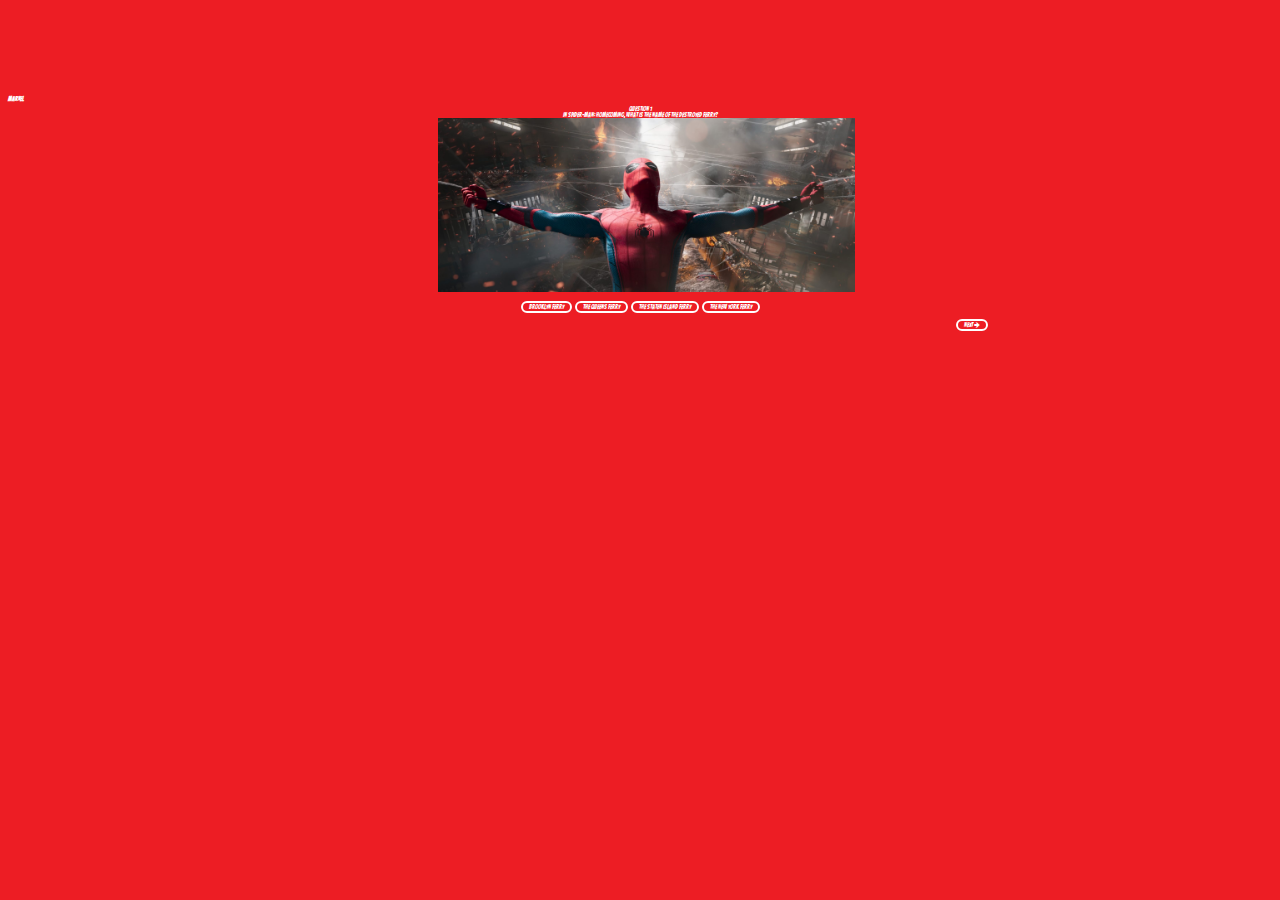
<file: index.html>
<!DOCTYPE html>
<html lang="en" dir="ltr">
  <head>
    <meta charset="utf-8">
    <!-- <meta name="viewport" content="width=device-width, initial-scale=1.0" charset="utf-8"> -->
    <link rel="preconnect" href="https://fonts.googleapis.com">
    <link rel="preconnect" href="https://fonts.gstatic.com" crossorigin>
    <link href="https://fonts.googleapis.com/css2?family=Bangers&family=Merriweather&family=Montserrat:wght@400;900&family=Press+Start+2P&family=Sacramento&family=Ubuntu&display=swap" rel="stylesheet">
    <!-- <link rel="stylesheet" href="styles.css"> -->
    <link rel="stylesheet" media="screen and (min-width: 1295px)" href="styles.css">
    <link rel="stylesheet" media="screen and (max-width: 1294px)" href="stylesS.css">
    <title>Marvel Trivia</title>
    <link rel="icon" type="favicon image" href="images/favicon-32x32.png">
  </head>
  <body>

    <h1 class="title txt"> <a class="title" href="welcome.html">Marvel</a></h1>


    <div class="question-title txt" id="title">

    </div>
    <div class="question-container txt" id="question">

    </div>

    <div class="marvel-pics">
      <img class="ques-pics" src="images\black-widow.jpg" alt="black-widow">
    </div>
    <div class="btn-group">
      <button class="btn option txt first" id="op1">Steve Rogers</button>  <button class="btn option txt second" id="op2">Clark Kent</button>
      <button class="btn option txt third" id="op3">Clint Barton</button>  <button class="btn option txt fourth" id="op4">Tony Stark</button>
    </div>

    <button class="option txt next">Next 🡺</button>
    <button class="option txt previous">Previous 🡸</button>
    <button class="txt submit">Submit</a>
    <!-- <script src="index.js"></script> -->
    <script src="index.js"></script>

  </body>
</html>

<!-- arrow icon: <a href="https://www.flaticon.com/free-icons/arrows" title="arrows icons">Arrows icons created by Andrean Prabowo - Flaticon</a> -->
</file>
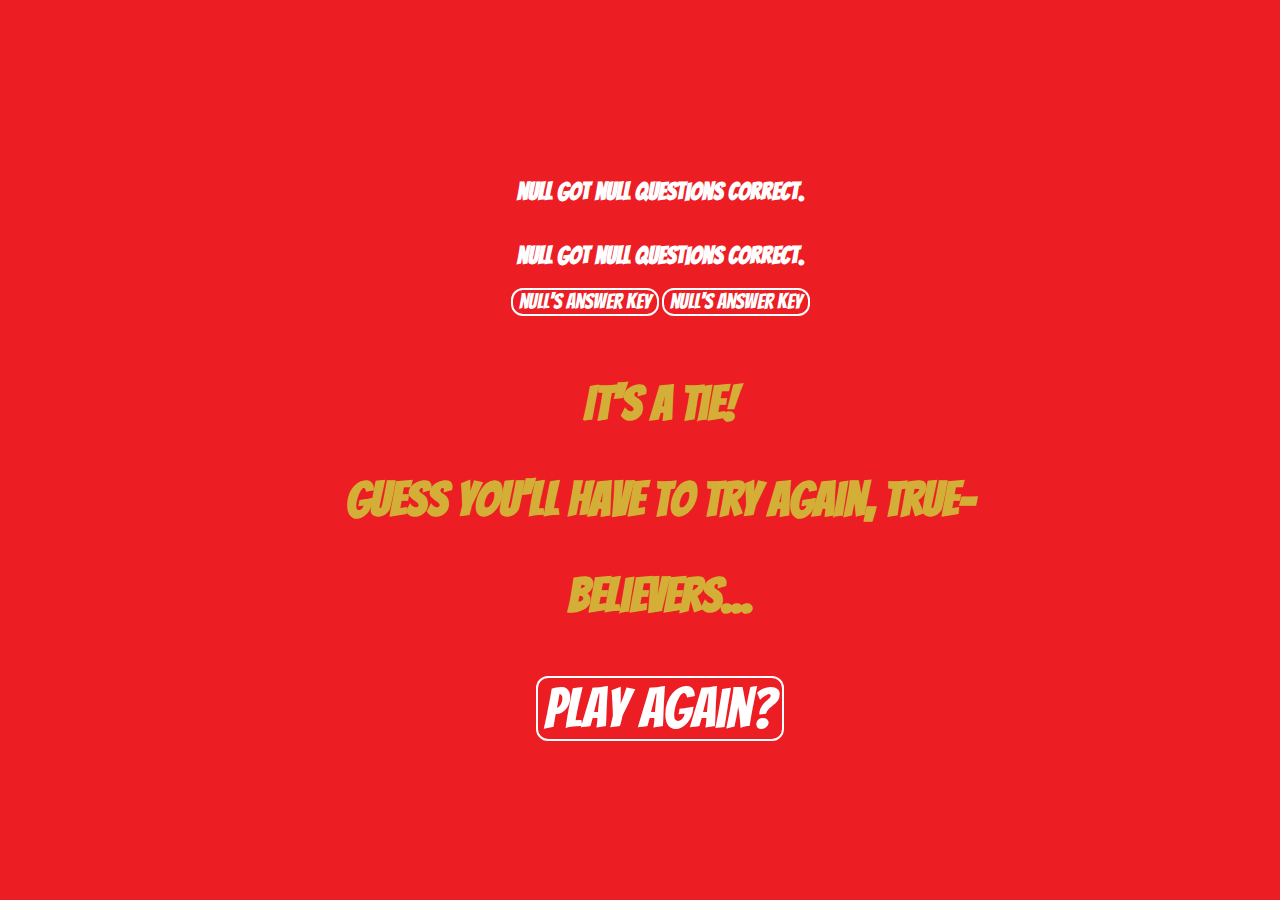
<file: compare.html>
<!DOCTYPE html>
<html lang="en" dir="ltr">
  <head>
    <meta charset="utf-8">
    <link rel="preconnect" href="https://fonts.googleapis.com">
    <link rel="preconnect" href="https://fonts.gstatic.com" crossorigin>
    <link href="https://fonts.googleapis.com/css2?family=Bangers&family=Merriweather&family=Montserrat:wght@400;900&family=Press+Start+2P&family=Sacramento&family=Ubuntu&display=swap" rel="stylesheet">
    <title>Compare Scores</title>
    <link rel="icon" type="favicon image" href="images/favicon-32x32.png">
    <link rel="stylesheet" href="compare.css">
  </head>
  <body>

    <div class="playerGreeting txt">

    </div>

    <div class="answerKey">

    <button class="oneAnswer option txt answers">Player One's Answer Key</button>
    <button class="twoAnswer option txt answers">Player Two's Answer Key</button>
    
    </div>

    <div class="winner txt">

    </div>

    <div class="play-again">
      <button class="again option txt">Play Again?</button>
    </div>

    <script src = "compare.js"></script>
  </body>
</html>
</file>
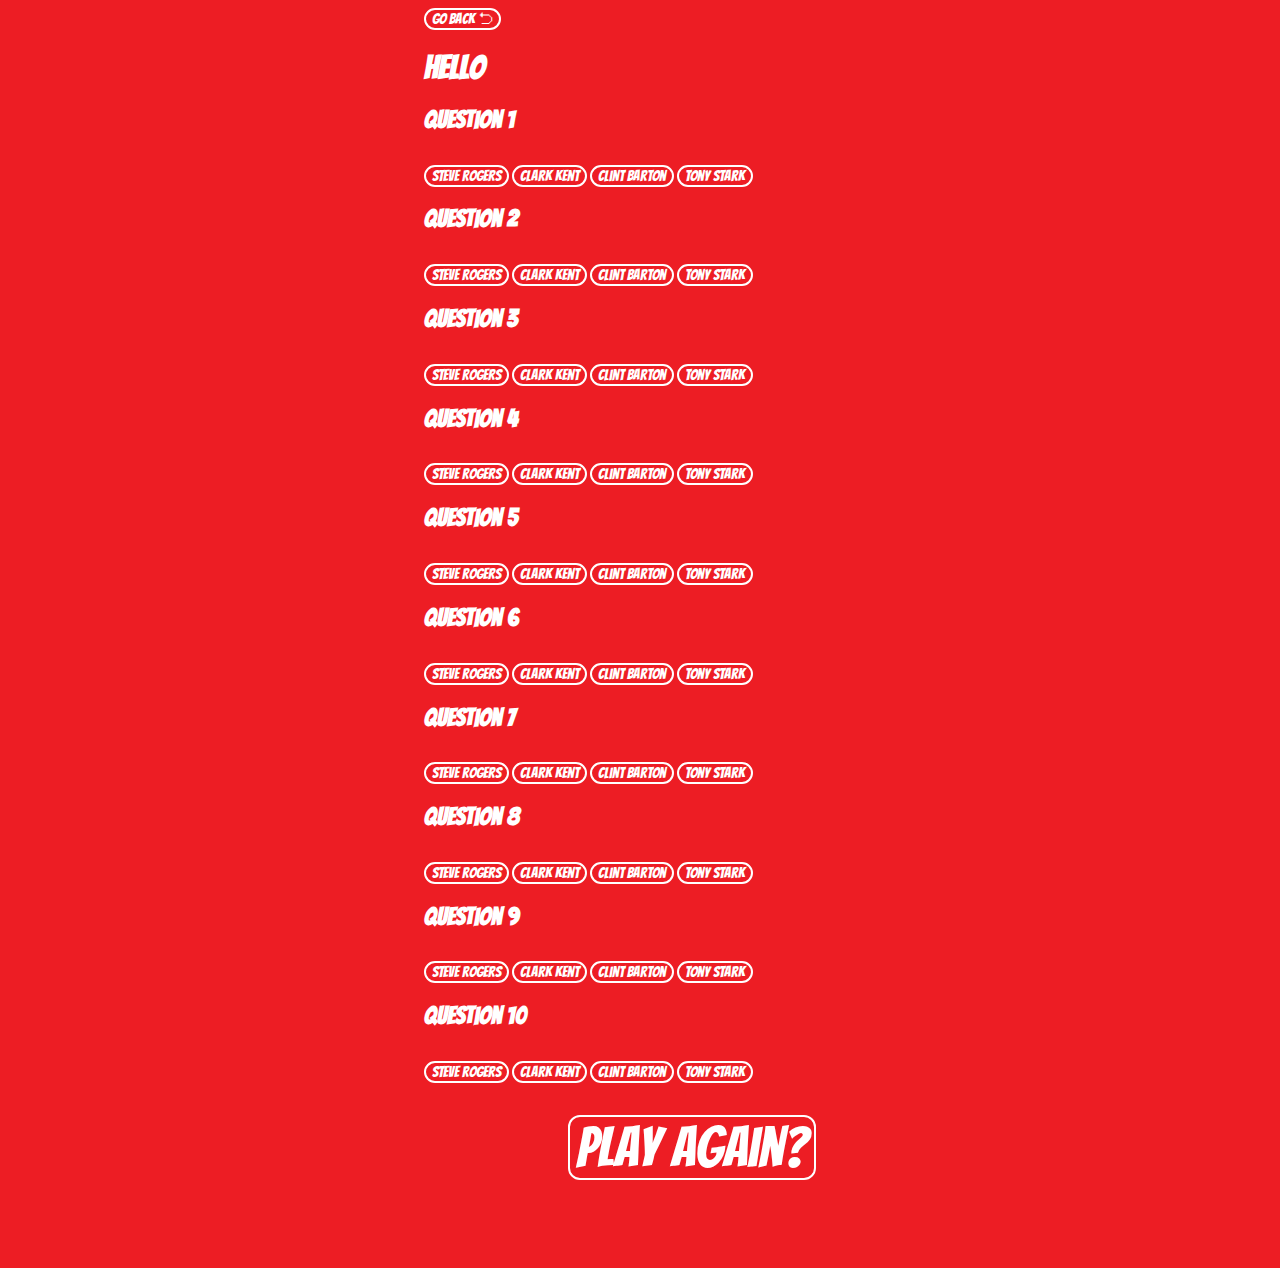
<file: oneAnswerKey.html>
<!DOCTYPE html>
<html lang="en" dir="ltr">
  <head>
    <meta charset="utf-8">
    <link rel="preconnect" href="https://fonts.googleapis.com">
    <link rel="preconnect" href="https://fonts.gstatic.com" crossorigin>
    <link href="https://fonts.googleapis.com/css2?family=Bangers&family=Merriweather&family=Montserrat:wght@400;900&family=Press+Start+2P&family=Sacramento&family=Ubuntu&display=swap" rel="stylesheet">
    <link rel="stylesheet" href="oneAnswerKey.css">
    <title>Submit Page</title>
    <link rel="icon" type="favicon image" href="images/favicon-32x32.png">
  </head>
  <body>

    <button class="return option txt">Go Back ⮌</button>

    <h1 class="one txt">hello</h1>

    <h2>Question 1</h2>
    <div class="questions question-title1 txt">
    </div>

    <button class="btn1 option txt">Steve Rogers</button>  <button class="btn2 option txt" id="op2">Clark Kent</button>
    <button class="btn3 option txt">Clint Barton</button>  <button class="btn4 option txt" id="op4">Tony Stark</button>

    <h2>Question 2</h2>
    <div class="questions question-title2 txt">

    </div>

    <button class="btn5 option txt">Steve Rogers</button>  <button class="btn6 option txt" id="op2">Clark Kent</button>
    <button class="btn7 option txt">Clint Barton</button>  <button class="btn8 option txt" id="op4">Tony Stark</button>

    <h2>Question 3</h2>
    <div class="questions question-title3 txt">

    </div>

    <button class="btn9 option txt">Steve Rogers</button>  <button class="btn10 option txt" id="op2">Clark Kent</button>
    <button class="btn11 option txt">Clint Barton</button>  <button class="btn12 option txt" id="op4">Tony Stark</button>

    <h2>Question 4</h2>
    <div class="questions question-title4 txt">

    </div>

    <button class="btn13 option txt">Steve Rogers</button>  <button class="btn14 option txt" id="op2">Clark Kent</button>
    <button class="btn15 option txt">Clint Barton</button>  <button class="btn16 option txt" id="op4">Tony Stark</button>

    <h2>Question 5</h2>
    <div class="questions question-title5 txt">

    </div>

    <button class="btn17 option txt">Steve Rogers</button>  <button class="btn18 option txt" id="op2">Clark Kent</button>
    <button class="btn19 option txt">Clint Barton</button>  <button class="btn20 option txt" id="op4">Tony Stark</button>

    <h2>Question 6</h2>
    <div class="questions question-title6 txt">

    </div>

    <button class="btn21 option txt">Steve Rogers</button>  <button class="btn22 option txt" id="op2">Clark Kent</button>
    <button class="btn23 option txt">Clint Barton</button>  <button class="btn24 option txt" id="op4">Tony Stark</button>

    <h2>Question 7</h2>
    <div class="questions question-title7 txt">

    </div>

    <button class="btn25 option txt">Steve Rogers</button>  <button class="btn26 option txt" id="op2">Clark Kent</button>
    <button class="btn27 option txt">Clint Barton</button>  <button class="btn28 option txt" id="op4">Tony Stark</button>

    <h2>Question 8</h2>
    <div class="questions question-title8 txt">

    </div>
    <button class="btn29 option txt">Steve Rogers</button>  <button class="btn30 option txt" id="op2">Clark Kent</button>
    <button class="btn31 option txt">Clint Barton</button>  <button class="btn32 option txt" id="op4">Tony Stark</button>

    <h2>Question 9</h2>
    <div class="questions question-title9 txt">

    </div>

    <button class="btn33 option txt">Steve Rogers</button>  <button class="btn34 option txt" id="op2">Clark Kent</button>
    <button class="btn35 option txt">Clint Barton</button>  <button class="btn36 option txt" id="op4">Tony Stark</button>

    <h2>Question 10</h2>
    <div class="questions question-title10 txt">

    </div>

    <button class="btn37 option txt">Steve Rogers</button>  <button class="btn38 option txt" id="op2">Clark Kent</button>
    <button class="btn39 option txt">Clint Barton</button>  <button class="btn40 option txt" id="op4">Tony Stark</button>

    <div class="play-again">
      <button class="again option txt">Play Again?</button>
    </div>

  <script src="oneAnswerKey.js"></script>
  </body>
</html>
</file>
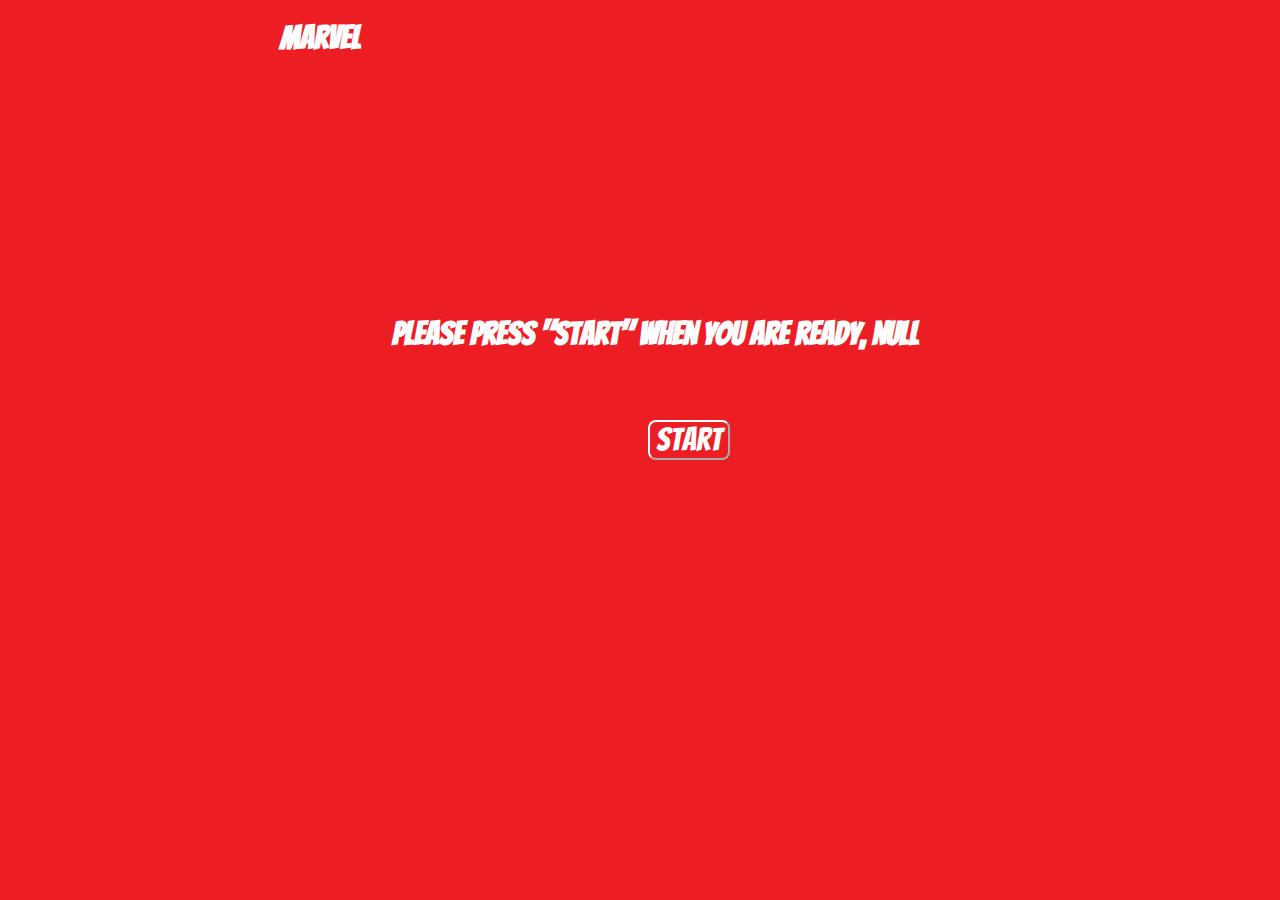
<file: playerOne.html>
<!DOCTYPE html>
<html lang="en" dir="ltr">
  <head>
    <meta name="viewport" content="width=device-width, initial-scale=1.0" charset="utf-8">
    <link rel="preconnect" href="https://fonts.googleapis.com">
    <link rel="preconnect" href="https://fonts.gstatic.com" crossorigin>
    <link href="https://fonts.googleapis.com/css2?family=Bangers&family=Merriweather&family=Montserrat:wght@400;900&family=Press+Start+2P&family=Sacramento&family=Ubuntu&display=swap" rel="stylesheet">
    <link rel="stylesheet" href="playerOne.css">
    <title>Marvel Trivia</title>
    <link rel="icon" type="favicon image" href="images/favicon-32x32.png">
  </head>
  <body>

    <h1 class="title txt"> <a class="title" href="welcome.html">Marvel</a></h1>

    <h1 class="player-greeting txt intro">Player Greeting</h1>

    <button class="greeting txt intro">Start</button>

    <div class="question-title txt game" id="title">

    </div>
    <div class="question-container txt game" id="question">

    </div>

    <div class="marvel-pics game">
      <img class="ques-pics game" src="images\black-widow.jpg" alt="black-widow">
    </div>

    <button class="btn option txt first game" id="op1">Steve Rogers</button>  <button class="btn option txt second game" id="op2">Clark Kent</button>
    <button class="btn option txt third game" id="op3">Clint Barton</button>  <button class="btn option txt fourth game" id="op4">Tony Stark</button>

    <button class="option txt next game">Next 🡺</button>
    <button class="option txt previous game">Previous 🡸</button>
    <button class="txt submit game">Submit</a>
    <!-- <script src="index.js"></script> -->
    <script src="playerOne.js"></script>

  </body>
</html>

<!-- arrow icon: <a href="https://www.flaticon.com/free-icons/arrows" title="arrows icons">Arrows icons created by Andrean Prabowo - Flaticon</a> -->
</file>
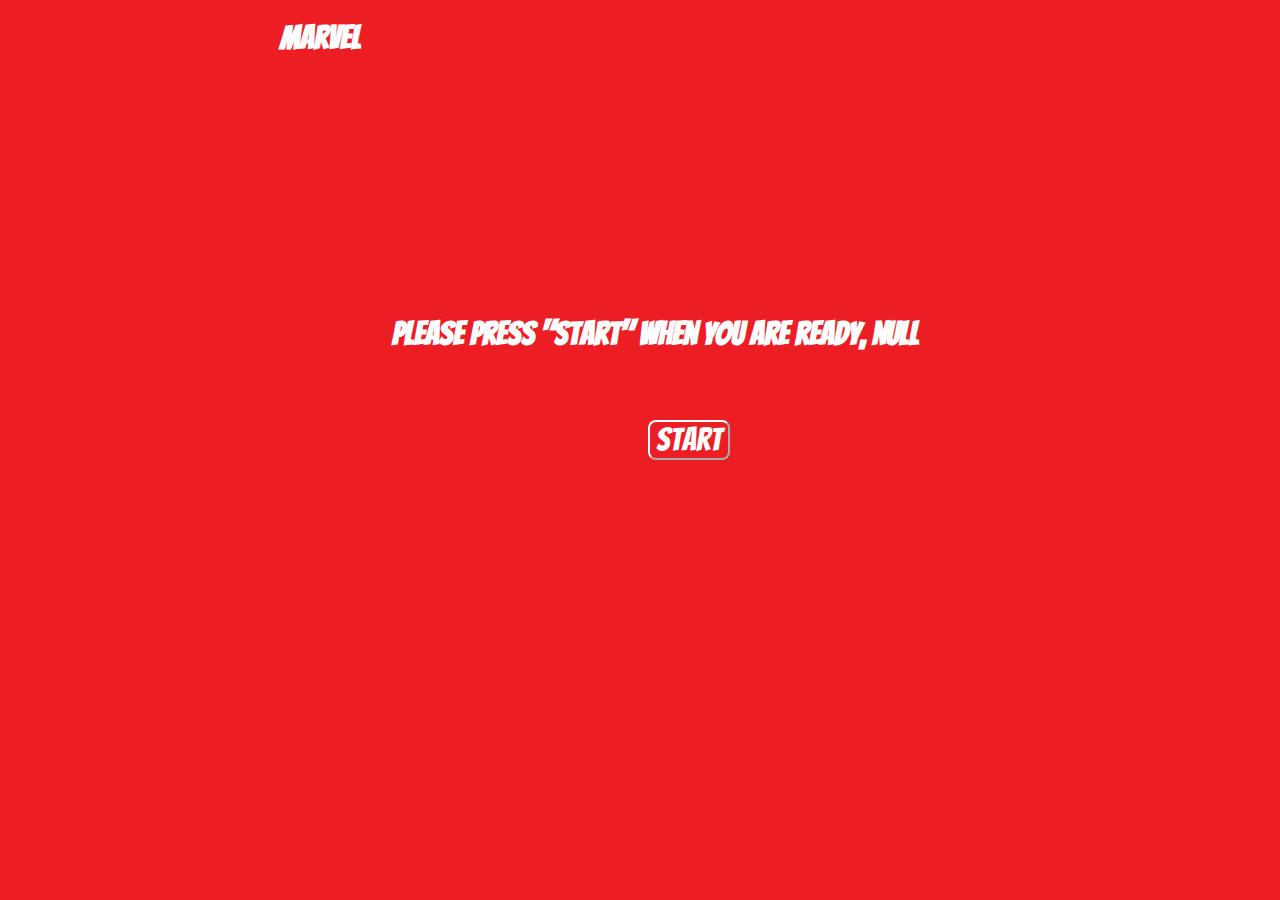
<file: playerTwo.html>
<!DOCTYPE html>
<html lang="en" dir="ltr">
  <head>
    <meta name="viewport" content="width=device-width, initial-scale=1.0" charset="utf-8">
    <link rel="preconnect" href="https://fonts.googleapis.com">
    <link rel="preconnect" href="https://fonts.gstatic.com" crossorigin>
    <link href="https://fonts.googleapis.com/css2?family=Bangers&family=Merriweather&family=Montserrat:wght@400;900&family=Press+Start+2P&family=Sacramento&family=Ubuntu&display=swap" rel="stylesheet">
    <link rel="stylesheet" href="playerOne.css">
    <title>Marvel Trivia</title>
    <link rel="icon" type="favicon image" href="images/favicon-32x32.png">
  </head>
  <body>

    <h1 class="title txt"> <a class="title" href="welcome.html">Marvel</a></h1>

    <h1 class="player-greeting txt">Player Greeting</h1>

    <button class="greeting txt">Start</button>


    <div class="question-title txt game" id="title">

    </div>
    <div class="question-container txt game" id="question">

    </div>

    <div class="marvel-pics game">
      <img class="ques-pics game" src="images\black-widow.jpg" alt="black-widow">
    </div>

    <button class="btn option txt first game" id="op1">Steve Rogers</button>  <button class="btn option txt second game" id="op2">Clark Kent</button>
    <button class="btn option txt third game" id="op3">Clint Barton</button>  <button class="btn option txt fourth game" id="op4">Tony Stark</button>

    <button class="option txt next game">Next 🡺</button>
    <button class="option txt previous game">Previous 🡸</button>
    <button class="txt submit game">Submit</a>
    <!-- <script src="index.js"></script> -->
    <script src="playerTwo.js"></script>

  </body>
</html>

<!-- arrow icon: <a href="https://www.flaticon.com/free-icons/arrows" title="arrows icons">Arrows icons created by Andrean Prabowo - Flaticon</a> -->
</file>
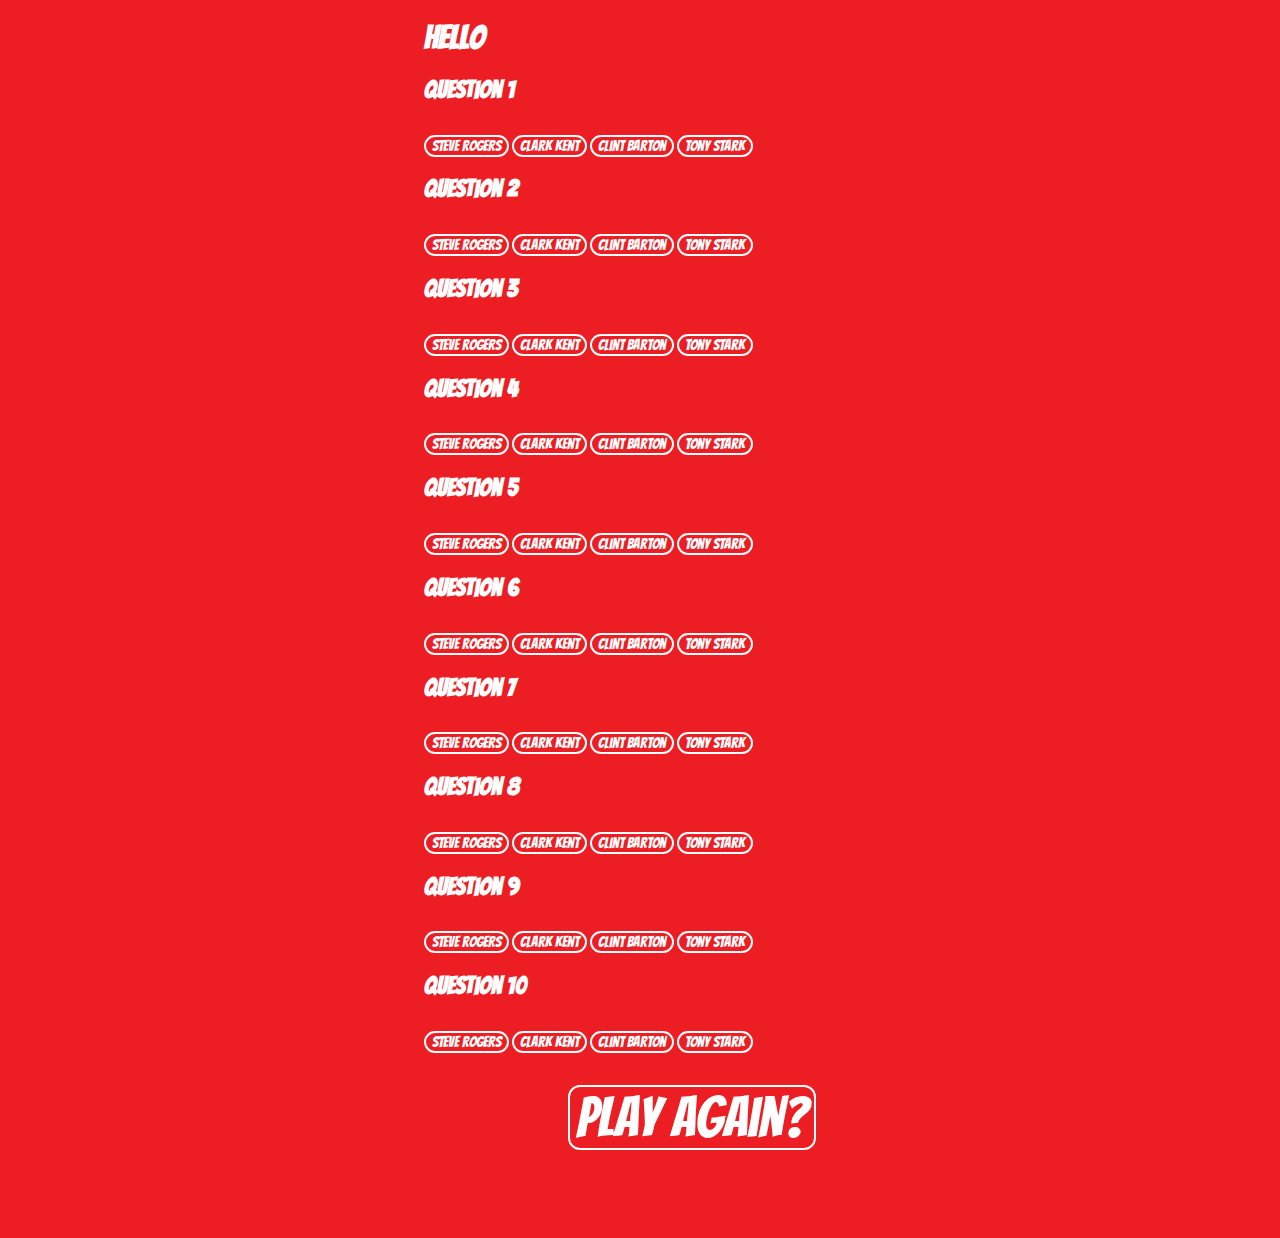
<file: submit.html>
<!DOCTYPE html>
<html lang="en" dir="ltr">
  <head>
    <meta charset="utf-8">
    <link rel="preconnect" href="https://fonts.googleapis.com">
    <link rel="preconnect" href="https://fonts.gstatic.com" crossorigin>
    <link href="https://fonts.googleapis.com/css2?family=Bangers&family=Merriweather&family=Montserrat:wght@400;900&family=Press+Start+2P&family=Sacramento&family=Ubuntu&display=swap" rel="stylesheet">
    <link rel="stylesheet" href="submit.css">
    <title>Submit Page</title>
    <link rel="icon" type="favicon image" href="images/favicon-32x32.png">
  </head>
  <body>
    <h1 class="playerMessage txt">hello</h1>

    <h2>Question 1</h2>
    <div class="questions question-title1 txt">
    </div>

    <button class="btn1 option txt">Steve Rogers</button>  <button class="btn2 option txt" id="op2">Clark Kent</button>
    <button class="btn3 option txt">Clint Barton</button>  <button class="btn4 option txt" id="op4">Tony Stark</button>

    <h2>Question 2</h2>
    <div class="questions question-title2 txt">

    </div>

    <button class="btn5 option txt">Steve Rogers</button>  <button class="btn6 option txt" id="op2">Clark Kent</button>
    <button class="btn7 option txt">Clint Barton</button>  <button class="btn8 option txt" id="op4">Tony Stark</button>

    <h2>Question 3</h2>
    <div class="questions question-title3 txt">

    </div>

    <button class="btn9 option txt">Steve Rogers</button>  <button class="btn10 option txt" id="op2">Clark Kent</button>
    <button class="btn11 option txt">Clint Barton</button>  <button class="btn12 option txt" id="op4">Tony Stark</button>

    <h2>Question 4</h2>
    <div class="questions question-title4 txt">

    </div>

    <button class="btn13 option txt">Steve Rogers</button>  <button class="btn14 option txt" id="op2">Clark Kent</button>
    <button class="btn15 option txt">Clint Barton</button>  <button class="btn16 option txt" id="op4">Tony Stark</button>

    <h2>Question 5</h2>
    <div class="questions question-title5 txt">

    </div>

    <button class="btn17 option txt">Steve Rogers</button>  <button class="btn18 option txt" id="op2">Clark Kent</button>
    <button class="btn19 option txt">Clint Barton</button>  <button class="btn20 option txt" id="op4">Tony Stark</button>

    <h2>Question 6</h2>
    <div class="questions question-title6 txt">

    </div>

    <button class="btn21 option txt">Steve Rogers</button>  <button class="btn22 option txt" id="op2">Clark Kent</button>
    <button class="btn23 option txt">Clint Barton</button>  <button class="btn24 option txt" id="op4">Tony Stark</button>

    <h2>Question 7</h2>
    <div class="questions question-title7 txt">

    </div>

    <button class="btn25 option txt">Steve Rogers</button>  <button class="btn26 option txt" id="op2">Clark Kent</button>
    <button class="btn27 option txt">Clint Barton</button>  <button class="btn28 option txt" id="op4">Tony Stark</button>

    <h2>Question 8</h2>
    <div class="questions question-title8 txt">

    </div>
    <button class="btn29 option txt">Steve Rogers</button>  <button class="btn30 option txt" id="op2">Clark Kent</button>
    <button class="btn31 option txt">Clint Barton</button>  <button class="btn32 option txt" id="op4">Tony Stark</button>

    <h2>Question 9</h2>
    <div class="questions question-title9 txt">

    </div>

    <button class="btn33 option txt">Steve Rogers</button>  <button class="btn34 option txt" id="op2">Clark Kent</button>
    <button class="btn35 option txt">Clint Barton</button>  <button class="btn36 option txt" id="op4">Tony Stark</button>

    <h2>Question 10</h2>
    <div class="questions question-title10 txt">

    </div>

    <button class="btn37 option txt">Steve Rogers</button>  <button class="btn38 option txt" id="op2">Clark Kent</button>
    <button class="btn39 option txt">Clint Barton</button>  <button class="btn40 option txt" id="op4">Tony Stark</button>

    <div class="play-again">
      <button class="again option txt">Play Again?</button>
    </div>

  <script src="submit.js"></script>
  </body>
</html>
</file>
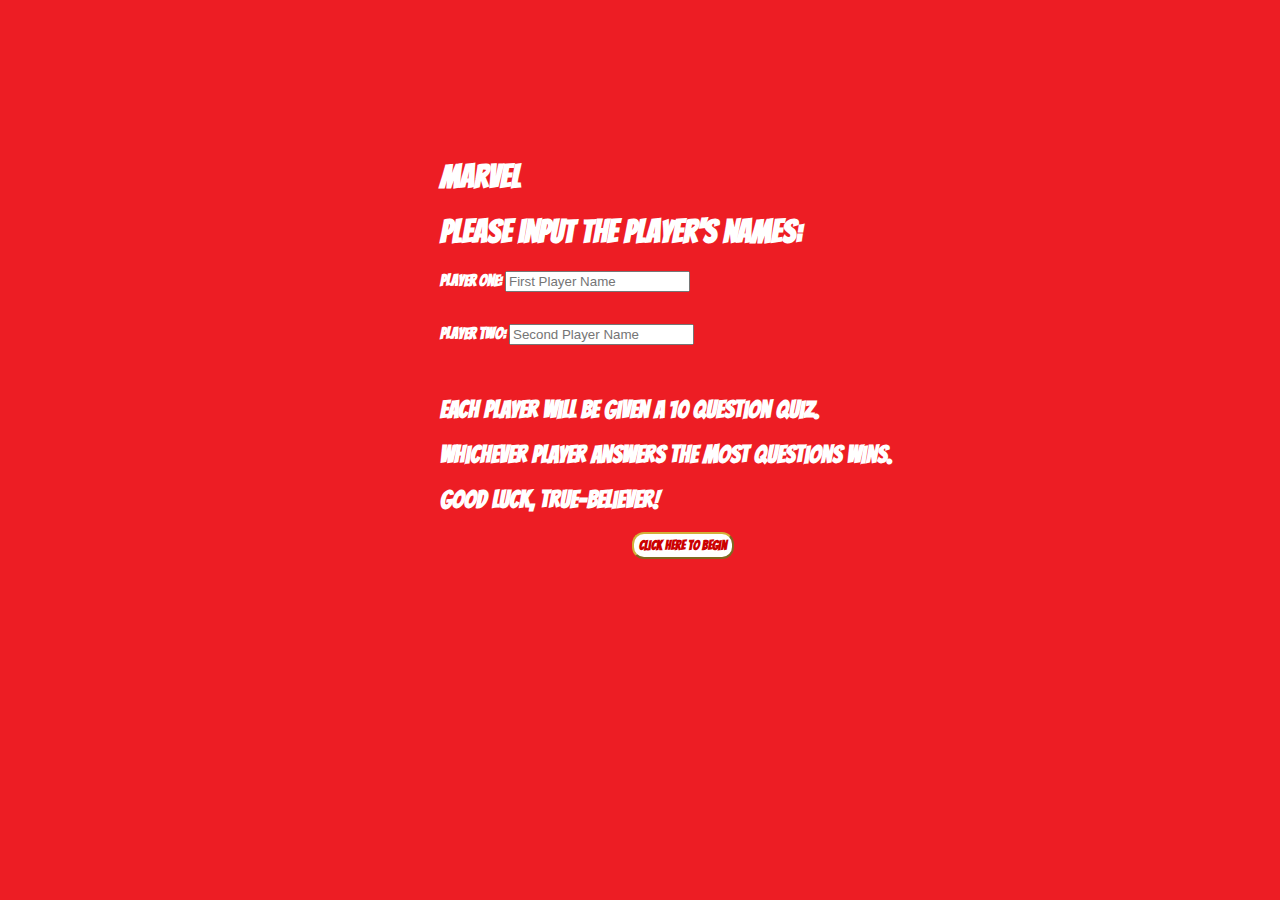
<file: two_players.html>
<!DOCTYPE html>
<html lang="en" dir="ltr">
  <head>
    <meta charset="utf-8">
    <link rel="preconnect" href="https://fonts.googleapis.com">
    <link rel="preconnect" href="https://fonts.gstatic.com" crossorigin>
    <link href="https://fonts.googleapis.com/css2?family=Bangers&family=Merriweather&family=Montserrat:wght@400;900&family=Press+Start+2P&family=Sacramento&family=Ubuntu&display=swap" rel="stylesheet">
    <title>Marvel Trivia</title>
    <link rel="icon" type="favicon image" href="images/favicon-32x32.png">
    <link rel="stylesheet" href="two_players.css">
  </head>
  <body>
    <h1 class="title txt"> <a class="title" href="welcome.html">Marvel</a></h1>


    <h1>Please input the player's names:</h1>

    <div class="player-one txt">
      Player One: <input id="playerOne" type="text" placeholder="First Player Name">
    </div>

    <div class="player-two txt">
      Player Two: <input id="playerTwo" type="text" placeholder="Second Player Name">
    </div>

    <h2 class="txt">Each player will be given a 10 question quiz.</h2>
    <h2 class="txt">Whichever player answers the most questions wins.</h2>
    <h2 class="txt">Good luck, true-believer!</h2>

    <button class="confirm txt">Click Here to Begin</button>
    <script src="two_players.js"></script>
  </body>
</html>
</file>
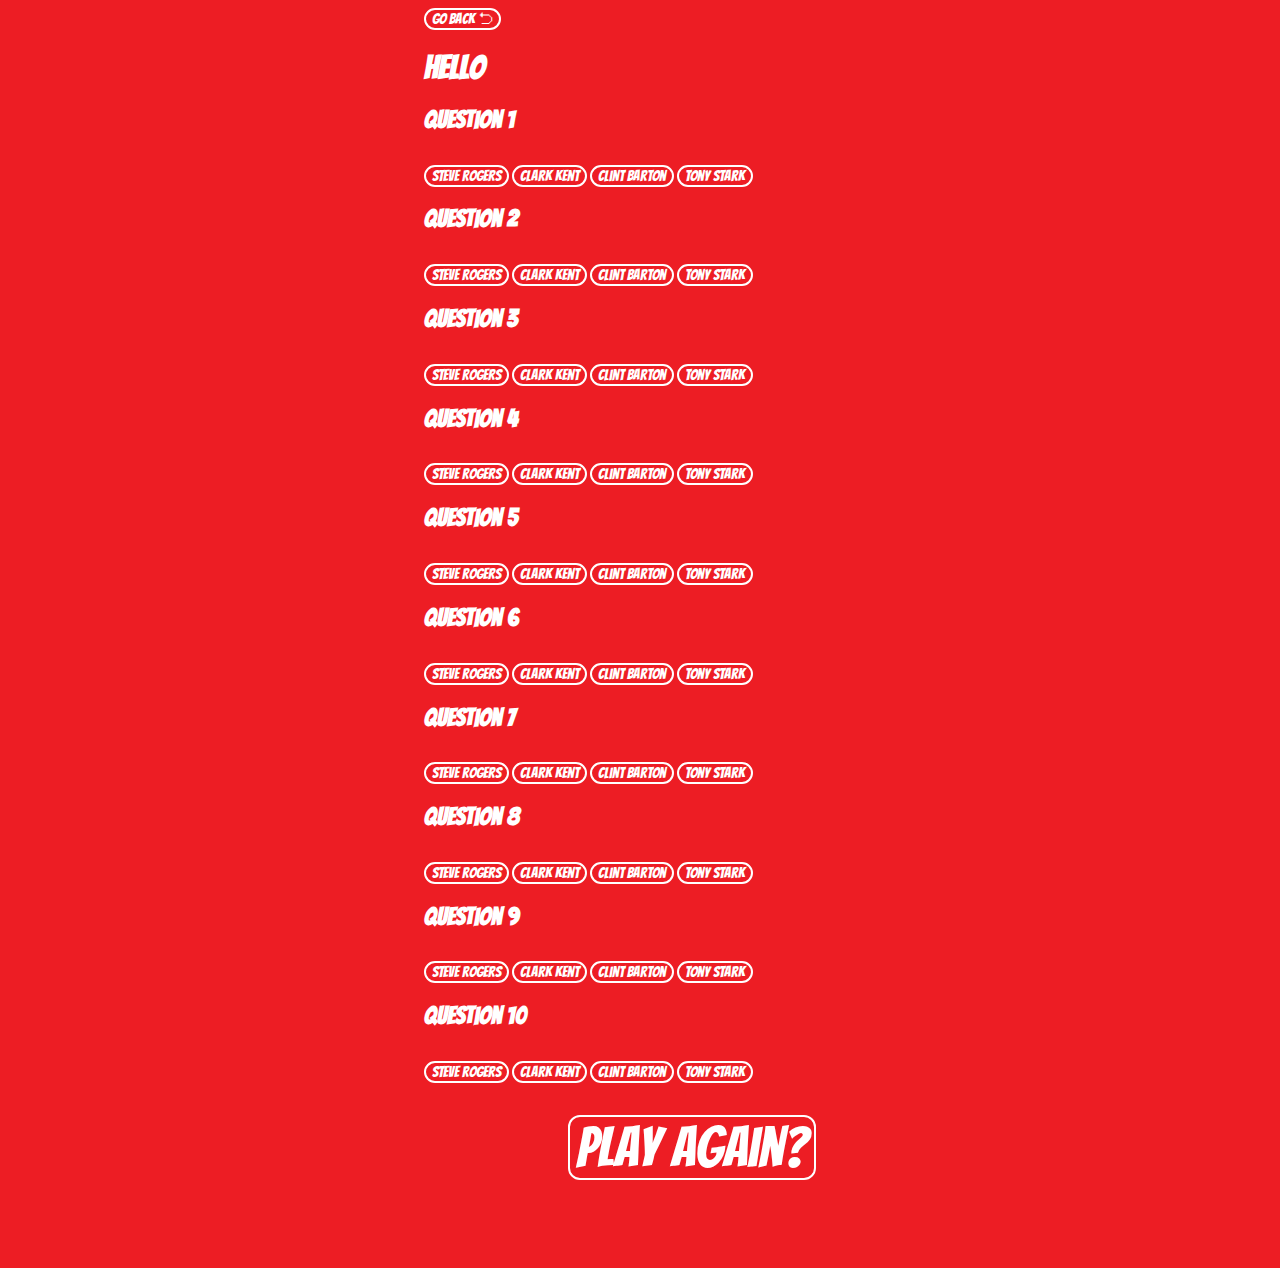
<file: twoAnswerKey.html>
<!DOCTYPE html>
<html lang="en" dir="ltr">
  <head>
    <meta charset="utf-8">
    <link rel="preconnect" href="https://fonts.googleapis.com">
    <link rel="preconnect" href="https://fonts.gstatic.com" crossorigin>
    <link href="https://fonts.googleapis.com/css2?family=Bangers&family=Merriweather&family=Montserrat:wght@400;900&family=Press+Start+2P&family=Sacramento&family=Ubuntu&display=swap" rel="stylesheet">
    <link rel="stylesheet" href="twoAnswerKey.css">
    <title>Submit Page</title>
    <link rel="icon" type="favicon image" href="images/favicon-32x32.png">
  </head>
  <body>

    <button class="return option txt">Go Back ⮌</button>
    
    <h1 class="two txt">hello</h1>

    <h2>Question 1</h2>
    <div class="questions question-title1 txt">
    </div>

    <button class="btn1 option txt">Steve Rogers</button>  <button class="btn2 option txt" id="op2">Clark Kent</button>
    <button class="btn3 option txt">Clint Barton</button>  <button class="btn4 option txt" id="op4">Tony Stark</button>

    <h2>Question 2</h2>
    <div class="questions question-title2 txt">

    </div>

    <button class="btn5 option txt">Steve Rogers</button>  <button class="btn6 option txt" id="op2">Clark Kent</button>
    <button class="btn7 option txt">Clint Barton</button>  <button class="btn8 option txt" id="op4">Tony Stark</button>

    <h2>Question 3</h2>
    <div class="questions question-title3 txt">

    </div>

    <button class="btn9 option txt">Steve Rogers</button>  <button class="btn10 option txt" id="op2">Clark Kent</button>
    <button class="btn11 option txt">Clint Barton</button>  <button class="btn12 option txt" id="op4">Tony Stark</button>

    <h2>Question 4</h2>
    <div class="questions question-title4 txt">

    </div>

    <button class="btn13 option txt">Steve Rogers</button>  <button class="btn14 option txt" id="op2">Clark Kent</button>
    <button class="btn15 option txt">Clint Barton</button>  <button class="btn16 option txt" id="op4">Tony Stark</button>

    <h2>Question 5</h2>
    <div class="questions question-title5 txt">

    </div>

    <button class="btn17 option txt">Steve Rogers</button>  <button class="btn18 option txt" id="op2">Clark Kent</button>
    <button class="btn19 option txt">Clint Barton</button>  <button class="btn20 option txt" id="op4">Tony Stark</button>

    <h2>Question 6</h2>
    <div class="questions question-title6 txt">

    </div>

    <button class="btn21 option txt">Steve Rogers</button>  <button class="btn22 option txt" id="op2">Clark Kent</button>
    <button class="btn23 option txt">Clint Barton</button>  <button class="btn24 option txt" id="op4">Tony Stark</button>

    <h2>Question 7</h2>
    <div class="questions question-title7 txt">

    </div>

    <button class="btn25 option txt">Steve Rogers</button>  <button class="btn26 option txt" id="op2">Clark Kent</button>
    <button class="btn27 option txt">Clint Barton</button>  <button class="btn28 option txt" id="op4">Tony Stark</button>

    <h2>Question 8</h2>
    <div class="questions question-title8 txt">

    </div>
    <button class="btn29 option txt">Steve Rogers</button>  <button class="btn30 option txt" id="op2">Clark Kent</button>
    <button class="btn31 option txt">Clint Barton</button>  <button class="btn32 option txt" id="op4">Tony Stark</button>

    <h2>Question 9</h2>
    <div class="questions question-title9 txt">

    </div>

    <button class="btn33 option txt">Steve Rogers</button>  <button class="btn34 option txt" id="op2">Clark Kent</button>
    <button class="btn35 option txt">Clint Barton</button>  <button class="btn36 option txt" id="op4">Tony Stark</button>

    <h2>Question 10</h2>
    <div class="questions question-title10 txt">

    </div>

    <button class="btn37 option txt">Steve Rogers</button>  <button class="btn38 option txt" id="op2">Clark Kent</button>
    <button class="btn39 option txt">Clint Barton</button>  <button class="btn40 option txt" id="op4">Tony Stark</button>

    <div class="play-again">
      <button class="again option txt">Play Again?</button>
    </div>

  <script src="twoAnswerKey.js"></script>
  </body>
</html>
</file>
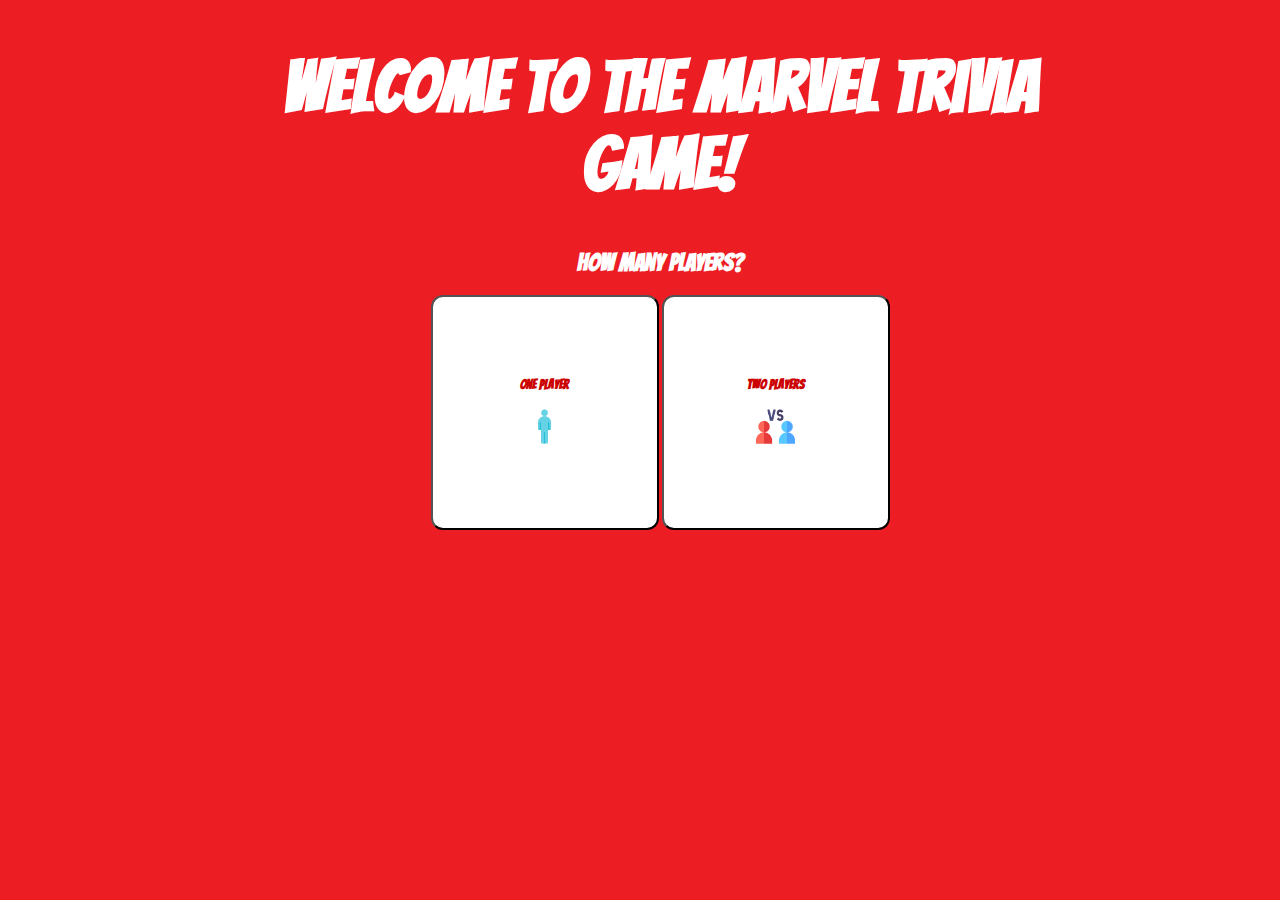
<file: welcome.html>
<!DOCTYPE html>
<html lang="en" dir="ltr">
  <head>
    <meta charset="utf-8">
    <link rel="preconnect" href="https://fonts.googleapis.com">
    <link rel="preconnect" href="https://fonts.gstatic.com" crossorigin>
    <link href="https://fonts.googleapis.com/css2?family=Bangers&family=Merriweather&family=Montserrat:wght@400;900&family=Press+Start+2P&family=Sacramento&family=Ubuntu&display=swap" rel="stylesheet">
    <title>Welcome to the Marvel Trivia Game</title>
    <!-- <link rel="stylesheet" href="welcome.css"> -->
    <link rel="stylesheet" media="screen and (min-width: 900px)" href="welcome.css">
    <link rel="stylesheet" media="screen and (max-width: 899px)" href="welcomeS.css">
    <link rel="icon" type="favicon image" href="images/favicon-32x32.png">
  </head>
  <body>
    <h1>Welcome to the Marvel Trivia Game!</h1>

    <h2>How many players?</h2>

    <div class="btn-group">
      <button class="one txt">One Player <img class="one-player" src="icon/pictogram.png" alt="one-player"></button>
      <button class="two txt">Two Players <img class="two-players" src="icon/vs.png" alt="btn icon"></button>
    </div>

    <div class="box">

    </div>

    <script src="welcome.js"></script>
  </body>
</html>
</file>
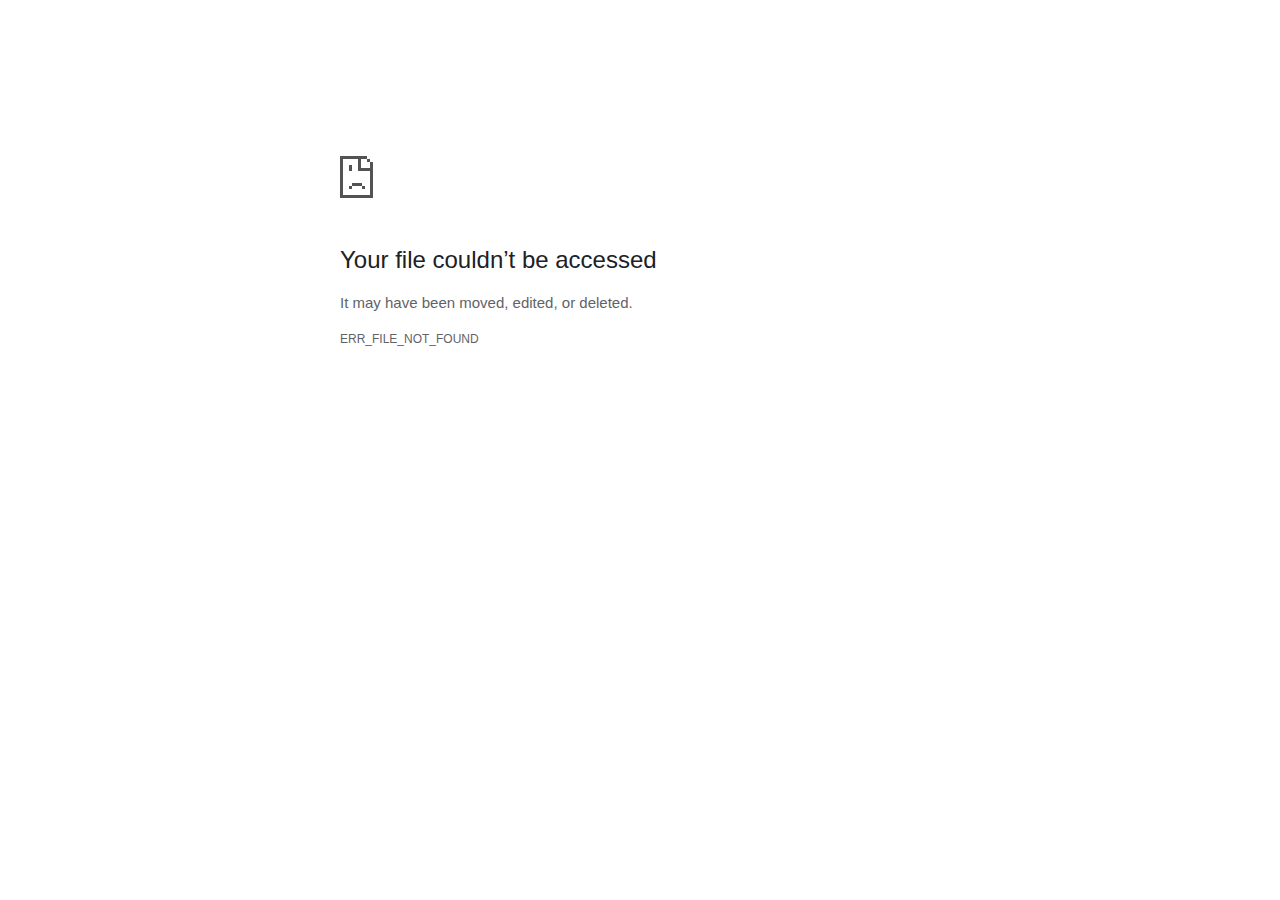
<file: images/two_players.html>
<!DOCTYPE html>
<!-- saved from url=(0029)chrome-error://chromewebdata/ -->
<html dir="ltr" lang="en"><head><meta http-equiv="Content-Type" content="text/html; charset=UTF-8">
  
  <meta name="color-scheme" content="light dark">
  <meta name="theme-color" content="#fff">
  <meta name="viewport" content="width=device-width, initial-scale=1.0,
                                 maximum-scale=1.0, user-scalable=no">
  <title>file:///C:/Users/natha/OneDrive/desktop/Multiplayer/two_players.html</title>
  <style>/* Copyright 2017 The Chromium Authors. All rights reserved.
 * Use of this source code is governed by a BSD-style license that can be
 * found in the LICENSE file. */

a {
  color: var(--link-color);
}

body {
  --background-color: #fff;
  --error-code-color: var(--google-gray-700);
  --google-blue-100: rgb(210, 227, 252);
  --google-blue-300: rgb(138, 180, 248);
  --google-blue-600: rgb(26, 115, 232);
  --google-blue-700: rgb(25, 103, 210);
  --google-gray-100: rgb(241, 243, 244);
  --google-gray-300: rgb(218, 220, 224);
  --google-gray-500: rgb(154, 160, 166);
  --google-gray-50: rgb(248, 249, 250);
  --google-gray-600: rgb(128, 134, 139);
  --google-gray-700: rgb(95, 99, 104);
  --google-gray-800: rgb(60, 64, 67);
  --google-gray-900: rgb(32, 33, 36);
  --heading-color: var(--google-gray-900);
  --link-color: rgb(88, 88, 88);
  --popup-container-background-color: rgba(0,0,0,.65);
  --primary-button-fill-color-active: var(--google-blue-700);
  --primary-button-fill-color: var(--google-blue-600);
  --primary-button-text-color: #fff;
  --quiet-background-color: rgb(247, 247, 247);
  --secondary-button-border-color: var(--google-gray-500);
  --secondary-button-fill-color: #fff;
  --secondary-button-hover-border-color: var(--google-gray-600);
  --secondary-button-hover-fill-color: var(--google-gray-50);
  --secondary-button-text-color: var(--google-gray-700);
  --small-link-color: var(--google-gray-700);
  --text-color: var(--google-gray-700);
  background: var(--background-color);
  color: var(--text-color);
  word-wrap: break-word;
}

.nav-wrapper .secondary-button {
  background: var(--secondary-button-fill-color);
  border: 1px solid var(--secondary-button-border-color);
  color: var(--secondary-button-text-color);
  float: none;
  margin: 0;
  padding: 8px 16px;
}

.hidden {
  display: none;
}

html {
  -webkit-text-size-adjust: 100%;
  font-size: 125%;
}

.icon {
  background-repeat: no-repeat;
  background-size: 100%;
}

@media (prefers-color-scheme: dark) {
  body {
    --background-color: var(--google-gray-900);
    --error-code-color: var(--google-gray-500);
    --heading-color: var(--google-gray-500);
    --link-color: var(--google-blue-300);
    --primary-button-fill-color-active: rgb(129, 162, 208);
    --primary-button-fill-color: var(--google-blue-300);
    --primary-button-text-color: var(--google-gray-900);
    --quiet-background-color: var(--background-color);
    --secondary-button-border-color: var(--google-gray-700);
    --secondary-button-fill-color: var(--google-gray-900);
    --secondary-button-hover-fill-color: rgb(48, 51, 57);
    --secondary-button-text-color: var(--google-blue-300);
    --small-link-color: var(--google-blue-300);
    --text-color: var(--google-gray-500);
  }
}
</style>
  <style>/* Copyright 2014 The Chromium Authors. All rights reserved.
   Use of this source code is governed by a BSD-style license that can be
   found in the LICENSE file. */

button {
  border: 0;
  border-radius: 4px;
  box-sizing: border-box;
  color: var(--primary-button-text-color);
  cursor: pointer;
  float: right;
  font-size: .875em;
  margin: 0;
  padding: 8px 16px;
  transition: box-shadow 150ms cubic-bezier(0.4, 0, 0.2, 1);
  user-select: none;
}

[dir='rtl'] button {
  float: left;
}

.bad-clock button,
.captive-portal button,
.https-only button,
.insecure-form button,
.lookalike-url button,
.main-frame-blocked button,
.neterror button,
.pdf button,
.ssl button,
.safe-browsing-billing button {
  background: var(--primary-button-fill-color);
}

button:active {
  background: var(--primary-button-fill-color-active);
  outline: 0;
}

#debugging {
  display: inline;
  overflow: auto;
}

.debugging-content {
  line-height: 1em;
  margin-bottom: 0;
  margin-top: 1em;
}

.debugging-content-fixed-width {
  display: block;
  font-family: monospace;
  font-size: 1.2em;
  margin-top: 0.5em;
}

.debugging-title {
  font-weight: bold;
}

#details {
  margin: 0 0 50px;
}

#details p:not(:first-of-type) {
  margin-top: 20px;
}

.secondary-button:active {
  border-color: white;
  box-shadow: 0 1px 2px 0 rgba(60, 64, 67, .3),
      0 2px 6px 2px rgba(60, 64, 67, .15);
}

.secondary-button:hover {
  background: var(--secondary-button-hover-fill-color);
  border-color: var(--secondary-button-hover-border-color);
  text-decoration: none;
}

.error-code {
  color: var(--error-code-color);
  font-size: .8em;
  margin-top: 12px;
  text-transform: uppercase;
}

#error-debugging-info {
  font-size: 0.8em;
}

h1 {
  color: var(--heading-color);
  font-size: 1.6em;
  font-weight: normal;
  line-height: 1.25em;
  margin-bottom: 16px;
}

h2 {
  font-size: 1.2em;
  font-weight: normal;
}

.icon {
  height: 72px;
  margin: 0 0 40px;
  width: 72px;
}

input[type=checkbox] {
  opacity: 0;
}

input[type=checkbox]:focus ~ .checkbox::after {
  outline: -webkit-focus-ring-color auto 5px;
}

.interstitial-wrapper {
  box-sizing: border-box;
  font-size: 1em;
  line-height: 1.6em;
  margin: 14vh auto 0;
  max-width: 600px;
  width: 100%;
}

#main-message > p {
  display: inline;
}

#extended-reporting-opt-in {
  font-size: .875em;
  margin-top: 32px;
}

#extended-reporting-opt-in label {
  display: grid;
  grid-template-columns: 1.8em 1fr;
  position: relative;
}

#enhanced-protection-message {
  border-radius: 4px;
  font-size: 1em;
  margin-top: 32px;
  padding: 10px 5px;
}

#enhanced-protection-message label {
  display: grid;
  grid-template-columns: 2.5em 1fr;
  position: relative;
}

#enhanced-protection-message div {
  margin: 0.5em;
}

#enhanced-protection-message .icon {
  height: 1.5em;
  vertical-align: middle;
  width: 1.5em;
}

.nav-wrapper {
  margin-top: 51px;
}

.nav-wrapper::after {
  clear: both;
  content: '';
  display: table;
  width: 100%;
}

.small-link {
  color: var(--small-link-color);
  font-size: .875em;
}

.checkboxes {
  flex: 0 0 24px;
}

.checkbox {
  --padding: .9em;
  background: transparent;
  display: block;
  height: 1em;
  left: -1em;
  padding-inline-start: var(--padding);
  position: absolute;
  right: 0;
  top: -.5em;
  width: 1em;
}

.checkbox::after {
  border: 1px solid white;
  border-radius: 2px;
  content: '';
  height: 1em;
  left: var(--padding);
  position: absolute;
  top: var(--padding);
  width: 1em;
}

.checkbox::before {
  background: transparent;
  border: 2px solid white;
  border-inline-end-width: 0;
  border-top-width: 0;
  content: '';
  height: .2em;
  left: calc(.3em + var(--padding));
  opacity: 0;
  position: absolute;
  top: calc(.3em  + var(--padding));
  transform: rotate(-45deg);
  width: .5em;
}

input[type=checkbox]:checked ~ .checkbox::before {
  opacity: 1;
}

#recurrent-error-message {
  background: #ededed;
  border-radius: 4px;
  margin-bottom: 16px;
  margin-top: 12px;
  padding: 12px 16px;
}

.showing-recurrent-error-message #extended-reporting-opt-in {
  margin-top: 16px;
}

.showing-recurrent-error-message #enhanced-protection-message {
  margin-top: 16px;
}

@media (max-width: 700px) {
  .interstitial-wrapper {
    padding: 0 10%;
  }

  #error-debugging-info {
    overflow: auto;
  }
}

@media (max-width: 420px) {
  button,
  [dir='rtl'] button,
  .small-link {
    float: none;
    font-size: .825em;
    font-weight: 500;
    margin: 0;
    width: 100%;
  }

  button {
    padding: 16px 24px;
  }

  #details {
    margin: 20px 0 20px 0;
  }

  #details p:not(:first-of-type) {
    margin-top: 10px;
  }

  .secondary-button:not(.hidden) {
    display: block;
    margin-top: 20px;
    text-align: center;
    width: 100%;
  }

  .interstitial-wrapper {
    padding: 0 5%;
  }

  #extended-reporting-opt-in {
    margin-top: 24px;
  }

  #enhanced-protection-message {
    margin-top: 24px;
  }

  .nav-wrapper {
    margin-top: 30px;
  }
}

/**
 * Mobile specific styling.
 * Navigation buttons are anchored to the bottom of the screen.
 * Details message replaces the top content in its own scrollable area.
 */

@media (max-width: 420px) {
  .nav-wrapper .secondary-button {
    border: 0;
    margin: 16px 0 0;
    margin-inline-end: 0;
    padding-bottom: 16px;
    padding-top: 16px;
  }
}

/* Fixed nav. */
@media (min-width: 240px) and (max-width: 420px) and
       (min-height: 401px),
       (min-width: 421px) and (min-height: 240px) and
       (max-height: 560px) {
  body .nav-wrapper {
    background: var(--background-color);
    bottom: 0;
    box-shadow: 0 -12px 24px var(--background-color);
    left: 0;
    margin: 0 auto;
    max-width: 736px;
    padding-inline-end: 24px;
    padding-inline-start: 24px;
    position: fixed;
    right: 0;
    width: 100%;
    z-index: 2;
  }

  .interstitial-wrapper {
    max-width: 736px;
  }

  #details,
  #main-content {
    padding-bottom: 40px;
  }

  #details {
    padding-top: 5.5vh;
  }

  button.small-link {
    color: var(--google-blue-600);
  }
}

@media (max-width: 420px) and (orientation: portrait),
       (max-height: 560px) {
  body {
    margin: 0 auto;
  }

  button,
  [dir='rtl'] button,
  button.small-link,
  .nav-wrapper .secondary-button {
    font-family: Roboto-Regular,Helvetica;
    font-size: .933em;
    margin: 6px 0;
    transform: translatez(0);
  }

  .nav-wrapper {
    box-sizing: border-box;
    padding-bottom: 8px;
    width: 100%;
  }

  #details {
    box-sizing: border-box;
    height: auto;
    margin: 0;
    opacity: 1;
    transition: opacity 250ms cubic-bezier(0.4, 0, 0.2, 1);
  }

  #details.hidden,
  #main-content.hidden {
    height: 0;
    opacity: 0;
    overflow: hidden;
    padding-bottom: 0;
    transition: none;
  }

  h1 {
    font-size: 1.5em;
    margin-bottom: 8px;
  }

  .icon {
    margin-bottom: 5.69vh;
  }

  .interstitial-wrapper {
    box-sizing: border-box;
    margin: 7vh auto 12px;
    padding: 0 24px;
    position: relative;
  }

  .interstitial-wrapper p {
    font-size: .95em;
    line-height: 1.61em;
    margin-top: 8px;
  }

  #main-content {
    margin: 0;
    transition: opacity 100ms cubic-bezier(0.4, 0, 0.2, 1);
  }

  .small-link {
    border: 0;
  }

  .suggested-left > #control-buttons,
  .suggested-right > #control-buttons {
    float: none;
    margin: 0;
  }
}

@media (min-width: 421px) and (min-height: 500px) and (max-height: 560px) {
  .interstitial-wrapper {
    margin-top: 10vh;
  }
}

@media (min-height: 400px) and (orientation:portrait) {
  .interstitial-wrapper {
    margin-bottom: 145px;
  }
}

@media (min-height: 299px) {
  .nav-wrapper {
    padding-bottom: 16px;
  }
}

@media (max-height: 560px) and (min-height: 240px) and (orientation:landscape) {
  .extended-reporting-has-checkbox #details {
    padding-bottom: 80px;
  }
}

@media (min-height: 500px) and (max-height: 650px) and (max-width: 414px) and
       (orientation: portrait) {
  .interstitial-wrapper {
    margin-top: 7vh;
  }
}

@media (min-height: 650px) and (max-width: 414px) and (orientation: portrait) {
  .interstitial-wrapper {
    margin-top: 10vh;
  }
}

/* Small mobile screens. No fixed nav. */
@media (max-height: 400px) and (orientation: portrait),
       (max-height: 239px) and (orientation: landscape),
       (max-width: 419px) and (max-height: 399px) {
  .interstitial-wrapper {
    display: flex;
    flex-direction: column;
    margin-bottom: 0;
  }

  #details {
    flex: 1 1 auto;
    order: 0;
  }

  #main-content {
    flex: 1 1 auto;
    order: 0;
  }

  .nav-wrapper {
    flex: 0 1 auto;
    margin-top: 8px;
    order: 1;
    padding-inline-end: 0;
    padding-inline-start: 0;
    position: relative;
    width: 100%;
  }

  button,
  .nav-wrapper .secondary-button {
    padding: 16px 24px;
  }

  button.small-link {
    color: var(--google-blue-600);
  }
}

@media (max-width: 239px) and (orientation: portrait) {
  .nav-wrapper {
    padding-inline-end: 0;
    padding-inline-start: 0;
  }
}
</style>
  <style>/* Copyright 2013 The Chromium Authors. All rights reserved.
 * Use of this source code is governed by a BSD-style license that can be
 * found in the LICENSE file. */

/* Don't use the main frame div when the error is in a subframe. */
html[subframe] #main-frame-error {
  display: none;
}

/* Don't use the subframe error div when the error is in a main frame. */
html:not([subframe]) #sub-frame-error {
  display: none;
}

h1 {
  margin-top: 0;
  word-wrap: break-word;
}

h1 span {
  font-weight: 500;
}

a {
  text-decoration: none;
}

.icon {
  -webkit-user-select: none;
  display: inline-block;
}

.icon-generic {
  /* Can't access chrome://theme/IDR_ERROR_NETWORK_GENERIC from an untrusted
   * renderer process, so embed the resource manually. */
  content: -webkit-image-set(
      url([data-uri]) 1x,
      url([data-uri]) 2x);
}

.icon-offline {
  content: -webkit-image-set(
      url([data-uri]) 1x,
      url([data-uri]) 2x);
  position: relative;
}

.icon-disabled {
  content: -webkit-image-set(
      url([data-uri]) 1x,
      url([data-uri]) 2x);
  width: 112px;
}

.hidden {
  display: none;
}

#suggestions-list a {
  color: var(--google-blue-600);
}

#suggestions-list p {
  margin-block-end: 0;
}

#suggestions-list ul {
  margin-top: 0;
}

.single-suggestion {
  list-style-type: none;
  padding-inline-start: 0;
}

#error-information-button {
  content: url([data-uri]);
  height: 24px;
  vertical-align: -.15em;
  width: 24px;
}

.use-popup-container#error-information-popup-container
  #error-information-popup {
  align-items: center;
  background-color: var(--popup-container-background-color);
  display: flex;
  height: 100%;
  left: 0;
  position: fixed;
  top: 0;
  width: 100%;
  z-index: 100;
}

.use-popup-container#error-information-popup-container
  #error-information-popup-content > p {
  margin-bottom: 11px;
  margin-inline-start: 20px;
}

.use-popup-container#error-information-popup-container #suggestions-list ul {
  margin-inline-start: 15px;
}

.use-popup-container#error-information-popup-container
  #error-information-popup-box {
  background-color: var(--background-color);
  left: 5%;
  padding-bottom: 15px;
  padding-top: 15px;
  position: fixed;
  width: 90%;
  z-index: 101;
}

.use-popup-container#error-information-popup-container div.error-code {
  margin-inline-start: 20px;
}

.use-popup-container#error-information-popup-container #suggestions-list p {
  margin-inline-start: 20px;
}

:not(.use-popup-container)#error-information-popup-container
  #error-information-popup-close {
  display: none;
}

#error-information-popup-close {
  margin-bottom: 0;
  margin-inline-end: 35px;
  margin-top: 15px;
  text-align: end;
}

.link-button {
  color: rgb(66, 133, 244);
  display: inline-block;
  font-weight: bold;
  text-transform: uppercase;
}

#sub-frame-error-details {

  color: #8F8F8F;

  /* Not done on mobile for performance reasons. */
  text-shadow: 0 1px 0 rgba(255,255,255,0.3);

}

[jscontent=hostName],
[jscontent=failedUrl] {
  overflow-wrap: break-word;
}

.secondary-button {
  background: #d9d9d9;
  color: #696969;
  margin-inline-end: 16px;
}

.snackbar {
  background: #323232;
  border-radius: 2px;
  bottom: 24px;
  box-sizing: border-box;
  color: #fff;
  font-size: .87em;
  left: 24px;
  max-width: 568px;
  min-width: 288px;
  opacity: 0;
  padding: 16px 24px 12px;
  position: fixed;
  transform: translateY(90px);
  will-change: opacity, transform;
  z-index: 999;
}

.snackbar-show {
  -webkit-animation:
    show-snackbar 250ms cubic-bezier(0, 0, 0.2, 1) forwards,
    hide-snackbar 250ms cubic-bezier(0.4, 0, 1, 1) forwards 5s;
}

@-webkit-keyframes show-snackbar {
  100% {
    opacity: 1;
    transform: translateY(0);
  }
}

@-webkit-keyframes hide-snackbar {
  0% {
    opacity: 1;
    transform: translateY(0);
  }
  100% {
    opacity: 0;
    transform: translateY(90px);
  }
}

.suggestions {
  margin-top: 18px;
}

.suggestion-header {
  font-weight: bold;
  margin-bottom: 4px;
}

.suggestion-body {
  color: #777;
}

/* Decrease padding at low sizes. */
@media (max-width: 640px), (max-height: 640px) {
  h1 {
    margin: 0 0 15px;
  }
  .suggestions {
    margin-top: 10px;
  }
  .suggestion-header {
    margin-bottom: 0;
  }
}

#download-link,
#download-link-clicked {
  margin-bottom: 30px;
  margin-top: 30px;
}

#download-link-clicked {
  color: #BBB;
}

#download-link::before,
#download-link-clicked::before {
  content: url([data-uri]);
  display: inline-block;
  margin-inline-end: 4px;
  vertical-align: -webkit-baseline-middle;
}

#download-link-clicked::before {
  opacity: 0;
  width: 0;
}

#offline-content-list-visibility-card {
  border: 1px solid white;
  border-radius: 8px;
  display: flex;
  font-size: .8em;
  justify-content: space-between;
  line-height: 1;
}

#offline-content-list.list-hidden #offline-content-list-visibility-card {
  border-color: rgb(218, 220, 224);
}

#offline-content-list-visibility-card > div {
  padding: 1em;
}

#offline-content-list-title {
  color: var(--google-gray-700);
}

#offline-content-list-show-text,
#offline-content-list-hide-text {
  color: rgb(66, 133, 244);
}

/* Hides the "hide" text div when the offline content list is collapsed/hidden
 * and, alternatively, hides the "show" text div when the offline content list
 * is expanded/shown.
 */
#offline-content-list.list-hidden #offline-content-list-hide-text,
#offline-content-list:not(.list-hidden) #offline-content-list-show-text {
  display: none;
}

/* Controls the animation of the offline content list when it is expanded/shown.
 */
#offline-content-suggestions {
  /* Max-height has to be set for the height animation to work. The chosen value
   * is a little greater than the maximum height the list will have, when all
   * suggestions have images, so that it is never clamped. This makes so that
   * when the actual height is smaller then the animation is not as smooth.
   */
  max-height: 27em;
  transition: max-height 200ms ease-in, visibility 0s 200ms,
              opacity 200ms 200ms linear;
}

/* Controls the animation of the offline content list when it is
 * collapsed/hidden.
 */
#offline-content-list.list-hidden #offline-content-suggestions {
  max-height: 0;
  opacity: 0;
  transition: opacity 200ms linear, visibility 0s 200ms,
              max-height 200ms 200ms ease-out;
  visibility: hidden;
}

#offline-content-list {
  margin-inline-start: -5%;
  width: 110%;
}

/* The selectors below adjust the "overflow" of the suggestion cards contents
 * based on the same screen size based strategy used for the main frame, which
 * is applied by the `interstitial-wrapper` class. */
@media (max-width: 420px)  {
  #offline-content-list {
    margin-inline-start: -2.5%;
    width: 105%;
  }
}
@media (max-width: 420px) and (orientation: portrait),
       (max-height: 560px) {
  #offline-content-list {
    margin-inline-start: -12px;
    width: calc(100% + 24px);
  }
}

.suggestion-with-image .offline-content-suggestion-thumbnail {
  flex-basis: 8.2em;
  flex-shrink: 0;
}

.suggestion-with-image .offline-content-suggestion-thumbnail > img {
  height: 100%;
  width: 100%;
}

.suggestion-with-image #offline-content-list:not(.is-rtl)
.offline-content-suggestion-thumbnail > img {
  border-bottom-right-radius: 7px;
  border-top-right-radius: 7px;
}

.suggestion-with-image #offline-content-list.is-rtl
.offline-content-suggestion-thumbnail > img {
  border-bottom-left-radius: 7px;
  border-top-left-radius: 7px;
}

.suggestion-with-icon .offline-content-suggestion-thumbnail {
  align-items: center;
  display: flex;
  justify-content: center;
  min-height: 4.2em;
  min-width: 4.2em;
}

.suggestion-with-icon .offline-content-suggestion-thumbnail > div {
  align-items: center;
  background-color: rgb(241, 243, 244);
  border-radius: 50%;
  display: flex;
  height: 2.3em;
  justify-content: center;
  width: 2.3em;
}

.suggestion-with-icon .offline-content-suggestion-thumbnail > div > img {
  height: 1.45em;
  width: 1.45em;
}

.offline-content-suggestion-favicon {
  height: 1em;
  margin-inline-end: 0.4em;
  width: 1.4em;
}

.offline-content-suggestion-favicon > img {
  height: 1.4em;
  width: 1.4em;
}

.no-favicon .offline-content-suggestion-favicon {
  display: none;
}

.image-video {
  content: url([data-uri]);
}

.image-music-note {
  content: url([data-uri]);
}

.image-earth {
  content: url([data-uri]);
}

.image-file {
  content: url([data-uri]);
}

.offline-content-suggestion-texts {
  display: flex;
  flex-direction: column;
  justify-content: space-between;
  line-height: 1.3;
  padding: .9em;
  width: 100%;
}

.offline-content-suggestion-title {
  -webkit-box-orient: vertical;
  -webkit-line-clamp: 3;
  color: rgb(32, 33, 36);
  display: -webkit-box;
  font-size: 1.1em;
  overflow: hidden;
  text-overflow: ellipsis;
}

div.offline-content-suggestion {
  align-items: stretch;
  border: 1px solid rgb(218, 220, 224);
  border-radius: 8px;
  display: flex;
  justify-content: space-between;
  margin-bottom: .8em;
}

.suggestion-with-image {
  flex-direction: row;
  height: 8.2em;
  max-height: 8.2em;
}

.suggestion-with-icon {
  flex-direction: row-reverse;
  height: 4.2em;
  max-height: 4.2em;
}

.suggestion-with-icon .offline-content-suggestion-title {
  -webkit-line-clamp: 1;
  word-break: break-all;
}

.suggestion-with-icon .offline-content-suggestion-texts {
  padding-inline-start: 0;
}

.offline-content-suggestion-attribution-freshness {
  color: rgb(95, 99, 104);
  display: flex;
  font-size: .8em;
  line-height: 1.7em;
}

.offline-content-suggestion-attribution {
  -webkit-box-orient: vertical;
  -webkit-line-clamp: 1;
  display: -webkit-box;
  flex-shrink: 1;
  margin-inline-end: 0.3em;
  overflow: hidden;
  overflow-wrap: break-word;
  text-overflow: ellipsis;
  word-break: break-all;
}

.no-attribution .offline-content-suggestion-attribution {
  display: none;
}

.offline-content-suggestion-freshness::before {
  content: '-';
  display: inline-block;
  flex-shrink: 0;
  margin-inline-end: .1em;
  margin-inline-start: .1em;
}

.no-attribution .offline-content-suggestion-freshness::before {
  display: none;
}

.offline-content-suggestion-freshness {
  flex-shrink: 0;
}

.suggestion-with-image .offline-content-suggestion-pin-spacer {
  flex-grow: 100;
  flex-shrink: 1;
}

.suggestion-with-image .offline-content-suggestion-pin {
  content: url([data-uri]);
  flex-shrink: 0;
  height: 1.4em;
  margin-inline-start: .4em;
  width: 1.4em;
}

/* Controls the animation (and a bit more) of the launch-downloads-home action
 * button when the offline content list is expanded/shown.
 */
#offline-content-list-action {
  text-align: center;
  transition: visibility 0s 200ms, opacity 200ms 200ms linear;
}

/* Controls the animation of the launch-downloads-home action button when the
 * offline content list is collapsed/hidden.
 */
#offline-content-list.list-hidden #offline-content-list-action {
  opacity: 0;
  transition: opacity 200ms linear, visibility 0s 200ms;
  visibility: hidden;
}

#cancel-save-page-button {
  background-image: url([data-uri]);
  background-position: right 27px center;
  background-repeat: no-repeat;
  border: 1px solid var(--google-gray-300);
  border-radius: 5px;
  color: var(--google-gray-700);
  margin-bottom: 26px;
  padding-bottom: 16px;
  padding-inline-end: 88px;
  padding-inline-start: 16px;
  padding-top: 16px;
  text-align: start;
}

html[dir='rtl'] #cancel-save-page-button {
  background-position: left 27px center;
}

#save-page-for-later-button {
  display: flex;
  justify-content: start;
}

#save-page-for-later-button a::before {
  content: url([data-uri]);
  display: inline-block;
  margin-inline-end: 4px;
  vertical-align: -webkit-baseline-middle;
}

.hidden#save-page-for-later-button {
  display: none;
}

/* Don't allow overflow when in a subframe. */
html[subframe] body {
  overflow: hidden;
}

#sub-frame-error {
  -webkit-align-items: center;
  -webkit-flex-flow: column;
  -webkit-justify-content: center;
  background-color: #DDD;
  display: -webkit-flex;
  height: 100%;
  left: 0;
  position: absolute;
  text-align: center;
  top: 0;
  transition: background-color 200ms ease-in-out;
  width: 100%;
}

#sub-frame-error:hover {
  background-color: #EEE;
}

#sub-frame-error .icon-generic {
  margin: 0 0 16px;
}

#sub-frame-error-details {
  margin: 0 10px;
  text-align: center;
  visibility: hidden;
}

/* Show details only when hovering. */
#sub-frame-error:hover #sub-frame-error-details {
  visibility: visible;
}

/* If the iframe is too small, always hide the error code. */
/* TODO(mmenke): See if overflow: no-display works better, once supported. */
@media (max-width: 200px), (max-height: 95px) {
  #sub-frame-error-details {
    display: none;
  }
}

/* Adjust icon for small embedded frames in apps. */
@media (max-height: 100px) {
  #sub-frame-error .icon-generic {
    height: auto;
    margin: 0;
    padding-top: 0;
    width: 25px;
  }
}

/* details-button is special; it's a <button> element that looks like a link. */
#details-button {
  box-shadow: none;
  min-width: 0;
}

/* Styles for platform dependent separation of controls and details button. */
.suggested-left > #control-buttons,
.suggested-right > #details-button {
  float: left;
}

.suggested-right > #control-buttons,
.suggested-left > #details-button {
  float: right;
}

.suggested-left .secondary-button {
  margin-inline-end: 0;
  margin-inline-start: 16px;
}

#details-button.singular {
  float: none;
}

/* download-button shows both icon and text. */
#download-button {
  padding-bottom: 4px;
  padding-top: 4px;
  position: relative;
}

#download-button::before {
  background: -webkit-image-set(
      url([data-uri]) 1x,
      url([data-uri]) 2x)
    no-repeat;
  content: '';
  display: inline-block;
  height: 24px;
  margin-inline-end: 4px;
  margin-inline-start: -4px;
  vertical-align: middle;
  width: 24px;
}

#download-button:disabled {
  background: rgb(180, 206, 249);
  color: rgb(255, 255, 255);
}

#buttons::after {
  clear: both;
  content: '';
  display: block;
  width: 100%;
}

/* Offline page */
html[dir='rtl'] .runner-container,
html[dir='rtl'].offline .icon-offline {
  transform: scaleX(-1);
}

.offline {
  transition: filter 1.5s cubic-bezier(0.65, 0.05, 0.36, 1),
              background-color 1.5s cubic-bezier(0.65, 0.05, 0.36, 1);

  will-change: filter, background-color;

}

.offline body {
  transition: background-color 1.5s cubic-bezier(0.65, 0.05, 0.36, 1);
}

.offline #main-message > p {
  display: none;
}

.offline.inverted {
  background-color: #fff;
  filter: invert(1);
}

.offline.inverted body {
  background-color: #fff;
}

.offline .interstitial-wrapper {
  color: var(--text-color);
  font-size: 1em;
  line-height: 1.55;
  margin: 0 auto;
  max-width: 600px;
  padding-top: 100px;
  position: relative;
  width: 100%;
}

.offline .runner-container {
  direction: ltr;
  height: 150px;
  max-width: 600px;
  overflow: hidden;
  position: absolute;
  top: 35px;
  width: 44px;
}

.offline .runner-container:focus {
  outline: none;
}

.offline .runner-container:focus-visible {
  outline: 3px solid var(--google-blue-300);
}

.offline .runner-canvas {
  height: 150px;
  max-width: 600px;
  opacity: 1;
  overflow: hidden;
  position: absolute;
  top: 0;
  z-index: 10;
}

.offline .controller {
  height: 100vh;
  left: 0;
  position: absolute;
  top: 0;
  width: 100vw;
  z-index: 9;
}

#offline-resources {
  display: none;
}

#offline-instruction {
  image-rendering: pixelated;
  left: 0;
  margin: auto;
  position: absolute;
  right: 0;
  top: 60px;
  width: fit-content;
}

.offline-runner-live-region {
  bottom: 0;
  clip-path: polygon(0 0, 0 0, 0 0);
  color: var(--background-color);
  display: block;
  font-size: xx-small;
  overflow: hidden;
  position: absolute;
  text-align: center;
  transition: color 1.5s cubic-bezier(0.65, 0.05, 0.36, 1);
  user-select: none;
}

/* Custom toggle */
.slow-speed-option {
  align-items: center;
  background: var(--google-gray-50);
  border-radius: 24px/50%;
  bottom: 0;
  color: var(--error-code-color);
  display: inline-flex;
  font-size: 1em;
  left: 0;
  line-height: 1.1em;
  margin: 5px auto;
  padding: 2px 12px 3px 20px;
  position: absolute;
  right: 0;
  width: max-content;
  z-index: 999;
}

.slow-speed-option.hidden {
  display: none;
}

.slow-speed-option [type=checkbox] {
  opacity: 0;
  pointer-events: none;
  position: absolute;
}

.slow-speed-option .slow-speed-toggle {
  cursor: pointer;
  margin-inline-start: 8px;
  padding: 8px 4px;
  position: relative;
}

.slow-speed-option [type=checkbox]:disabled ~ .slow-speed-toggle {
  cursor: default;
}

.slow-speed-option-label [type=checkbox] {
  opacity: 0;
  pointer-events: none;
  position: absolute;
}

.slow-speed-option .slow-speed-toggle::before,
.slow-speed-option .slow-speed-toggle::after {
  content: '';
  display: block;
  margin: 0 3px;
  transition: all 100ms cubic-bezier(0.4, 0, 1, 1);
}

.slow-speed-option .slow-speed-toggle::before {
  background: rgb(189,193,198);
  border-radius: 0.65em;
  height: 0.9em;
  width: 2em;
}

.slow-speed-option .slow-speed-toggle::after {
  background: #fff;
  border-radius: 50%;
  box-shadow: 0 1px 3px 0 rgb(0 0 0 / 40%);
  height: 1.2em;
  position: absolute;
  top: 51%;
  transform: translate(-20%, -50%);
  width: 1.1em;
}

.slow-speed-option [type=checkbox]:focus + .slow-speed-toggle {
  box-shadow: 0 0 8px rgb(94, 158, 214);
  outline: 1px solid rgb(93, 157, 213);
}

.slow-speed-option [type=checkbox]:checked + .slow-speed-toggle::before {
  background: var(--google-blue-600);
  opacity: 0.5;
}

.slow-speed-option [type=checkbox]:checked + .slow-speed-toggle::after {
  background: var(--google-blue-600);
  transform: translate(calc(2em - 90%), -50%);
}

.slow-speed-option [type=checkbox]:checked:disabled +
  .slow-speed-toggle::before {
  background: rgb(189,193,198);
}

.slow-speed-option [type=checkbox]:checked:disabled +
  .slow-speed-toggle::after {
  background: var(--google-gray-50);
}

@media (max-width: 420px) {
  #download-button {
    padding-bottom: 12px;
    padding-top: 12px;
  }

  .suggested-left > #control-buttons,
  .suggested-right > #control-buttons {
    float: none;
  }

  .snackbar {
    border-radius: 0;
    bottom: 0;
    left: 0;
    width: 100%;
  }
}

@media (max-height: 350px) {
  h1 {
    margin: 0 0 15px;
  }

  .icon-offline {
    margin: 0 0 10px;
  }

  .interstitial-wrapper {
    margin-top: 5%;
  }

  .nav-wrapper {
    margin-top: 30px;
  }
}

@media (min-width: 420px) and (max-width: 736px) and
       (min-height: 240px) and (max-height: 420px) and
       (orientation:landscape) {
  .interstitial-wrapper {
    margin-bottom: 100px;
  }
}

@media (max-width: 360px) and (max-height: 480px) {
  .offline .interstitial-wrapper {
    padding-top: 60px;
  }

  .offline .runner-container {
    top: 8px;
  }
}

@media (min-height: 240px) and (orientation: landscape) {
  .offline .interstitial-wrapper {
    margin-bottom: 90px;
  }

  .icon-offline {
    margin-bottom: 20px;
  }
}

@media (max-height: 320px) and (orientation: landscape) {
  .icon-offline {
    margin-bottom: 0;
  }

  .offline .runner-container {
    top: 10px;
  }
}

@media (max-width: 240px) {
  button {
    padding-inline-end: 12px;
    padding-inline-start: 12px;
  }

  .interstitial-wrapper {
    overflow: inherit;
    padding: 0 8px;
  }
}

@media (max-width: 120px) {
  button {
    width: auto;
  }
}

.arcade-mode,
.arcade-mode .runner-container,
.arcade-mode .runner-canvas {
  image-rendering: pixelated;
  max-width: 100%;
  overflow: hidden;
}

.arcade-mode #buttons,
.arcade-mode #main-content {
  opacity: 0;
  overflow: hidden;
}

.arcade-mode .interstitial-wrapper {
  height: 100vh;
  max-width: 100%;
  overflow: hidden;
}

.arcade-mode .runner-container {
  left: 0;
  margin: auto;
  right: 0;
  transform-origin: top center;
  transition: transform 250ms cubic-bezier(0.4, 0, 1, 1) 400ms;
  z-index: 2;
}

@media (prefers-color-scheme: dark) {
  .icon {
    filter: invert(1);
  }

  .offline .runner-canvas {
    filter: invert(1);
  }

  .offline.inverted {
    background-color: var(--background-color);
    filter: invert(0);
  }

  .offline.inverted body {
    background-color: #fff;
  }

  .offline.inverted .offline-runner-live-region {
    color: #fff;
  }

  #suggestions-list a {
    color: var(--link-color);
  }

  #error-information-button {
    filter: invert(0.6);
  }

  .slow-speed-option {
    background: var(--google-gray-800);
    color: var(--google-gray-100);
  }

  .slow-speed-option .slow-speed-toggle::before,
  .slow-speed-option [type=checkbox]:checked:disabled +
    .slow-speed-toggle::before {
     background: rgb(189,193,198);
  }

  .slow-speed-option [type=checkbox]:checked + .slow-speed-toggle::after,
  .slow-speed-option [type=checkbox]:checked + .slow-speed-toggle::before {
    background: var(--google-blue-300);
  }
}
</style>
  <script>// Copyright 2013 The Chromium Authors. All rights reserved.
// Use of this source code is governed by a BSD-style license that can be
// found in the LICENSE file.

/**
 * @typedef {{
 *   downloadButtonClick: function(),
 *   reloadButtonClick: function(string),
 *   detailsButtonClick: function(),
 *   diagnoseErrorsButtonClick: function(),
 *   trackEasterEgg: function(),
 *   updateEasterEggHighScore: function(number),
 *   resetEasterEggHighScore: function(),
 *   launchOfflineItem: function(string, string),
 *   savePageForLater: function(),
 *   cancelSavePage: function(),
 *   listVisibilityChange: function(boolean),
 * }}
 */
// eslint-disable-next-line no-var
var errorPageController;

const HIDDEN_CLASS = 'hidden';

// Decodes a UTF16 string that is encoded as base64.
function decodeUTF16Base64ToString(encoded_text) {
  const data = atob(encoded_text);
  let result = '';
  for (let i = 0; i < data.length; i += 2) {
    result +=
        String.fromCharCode(data.charCodeAt(i) * 256 + data.charCodeAt(i + 1));
  }
  return result;
}

function toggleHelpBox() {
  const helpBoxOuter = document.getElementById('details');
  helpBoxOuter.classList.toggle(HIDDEN_CLASS);
  const detailsButton = document.getElementById('details-button');
  if (helpBoxOuter.classList.contains(HIDDEN_CLASS)) {
    /** @suppress {missingProperties} */
    detailsButton.innerText = detailsButton.detailsText;
  } else {
    /** @suppress {missingProperties} */
    detailsButton.innerText = detailsButton.hideDetailsText;
  }

  // Details appears over the main content on small screens.
  if (mobileNav) {
    document.getElementById('main-content').classList.toggle(HIDDEN_CLASS);
    const runnerContainer = document.querySelector('.runner-container');
    if (runnerContainer) {
      runnerContainer.classList.toggle(HIDDEN_CLASS);
    }
  }
}

function diagnoseErrors() {
  if (window.errorPageController) {
    errorPageController.diagnoseErrorsButtonClick();
  }
}

// Subframes use a different layout but the same html file.  This is to make it
// easier to support platforms that load the error page via different
// mechanisms (Currently just iOS). We also use the subframe style for portals
// as they are embedded like subframes and can't be interacted with by the user.
let isSubFrame = false;
if (window.top.location !== window.location || window.portalHost) {
  document.documentElement.setAttribute('subframe', '');
  isSubFrame = true;
}

// Re-renders the error page using |strings| as the dictionary of values.
// Used by NetErrorTabHelper to update DNS error pages with probe results.
function updateForDnsProbe(strings) {
  const context = new JsEvalContext(strings);
  jstProcess(context, document.getElementById('t'));
  onDocumentLoadOrUpdate();
}

// Adds an icon class to the list and removes classes previously set.
function updateIconClass(newClass) {
  const frameSelector = isSubFrame ? '#sub-frame-error' : '#main-frame-error';
  const iconEl = document.querySelector(frameSelector + ' .icon');

  if (iconEl.classList.contains(newClass)) {
    return;
  }

  iconEl.className = 'icon ' + newClass;
}

// Implements button clicks.  This function is needed during the transition
// between implementing these in trunk chromium and implementing them in iOS.
function reloadButtonClick(url) {
  if (window.errorPageController) {
    // 

    // 
    errorPageController.reloadButtonClick();
    // 
  } else {
    window.location = url;
  }
}

function downloadButtonClick() {
  if (window.errorPageController) {
    errorPageController.downloadButtonClick();
    const downloadButton = document.getElementById('download-button');
    downloadButton.disabled = true;
    /** @suppress {missingProperties} */
    downloadButton.textContent = downloadButton.disabledText;

    document.getElementById('download-link-wrapper')
        .classList.add(HIDDEN_CLASS);
    document.getElementById('download-link-clicked-wrapper')
        .classList.remove(HIDDEN_CLASS);
  }
}

function detailsButtonClick() {
  if (window.errorPageController) {
    errorPageController.detailsButtonClick();
  }
}

let primaryControlOnLeft = true;
// clang-format off
// 

function setAutoFetchState(scheduled, can_schedule) {
  document.getElementById('cancel-save-page-button')
      .classList.toggle(HIDDEN_CLASS, !scheduled);
  document.getElementById('save-page-for-later-button')
      .classList.toggle(HIDDEN_CLASS, scheduled || !can_schedule);
}

function savePageLaterClick() {
  errorPageController.savePageForLater();
  // savePageForLater will eventually trigger a call to setAutoFetchState() when
  // it completes.
}

function cancelSavePageClick() {
  errorPageController.cancelSavePage();
  // setAutoFetchState is not called in response to cancelSavePage(), so do it
  // now.
  setAutoFetchState(false, true);
}

function toggleErrorInformationPopup() {
  document.getElementById('error-information-popup-container')
      .classList.toggle(HIDDEN_CLASS);
}

function launchOfflineItem(itemID, name_space) {
  errorPageController.launchOfflineItem(itemID, name_space);
}

function launchDownloadsPage() {
  errorPageController.launchDownloadsPage();
}

function getIconForSuggestedItem(item) {
  // Note: |item.content_type| contains the enum values from
  // chrome::mojom::AvailableContentType.
  switch (item.content_type) {
    case 1:  // kVideo
      return 'image-video';
    case 2:  // kAudio
      return 'image-music-note';
    case 0:  // kPrefetchedPage
    case 3:  // kOtherPage
      return 'image-earth';
  }
  return 'image-file';
}

function getSuggestedContentDiv(item, index) {
  // Note: See AvailableContentToValue in available_offline_content_helper.cc
  // for the data contained in an |item|.
  // TODO(carlosk): Present |snippet_base64| when that content becomes
  // available.
  let thumbnail = '';
  const extraContainerClasses = [];
  // html_inline.py will try to replace src attributes with data URIs using a
  // simple regex. The following is obfuscated slightly to avoid that.
  const source = 'src';
  if (item.thumbnail_data_uri) {
    extraContainerClasses.push('suggestion-with-image');
    thumbnail = `<img ${source}="${item.thumbnail_data_uri}">`;
  } else {
    extraContainerClasses.push('suggestion-with-icon');
    const iconClass = getIconForSuggestedItem(item);
    thumbnail = `<div><img class="${iconClass}"></div>`;
  }

  let favicon = '';
  if (item.favicon_data_uri) {
    favicon = `<img ${source}="${item.favicon_data_uri}">`;
  } else {
    extraContainerClasses.push('no-favicon');
  }

  if (!item.attribution_base64) {
    extraContainerClasses.push('no-attribution');
  }

  return `
  <div class="offline-content-suggestion ${extraContainerClasses.join(' ')}"
    onclick="launchOfflineItem('${item.ID}', '${item.name_space}')">
      <div class="offline-content-suggestion-texts">
        <div id="offline-content-suggestion-title-${index}"
             class="offline-content-suggestion-title">
        </div>
        <div class="offline-content-suggestion-attribution-freshness">
          <div id="offline-content-suggestion-favicon-${index}"
               class="offline-content-suggestion-favicon">
            ${favicon}
          </div>
          <div id="offline-content-suggestion-attribution-${index}"
               class="offline-content-suggestion-attribution">
          </div>
          <div class="offline-content-suggestion-freshness">
            ${item.date_modified}
          </div>
          <div class="offline-content-suggestion-pin-spacer"></div>
          <div class="offline-content-suggestion-pin"></div>
        </div>
      </div>
      <div class="offline-content-suggestion-thumbnail">
        ${thumbnail}
      </div>
  </div>`;
}

/**
 * @typedef {{
 *   ID: string,
 *   name_space: string,
 *   title_base64: string,
 *   snippet_base64: string,
 *   date_modified: string,
 *   attribution_base64: string,
 *   thumbnail_data_uri: string,
 *   favicon_data_uri: string,
 *   content_type: number,
 * }}
 */
let AvailableOfflineContent;

// Populates a list of suggested offline content.
// Note: For security reasons all content downloaded from the web is considered
// unsafe and must be securely handled to be presented on the dino page. Images
// have already been safely re-encoded but textual content -- like title and
// attribution -- must be properly handled here.
// @param {boolean} isShown
// @param {Array<AvailableOfflineContent>} suggestions
function offlineContentAvailable(isShown, suggestions) {
  if (!suggestions || !loadTimeData.valueExists('offlineContentList')) {
    return;
  }

  const suggestionsHTML = [];
  for (let index = 0; index < suggestions.length; index++) {
    suggestionsHTML.push(getSuggestedContentDiv(suggestions[index], index));
  }

  document.getElementById('offline-content-suggestions').innerHTML =
      suggestionsHTML.join('\n');

  // Sets textual web content using |textContent| to make sure it's handled as
  // plain text.
  for (let index = 0; index < suggestions.length; index++) {
    document.getElementById(`offline-content-suggestion-title-${index}`)
        .textContent =
        decodeUTF16Base64ToString(suggestions[index].title_base64);
    document.getElementById(`offline-content-suggestion-attribution-${index}`)
        .textContent =
        decodeUTF16Base64ToString(suggestions[index].attribution_base64);
  }

  const contentListElement = document.getElementById('offline-content-list');
  if (document.dir === 'rtl') {
    contentListElement.classList.add('is-rtl');
  }
  contentListElement.hidden = false;
  // The list is configured as hidden by default. Show it if needed.
  if (isShown) {
    toggleOfflineContentListVisibility(false);
  }
}

function toggleOfflineContentListVisibility(updatePref) {
  if (!loadTimeData.valueExists('offlineContentList')) {
    return;
  }

  const contentListElement = document.getElementById('offline-content-list');
  const isVisible = !contentListElement.classList.toggle('list-hidden');

  if (updatePref && window.errorPageController) {
    errorPageController.listVisibilityChanged(isVisible);
  }
}

// Called on document load, and from updateForDnsProbe().
function onDocumentLoadOrUpdate() {
  const downloadButtonVisible = loadTimeData.valueExists('downloadButton') &&
      loadTimeData.getValue('downloadButton').msg;
  const detailsButton = document.getElementById('details-button');

  // If offline content suggestions will be visible, the usual buttons will not
  // be presented.
  const offlineContentVisible =
      loadTimeData.valueExists('suggestedOfflineContentPresentation');
  if (offlineContentVisible) {
    document.querySelector('.nav-wrapper').classList.add(HIDDEN_CLASS);
    detailsButton.classList.add(HIDDEN_CLASS);

    document.getElementById('download-link').hidden = !downloadButtonVisible;
    document.getElementById('download-links-wrapper')
        .classList.remove(HIDDEN_CLASS);
    document.getElementById('error-information-popup-container')
        .classList.add('use-popup-container', HIDDEN_CLASS);
    document.getElementById('error-information-button')
        .classList.remove(HIDDEN_CLASS);
  }

  const attemptAutoFetch = loadTimeData.valueExists('attemptAutoFetch') &&
      loadTimeData.getValue('attemptAutoFetch');

  const reloadButtonVisible = loadTimeData.valueExists('reloadButton') &&
      loadTimeData.getValue('reloadButton').msg;

  const reloadButton = document.getElementById('reload-button');
  const downloadButton = document.getElementById('download-button');
  if (reloadButton.style.display === 'none' &&
      downloadButton.style.display === 'none') {
    detailsButton.classList.add('singular');
  }

  // Show or hide control buttons.
  const controlButtonDiv = document.getElementById('control-buttons');
  controlButtonDiv.hidden =
      offlineContentVisible || !(reloadButtonVisible || downloadButtonVisible);

  const iconClass = loadTimeData.valueExists('iconClass') &&
      loadTimeData.getValue('iconClass');

  updateIconClass(iconClass);

  if (!isSubFrame && iconClass === 'icon-offline') {
    document.documentElement.classList.add('offline');
    new Runner('.interstitial-wrapper');
  }
}

function onDocumentLoad() {
  // Sets up the proper button layout for the current platform.
  const buttonsDiv = document.getElementById('buttons');
  if (primaryControlOnLeft) {
    buttonsDiv.classList.add('suggested-left');
  } else {
    buttonsDiv.classList.add('suggested-right');
  }

  onDocumentLoadOrUpdate();
}

document.addEventListener('DOMContentLoaded', onDocumentLoad);
</script>
  <script>// Copyright 2015 The Chromium Authors. All rights reserved.
// Use of this source code is governed by a BSD-style license that can be
// found in the LICENSE file.

let mobileNav = false;

/**
 * For small screen mobile the navigation buttons are moved
 * below the advanced text.
 */
function onResize() {
  const helpOuterBox = document.querySelector('#details');
  const mainContent = document.querySelector('#main-content');
  const mediaQuery = '(min-width: 240px) and (max-width: 420px) and ' +
      '(min-height: 401px), ' +
      '(max-height: 560px) and (min-height: 240px) and ' +
      '(min-width: 421px)';

  const detailsHidden = helpOuterBox.classList.contains(HIDDEN_CLASS);
  const runnerContainer = document.querySelector('.runner-container');

  // Check for change in nav status.
  if (mobileNav !== window.matchMedia(mediaQuery).matches) {
    mobileNav = !mobileNav;

    // Handle showing the top content / details sections according to state.
    if (mobileNav) {
      mainContent.classList.toggle(HIDDEN_CLASS, !detailsHidden);
      helpOuterBox.classList.toggle(HIDDEN_CLASS, detailsHidden);
      if (runnerContainer) {
        runnerContainer.classList.toggle(HIDDEN_CLASS, !detailsHidden);
      }
    } else if (!detailsHidden) {
      // Non mobile nav with visible details.
      mainContent.classList.remove(HIDDEN_CLASS);
      helpOuterBox.classList.remove(HIDDEN_CLASS);
      if (runnerContainer) {
        runnerContainer.classList.remove(HIDDEN_CLASS);
      }
    }
  }
}

function setupMobileNav() {
  window.addEventListener('resize', onResize);
  onResize();
}

document.addEventListener('DOMContentLoaded', setupMobileNav);
</script>
  <script>// Copyright (c) 2014 The Chromium Authors. All rights reserved.
// Use of this source code is governed by a BSD-style license that can be
// found in the LICENSE file.

/**
 * T-Rex runner.
 * @param {string} outerContainerId Outer containing element id.
 * @param {!Object=} opt_config
 * @constructor
 * @implements {EventListener}
 * @export
 */
function Runner(outerContainerId, opt_config) {
  // Singleton
  if (Runner.instance_) {
    return Runner.instance_;
  }
  Runner.instance_ = this;

  this.outerContainerEl = document.querySelector(outerContainerId);
  this.containerEl = null;
  this.snackbarEl = null;
  // A div to intercept touch events. Only set while (playing && useTouch).
  this.touchController = null;

  this.config = opt_config || Object.assign(Runner.config, Runner.normalConfig);
  // Logical dimensions of the container.
  this.dimensions = Runner.defaultDimensions;

  this.gameType = null;
  Runner.spriteDefinition = Runner.spriteDefinitionByType['original'];

  this.altGameImageSprite = null;
  this.altGameModeActive = false;
  this.altGameModeFlashTimer = null;
  this.fadeInTimer = 0;

  this.canvas = null;
  this.canvasCtx = null;

  this.tRex = null;

  this.distanceMeter = null;
  this.distanceRan = 0;

  this.highestScore = 0;
  this.syncHighestScore = false;

  this.time = 0;
  this.runningTime = 0;
  this.msPerFrame = 1000 / FPS;
  this.currentSpeed = this.config.SPEED;
  Runner.slowDown = false;

  this.obstacles = [];

  this.activated = false; // Whether the easter egg has been activated.
  this.playing = false; // Whether the game is currently in play state.
  this.crashed = false;
  this.paused = false;
  this.inverted = false;
  this.invertTimer = 0;
  this.resizeTimerId_ = null;

  this.playCount = 0;

  // Sound FX.
  this.audioBuffer = null;

  /** @type {Object} */
  this.soundFx = {};
  this.generatedSoundFx = null;

  // Global web audio context for playing sounds.
  this.audioContext = null;

  // Images.
  this.images = {};
  this.imagesLoaded = 0;

  // Gamepad state.
  this.pollingGamepads = false;
  this.gamepadIndex = undefined;
  this.previousGamepad = null;

  if (this.isDisabled()) {
    this.setupDisabledRunner();
  } else {
    if (Runner.isAltGameModeEnabled()) {
      this.initAltGameType();
      Runner.gameType = this.gameType;
    }
    this.loadImages();

    window['initializeEasterEggHighScore'] =
        this.initializeHighScore.bind(this);
  }
}

/**
 * Default game width.
 * @const
 */
const DEFAULT_WIDTH = 600;

/**
 * Frames per second.
 * @const
 */
const FPS = 60;

/** @const */
const IS_HIDPI = window.devicePixelRatio > 1;

/** @const */
const IS_IOS = /CriOS/.test(window.navigator.userAgent);

/** @const */
const IS_MOBILE = /Android/.test(window.navigator.userAgent) || IS_IOS;

/** @const */
const IS_RTL = document.querySelector('html').dir == 'rtl';

/** @const */
const ARCADE_MODE_URL = 'chrome://dino/';

/** @const */
const RESOURCE_POSTFIX = 'offline-resources-';

/** @const */
const A11Y_STRINGS = {
  ariaLabel: 'dinoGameA11yAriaLabel',
  description: 'dinoGameA11yDescription',
  gameOver: 'dinoGameA11yGameOver',
  highScore: 'dinoGameA11yHighScore',
  jump: 'dinoGameA11yJump',
  started: 'dinoGameA11yStartGame',
  speedLabel: 'dinoGameA11ySpeedToggle',
};

/**
 * Default game configuration.
 * Shared config for all  versions of the game. Additional parameters are
 * defined in Runner.normalConfig and Runner.slowConfig.
 */
Runner.config = {
  AUDIOCUE_PROXIMITY_THRESHOLD: 190,
  AUDIOCUE_PROXIMITY_THRESHOLD_MOBILE_A11Y: 250,
  BG_CLOUD_SPEED: 0.2,
  BOTTOM_PAD: 10,
  // Scroll Y threshold at which the game can be activated.
  CANVAS_IN_VIEW_OFFSET: -10,
  CLEAR_TIME: 3000,
  CLOUD_FREQUENCY: 0.5,
  FADE_DURATION: 1,
  FLASH_DURATION: 1000,
  GAMEOVER_CLEAR_TIME: 1200,
  INITIAL_JUMP_VELOCITY: 12,
  INVERT_FADE_DURATION: 12000,
  MAX_BLINK_COUNT: 3,
  MAX_CLOUDS: 6,
  MAX_OBSTACLE_LENGTH: 3,
  MAX_OBSTACLE_DUPLICATION: 2,
  RESOURCE_TEMPLATE_ID: 'audio-resources',
  SPEED: 6,
  SPEED_DROP_COEFFICIENT: 3,
  ARCADE_MODE_INITIAL_TOP_POSITION: 35,
  ARCADE_MODE_TOP_POSITION_PERCENT: 0.1,
};

Runner.normalConfig = {
  ACCELERATION: 0.001,
  AUDIOCUE_PROXIMITY_THRESHOLD: 190,
  AUDIOCUE_PROXIMITY_THRESHOLD_MOBILE_A11Y: 250,
  GAP_COEFFICIENT: 0.6,
  INVERT_DISTANCE: 700,
  MAX_SPEED: 13,
  MOBILE_SPEED_COEFFICIENT: 1.2,
  SPEED: 6,
};


Runner.slowConfig = {
  ACCELERATION: 0.0005,
  AUDIOCUE_PROXIMITY_THRESHOLD: 170,
  AUDIOCUE_PROXIMITY_THRESHOLD_MOBILE_A11Y: 220,
  GAP_COEFFICIENT: 0.3,
  INVERT_DISTANCE: 350,
  MAX_SPEED: 9,
  MOBILE_SPEED_COEFFICIENT: 1.5,
  SPEED: 4.2,
};


/**
 * Default dimensions.
 */
Runner.defaultDimensions = {
  WIDTH: DEFAULT_WIDTH,
  HEIGHT: 150,
};


/**
 * CSS class names.
 * @enum {string}
 */
Runner.classes = {
  ARCADE_MODE: 'arcade-mode',
  CANVAS: 'runner-canvas',
  CONTAINER: 'runner-container',
  CRASHED: 'crashed',
  ICON: 'icon-offline',
  INVERTED: 'inverted',
  SNACKBAR: 'snackbar',
  SNACKBAR_SHOW: 'snackbar-show',
  TOUCH_CONTROLLER: 'controller',
};


/**
 * Sound FX. Reference to the ID of the audio tag on interstitial page.
 * @enum {string}
 */
Runner.sounds = {
  BUTTON_PRESS: 'offline-sound-press',
  HIT: 'offline-sound-hit',
  SCORE: 'offline-sound-reached',
};


/**
 * Key code mapping.
 * @enum {Object}
 */
Runner.keycodes = {
  JUMP: {'38': 1, '32': 1},  // Up, spacebar
  DUCK: {'40': 1},           // Down
  RESTART: {'13': 1},        // Enter
};


/**
 * Runner event names.
 * @enum {string}
 */
Runner.events = {
  ANIM_END: 'webkitAnimationEnd',
  CLICK: 'click',
  KEYDOWN: 'keydown',
  KEYUP: 'keyup',
  POINTERDOWN: 'pointerdown',
  POINTERUP: 'pointerup',
  RESIZE: 'resize',
  TOUCHEND: 'touchend',
  TOUCHSTART: 'touchstart',
  VISIBILITY: 'visibilitychange',
  BLUR: 'blur',
  FOCUS: 'focus',
  LOAD: 'load',
  GAMEPADCONNECTED: 'gamepadconnected',
};

Runner.prototype = {
  /**
   * Initialize alternative game type.
   */
  initAltGameType() {
    if (GAME_TYPE.length > 0) {
      this.gameType = loadTimeData && loadTimeData.valueExists('altGameType') ?
          GAME_TYPE[parseInt(loadTimeData.getValue('altGameType'), 10) - 1] :
          '';
    }
  },

  /**
   * Whether the easter egg has been disabled. CrOS enterprise enrolled devices.
   * @return {boolean}
   */
  isDisabled() {
    return loadTimeData && loadTimeData.valueExists('disabledEasterEgg');
  },

  /**
   * For disabled instances, set up a snackbar with the disabled message.
   */
  setupDisabledRunner() {
    this.containerEl = document.createElement('div');
    this.containerEl.className = Runner.classes.SNACKBAR;
    this.containerEl.textContent = loadTimeData.getValue('disabledEasterEgg');
    this.outerContainerEl.appendChild(this.containerEl);

    // Show notification when the activation key is pressed.
    document.addEventListener(Runner.events.KEYDOWN, function(e) {
      if (Runner.keycodes.JUMP[e.keyCode]) {
        this.containerEl.classList.add(Runner.classes.SNACKBAR_SHOW);
        document.querySelector('.icon').classList.add('icon-disabled');
      }
    }.bind(this));
  },

  /**
   * Setting individual settings for debugging.
   * @param {string} setting
   * @param {number|string} value
   */
  updateConfigSetting(setting, value) {
    if (setting in this.config && value !== undefined) {
      this.config[setting] = value;

      switch (setting) {
        case 'GRAVITY':
        case 'MIN_JUMP_HEIGHT':
        case 'SPEED_DROP_COEFFICIENT':
          this.tRex.config[setting] = value;
          break;
        case 'INITIAL_JUMP_VELOCITY':
          this.tRex.setJumpVelocity(value);
          break;
        case 'SPEED':
          this.setSpeed(/** @type {number} */ (value));
          break;
      }
    }
  },

  /**
   * Creates an on page image element from the base 64 encoded string source.
   * @param {string} resourceName Name in data object,
   * @return {HTMLImageElement} The created element.
   */
  createImageElement(resourceName) {
    const imgSrc = loadTimeData && loadTimeData.valueExists(resourceName) ?
        loadTimeData.getString(resourceName) :
        null;

    if (imgSrc) {
      const el =
          /** @type {HTMLImageElement} */ (document.createElement('img'));
      el.id = resourceName;
      el.src = imgSrc;
      document.getElementById('offline-resources').appendChild(el);
      return el;
    }
    return null;
  },

  /**
   * Cache the appropriate image sprite from the page and get the sprite sheet
   * definition.
   */
  loadImages() {
    let scale = '1x';
    this.spriteDef = Runner.spriteDefinition.LDPI;
    if (IS_HIDPI) {
      scale = '2x';
      this.spriteDef = Runner.spriteDefinition.HDPI;
    }

    Runner.imageSprite = /** @type {HTMLImageElement} */
        (document.getElementById(RESOURCE_POSTFIX + scale));

    if (this.gameType) {
      Runner.altGameImageSprite = /** @type {HTMLImageElement} */
          (this.createImageElement('altGameSpecificImage' + scale));
      Runner.altCommonImageSprite = /** @type {HTMLImageElement} */
          (this.createImageElement('altGameCommonImage' + scale));
    }
    Runner.origImageSprite = Runner.imageSprite;

    // Disable the alt game mode if the sprites can't be loaded.
    if (!Runner.altGameImageSprite || !Runner.altCommonImageSprite) {
      Runner.isAltGameModeEnabled = () => false;
      this.altGameModeActive = false;
    }

    if (Runner.imageSprite.complete) {
      this.init();
    } else {
      // If the images are not yet loaded, add a listener.
      Runner.imageSprite.addEventListener(Runner.events.LOAD,
          this.init.bind(this));
    }
  },

  /**
   * Load and decode base 64 encoded sounds.
   */
  loadSounds() {
    if (!IS_IOS) {
      this.audioContext = new AudioContext();

      const resourceTemplate =
          document.getElementById(this.config.RESOURCE_TEMPLATE_ID).content;

      for (const sound in Runner.sounds) {
        let soundSrc =
            resourceTemplate.getElementById(Runner.sounds[sound]).src;
        soundSrc = soundSrc.substr(soundSrc.indexOf(',') + 1);
        const buffer = decodeBase64ToArrayBuffer(soundSrc);

        // Async, so no guarantee of order in array.
        this.audioContext.decodeAudioData(buffer, function(index, audioData) {
            this.soundFx[index] = audioData;
          }.bind(this, sound));
      }
    }
  },

  /**
   * Sets the game speed. Adjust the speed accordingly if on a smaller screen.
   * @param {number=} opt_speed
   */
  setSpeed(opt_speed) {
    const speed = opt_speed || this.currentSpeed;

    // Reduce the speed on smaller mobile screens.
    if (this.dimensions.WIDTH < DEFAULT_WIDTH) {
      const mobileSpeed = Runner.slowDown ? speed :
                                            speed * this.dimensions.WIDTH /
              DEFAULT_WIDTH * this.config.MOBILE_SPEED_COEFFICIENT;
      this.currentSpeed = mobileSpeed > speed ? speed : mobileSpeed;
    } else if (opt_speed) {
      this.currentSpeed = opt_speed;
    }
  },

  /**
   * Game initialiser.
   */
  init() {
    // Hide the static icon.
    document.querySelector('.' + Runner.classes.ICON).style.visibility =
        'hidden';

    this.adjustDimensions();
    this.setSpeed();

    const ariaLabel = getA11yString(A11Y_STRINGS.ariaLabel);
    this.containerEl = document.createElement('div');
    this.containerEl.setAttribute('role', IS_MOBILE ? 'button' : 'application');
    this.containerEl.setAttribute('tabindex', '0');
    this.containerEl.setAttribute('title', ariaLabel);

    this.containerEl.className = Runner.classes.CONTAINER;

    // Player canvas container.
    this.canvas = createCanvas(this.containerEl, this.dimensions.WIDTH,
        this.dimensions.HEIGHT);

    // Live region for game status updates.
    this.a11yStatusEl = document.createElement('span');
    this.a11yStatusEl.className = 'offline-runner-live-region';
    this.a11yStatusEl.setAttribute('aria-live', 'assertive');
    this.a11yStatusEl.textContent = '';
    Runner.a11yStatusEl = this.a11yStatusEl;

    // Add checkbox to slow down the game.
    this.slowSpeedCheckboxLabel = document.createElement('label');
    this.slowSpeedCheckboxLabel.className = 'slow-speed-option hidden';
    this.slowSpeedCheckboxLabel.textContent =
        getA11yString(A11Y_STRINGS.speedLabel);

    this.slowSpeedCheckbox = document.createElement('input');
    this.slowSpeedCheckbox.setAttribute('type', 'checkbox');
    this.slowSpeedCheckbox.setAttribute(
        'title', getA11yString(A11Y_STRINGS.speedLabel));
    this.slowSpeedCheckbox.setAttribute('tabindex', '0');
    this.slowSpeedCheckbox.setAttribute('checked', 'checked');

    this.slowSpeedToggleEl = document.createElement('span');
    this.slowSpeedToggleEl.className = 'slow-speed-toggle';

    this.slowSpeedCheckboxLabel.appendChild(this.slowSpeedCheckbox);
    this.slowSpeedCheckboxLabel.appendChild(this.slowSpeedToggleEl);

    if (IS_IOS) {
      this.outerContainerEl.appendChild(this.a11yStatusEl);
    } else {
      this.containerEl.appendChild(this.a11yStatusEl);
    }

    announcePhrase(getA11yString(A11Y_STRINGS.description));

    this.generatedSoundFx = new GeneratedSoundFx();

    this.canvasCtx =
        /** @type {CanvasRenderingContext2D} */ (this.canvas.getContext('2d'));
    this.canvasCtx.fillStyle = '#f7f7f7';
    this.canvasCtx.fill();
    Runner.updateCanvasScaling(this.canvas);

    // Horizon contains clouds, obstacles and the ground.
    this.horizon = new Horizon(this.canvas, this.spriteDef, this.dimensions,
        this.config.GAP_COEFFICIENT);

    // Distance meter
    this.distanceMeter = new DistanceMeter(this.canvas,
          this.spriteDef.TEXT_SPRITE, this.dimensions.WIDTH);

    // Draw t-rex
    this.tRex = new Trex(this.canvas, this.spriteDef.TREX);

    this.outerContainerEl.appendChild(this.containerEl);
    this.outerContainerEl.appendChild(this.slowSpeedCheckboxLabel);

    this.startListening();
    this.update();

    window.addEventListener(Runner.events.RESIZE,
        this.debounceResize.bind(this));

    // Handle dark mode
    const darkModeMediaQuery =
        window.matchMedia('(prefers-color-scheme: dark)');
    this.isDarkMode = darkModeMediaQuery && darkModeMediaQuery.matches;
    darkModeMediaQuery.addListener((e) => {
      this.isDarkMode = e.matches;
    });
  },

  /**
   * Create the touch controller. A div that covers whole screen.
   */
  createTouchController() {
    this.touchController = document.createElement('div');
    this.touchController.className = Runner.classes.TOUCH_CONTROLLER;
    this.touchController.addEventListener(Runner.events.TOUCHSTART, this);
    this.touchController.addEventListener(Runner.events.TOUCHEND, this);
    this.outerContainerEl.appendChild(this.touchController);
  },

  /**
   * Debounce the resize event.
   */
  debounceResize() {
    if (!this.resizeTimerId_) {
      this.resizeTimerId_ =
          setInterval(this.adjustDimensions.bind(this), 250);
    }
  },

  /**
   * Adjust game space dimensions on resize.
   */
  adjustDimensions() {
    clearInterval(this.resizeTimerId_);
    this.resizeTimerId_ = null;

    const boxStyles = window.getComputedStyle(this.outerContainerEl);
    const padding = Number(boxStyles.paddingLeft.substr(0,
        boxStyles.paddingLeft.length - 2));

    this.dimensions.WIDTH = this.outerContainerEl.offsetWidth - padding * 2;
    if (this.isArcadeMode()) {
      this.dimensions.WIDTH = Math.min(DEFAULT_WIDTH, this.dimensions.WIDTH);
      if (this.activated) {
        this.setArcadeModeContainerScale();
      }
    }

    // Redraw the elements back onto the canvas.
    if (this.canvas) {
      this.canvas.width = this.dimensions.WIDTH;
      this.canvas.height = this.dimensions.HEIGHT;

      Runner.updateCanvasScaling(this.canvas);

      this.distanceMeter.calcXPos(this.dimensions.WIDTH);
      this.clearCanvas();
      this.horizon.update(0, 0, true);
      this.tRex.update(0);

      // Outer container and distance meter.
      if (this.playing || this.crashed || this.paused) {
        this.containerEl.style.width = this.dimensions.WIDTH + 'px';
        this.containerEl.style.height = this.dimensions.HEIGHT + 'px';
        this.distanceMeter.update(0, Math.ceil(this.distanceRan));
        this.stop();
      } else {
        this.tRex.draw(0, 0);
      }

      // Game over panel.
      if (this.crashed && this.gameOverPanel) {
        this.gameOverPanel.updateDimensions(this.dimensions.WIDTH);
        this.gameOverPanel.draw(this.altGameModeActive, this.tRex);
      }
    }
  },

  /**
   * Play the game intro.
   * Canvas container width expands out to the full width.
   */
  playIntro() {
    if (!this.activated && !this.crashed) {
      this.playingIntro = true;
      this.tRex.playingIntro = true;

      // CSS animation definition.
      const keyframes = '@-webkit-keyframes intro { ' +
            'from { width:' + Trex.config.WIDTH + 'px }' +
            'to { width: ' + this.dimensions.WIDTH + 'px }' +
          '}';
      document.styleSheets[0].insertRule(keyframes, 0);

      this.containerEl.addEventListener(Runner.events.ANIM_END,
          this.startGame.bind(this));

      this.containerEl.style.webkitAnimation = 'intro .4s ease-out 1 both';
      this.containerEl.style.width = this.dimensions.WIDTH + 'px';

      this.setPlayStatus(true);
      this.activated = true;
    } else if (this.crashed) {
      this.restart();
    }
  },


  /**
   * Update the game status to started.
   */
  startGame() {
    if (this.isArcadeMode()) {
      this.setArcadeMode();
    }
    this.toggleSpeed();
    this.runningTime = 0;
    this.playingIntro = false;
    this.tRex.playingIntro = false;
    this.containerEl.style.webkitAnimation = '';
    this.playCount++;
    this.generatedSoundFx.background();
    announcePhrase(getA11yString(A11Y_STRINGS.started));

    if (Runner.audioCues) {
      this.containerEl.setAttribute('title', getA11yString(A11Y_STRINGS.jump));
    }

    // Handle tabbing off the page. Pause the current game.
    document.addEventListener(Runner.events.VISIBILITY,
          this.onVisibilityChange.bind(this));

    window.addEventListener(Runner.events.BLUR,
          this.onVisibilityChange.bind(this));

    window.addEventListener(Runner.events.FOCUS,
          this.onVisibilityChange.bind(this));
  },

  clearCanvas() {
    this.canvasCtx.clearRect(0, 0, this.dimensions.WIDTH,
        this.dimensions.HEIGHT);
  },

  /**
   * Checks whether the canvas area is in the viewport of the browser
   * through the current scroll position.
   * @return boolean.
   */
  isCanvasInView() {
    return this.containerEl.getBoundingClientRect().top >
        Runner.config.CANVAS_IN_VIEW_OFFSET;
  },

  /**
   * Enable the alt game mode. Switching out the sprites.
   */
  enableAltGameMode() {
    Runner.imageSprite = Runner.altGameImageSprite;
    Runner.spriteDefinition = Runner.spriteDefinitionByType[Runner.gameType];

    if (IS_HIDPI) {
      this.spriteDef = Runner.spriteDefinition.HDPI;
    } else {
      this.spriteDef = Runner.spriteDefinition.LDPI;
    }

    this.altGameModeActive = true;
    this.tRex.enableAltGameMode(this.spriteDef.TREX);
    this.horizon.enableAltGameMode(this.spriteDef);
    this.generatedSoundFx.background();
  },

  /**
   * Update the game frame and schedules the next one.
   */
  update() {
    this.updatePending = false;

    const now = getTimeStamp();
    let deltaTime = now - (this.time || now);

    // Flashing when switching game modes.
    if (this.altGameModeFlashTimer < 0 || this.altGameModeFlashTimer === 0) {
      this.altGameModeFlashTimer = null;
      this.tRex.setFlashing(false);
      this.enableAltGameMode();
    } else if (this.altGameModeFlashTimer > 0) {
      this.altGameModeFlashTimer -= deltaTime;
      this.tRex.update(deltaTime);
      deltaTime = 0;
    }

    this.time = now;

    if (this.playing) {
      this.clearCanvas();

      // Additional fade in - Prevents jump when switching sprites
      if (this.altGameModeActive &&
          this.fadeInTimer <= this.config.FADE_DURATION) {
        this.fadeInTimer += deltaTime / 1000;
        this.canvasCtx.globalAlpha = this.fadeInTimer;
      } else {
        this.canvasCtx.globalAlpha = 1;
      }

      if (this.tRex.jumping) {
        this.tRex.updateJump(deltaTime);
      }

      this.runningTime += deltaTime;
      const hasObstacles = this.runningTime > this.config.CLEAR_TIME;

      // First jump triggers the intro.
      if (this.tRex.jumpCount === 1 && !this.playingIntro) {
        this.playIntro();
      }

      // The horizon doesn't move until the intro is over.
      if (this.playingIntro) {
        this.horizon.update(0, this.currentSpeed, hasObstacles);
      } else if (!this.crashed) {
        const showNightMode = this.isDarkMode ^ this.inverted;
        deltaTime = !this.activated ? 0 : deltaTime;
        this.horizon.update(
            deltaTime, this.currentSpeed, hasObstacles, showNightMode);
      }

      // Check for collisions.
      let collision = hasObstacles &&
          checkForCollision(this.horizon.obstacles[0], this.tRex);

      // For a11y, audio cues.
      if (Runner.audioCues && hasObstacles) {
        const jumpObstacle =
            this.horizon.obstacles[0].typeConfig.type != 'COLLECTABLE';

        if (!this.horizon.obstacles[0].jumpAlerted) {
          const threshold = Runner.isMobileMouseInput ?
              Runner.config.AUDIOCUE_PROXIMITY_THRESHOLD_MOBILE_A11Y :
              Runner.config.AUDIOCUE_PROXIMITY_THRESHOLD;
          const adjProximityThreshold = threshold +
              (threshold * Math.log10(this.currentSpeed / Runner.config.SPEED));

          if (this.horizon.obstacles[0].xPos < adjProximityThreshold) {
            if (jumpObstacle) {
              this.generatedSoundFx.jump();
            }
            this.horizon.obstacles[0].jumpAlerted = true;
          }
        }
      }

      // Activated alt game mode.
      if (Runner.isAltGameModeEnabled() && collision &&
          this.horizon.obstacles[0].typeConfig.type == 'COLLECTABLE') {
        this.horizon.removeFirstObstacle();
        this.tRex.setFlashing(true);
        collision = false;
        this.altGameModeFlashTimer = this.config.FLASH_DURATION;
        this.runningTime = 0;
        this.generatedSoundFx.collect();
      }

      if (!collision) {
        this.distanceRan += this.currentSpeed * deltaTime / this.msPerFrame;

        if (this.currentSpeed < this.config.MAX_SPEED) {
          this.currentSpeed += this.config.ACCELERATION;
        }
      } else {
        this.gameOver();
      }

      const playAchievementSound = this.distanceMeter.update(deltaTime,
          Math.ceil(this.distanceRan));

      if (!Runner.audioCues && playAchievementSound) {
        this.playSound(this.soundFx.SCORE);
      }

      // Night mode.
      if (!Runner.isAltGameModeEnabled()) {
        if (this.invertTimer > this.config.INVERT_FADE_DURATION) {
          this.invertTimer = 0;
          this.invertTrigger = false;
          this.invert(false);
        } else if (this.invertTimer) {
          this.invertTimer += deltaTime;
        } else {
          const actualDistance =
              this.distanceMeter.getActualDistance(Math.ceil(this.distanceRan));

          if (actualDistance > 0) {
            this.invertTrigger =
                !(actualDistance % this.config.INVERT_DISTANCE);

            if (this.invertTrigger && this.invertTimer === 0) {
              this.invertTimer += deltaTime;
              this.invert(false);
            }
          }
        }
      }
    }

    if (this.playing || (!this.activated &&
        this.tRex.blinkCount < Runner.config.MAX_BLINK_COUNT)) {
      this.tRex.update(deltaTime);
      this.scheduleNextUpdate();
    }
  },

  /**
   * Event handler.
   * @param {Event} e
   */
  handleEvent(e) {
    return (function(evtType, events) {
      switch (evtType) {
        case events.KEYDOWN:
        case events.TOUCHSTART:
        case events.POINTERDOWN:
          this.onKeyDown(e);
          break;
        case events.KEYUP:
        case events.TOUCHEND:
        case events.POINTERUP:
          this.onKeyUp(e);
          break;
        case events.GAMEPADCONNECTED:
          this.onGamepadConnected(e);
          break;
      }
    }.bind(this))(e.type, Runner.events);
  },

  /**
   * Initialize audio cues if activated by focus on the canvas element.
   * @param {Event} e
   */
  handleCanvasKeyPress(e) {
    if (!this.activated && !Runner.audioCues) {
      this.toggleSpeed();
      Runner.audioCues = true;
      this.generatedSoundFx.init();
      Runner.generatedSoundFx = this.generatedSoundFx;
      Runner.config.CLEAR_TIME *= 1.2;
    } else if (e.keyCode && Runner.keycodes.JUMP[e.keyCode]) {
      this.onKeyDown(e);
    }
  },

  /**
   * Prevent space key press from scrolling.
   * @param {Event} e
   */
  preventScrolling(e) {
    if (e.keyCode === 32) {
      e.preventDefault();
    }
  },

  /**
   * Toggle speed setting if toggle is shown.
   */
  toggleSpeed() {
    if (Runner.audioCues) {
      const speedChange = Runner.slowDown != this.slowSpeedCheckbox.checked;

      if (speedChange) {
        Runner.slowDown = this.slowSpeedCheckbox.checked;
        const updatedConfig =
            Runner.slowDown ? Runner.slowConfig : Runner.normalConfig;

        Runner.config = Object.assign(Runner.config, updatedConfig);
        this.currentSpeed = updatedConfig.SPEED;
        this.tRex.enableSlowConfig();
        this.horizon.adjustObstacleSpeed();
      }
      if (this.playing) {
        this.disableSpeedToggle(true);
      }
    }
  },

  /**
   * Show the speed toggle.
   * From focus event or when audio cues are activated.
   * @param {Event=} e
   */
  showSpeedToggle(e) {
    const isFocusEvent = e && e.type == 'focus';
    if (Runner.audioCues || isFocusEvent) {
      this.slowSpeedCheckboxLabel.classList.toggle(
          HIDDEN_CLASS, isFocusEvent ? false : !this.crashed);
    }
  },

  /**
   * Disable the speed toggle.
   * @param {boolean} disable
   */
  disableSpeedToggle(disable) {
    if (disable) {
      this.slowSpeedCheckbox.setAttribute('disabled', 'disabled');
    } else {
      this.slowSpeedCheckbox.removeAttribute('disabled');
    }
  },

  /**
   * Bind relevant key / mouse / touch listeners.
   */
  startListening() {
    // A11y keyboard / screen reader activation.
    this.containerEl.addEventListener(
        Runner.events.KEYDOWN, this.handleCanvasKeyPress.bind(this));
    if (!IS_MOBILE) {
      this.containerEl.addEventListener(
          Runner.events.FOCUS, this.showSpeedToggle.bind(this));
    }
    this.canvas.addEventListener(
        Runner.events.KEYDOWN, this.preventScrolling.bind(this));
    this.canvas.addEventListener(
        Runner.events.KEYUP, this.preventScrolling.bind(this));

    // Keys.
    document.addEventListener(Runner.events.KEYDOWN, this);
    document.addEventListener(Runner.events.KEYUP, this);

    // Touch / pointer.
    this.containerEl.addEventListener(Runner.events.TOUCHSTART, this);
    document.addEventListener(Runner.events.POINTERDOWN, this);
    document.addEventListener(Runner.events.POINTERUP, this);

    if (this.isArcadeMode()) {
      // Gamepad
      window.addEventListener(Runner.events.GAMEPADCONNECTED, this);
    }
  },

  /**
   * Remove all listeners.
   */
  stopListening() {
    document.removeEventListener(Runner.events.KEYDOWN, this);
    document.removeEventListener(Runner.events.KEYUP, this);

    if (this.touchController) {
      this.touchController.removeEventListener(Runner.events.TOUCHSTART, this);
      this.touchController.removeEventListener(Runner.events.TOUCHEND, this);
    }

    this.containerEl.removeEventListener(Runner.events.TOUCHSTART, this);
    document.removeEventListener(Runner.events.POINTERDOWN, this);
    document.removeEventListener(Runner.events.POINTERUP, this);

    if (this.isArcadeMode()) {
      window.removeEventListener(Runner.events.GAMEPADCONNECTED, this);
    }
  },

  /**
   * Process keydown.
   * @param {Event} e
   */
  onKeyDown(e) {
    // Prevent native page scrolling whilst tapping on mobile.
    if (IS_MOBILE && this.playing) {
      e.preventDefault();
    }

    if (this.isCanvasInView()) {
      // Allow toggling of speed toggle.
      if (Runner.keycodes.JUMP[e.keyCode] &&
          e.target == this.slowSpeedCheckbox) {
        return;
      }

      if (!this.crashed && !this.paused) {
        // For a11y, screen reader activation.
        const isMobileMouseInput = IS_MOBILE &&
                e.type === Runner.events.POINTERDOWN &&
                e.pointerType == 'mouse' && e.target == this.containerEl ||
            (IS_IOS && e.pointerType == 'touch' &&
             document.activeElement == this.containerEl);

        if (Runner.keycodes.JUMP[e.keyCode] ||
            e.type === Runner.events.TOUCHSTART || isMobileMouseInput ||
            (Runner.keycodes.DUCK[e.keyCode] && this.altGameModeActive)) {
          e.preventDefault();
          // Starting the game for the first time.
          if (!this.playing) {
            // Started by touch so create a touch controller.
            if (!this.touchController && e.type === Runner.events.TOUCHSTART) {
              this.createTouchController();
            }

            if (isMobileMouseInput) {
              this.handleCanvasKeyPress(e);
            }
            this.loadSounds();
            this.setPlayStatus(true);
            this.update();
            if (window.errorPageController) {
              errorPageController.trackEasterEgg();
            }
          }
          // Start jump.
          if (!this.tRex.jumping && !this.tRex.ducking) {
            if (Runner.audioCues) {
              this.generatedSoundFx.cancelFootSteps();
            } else {
              this.playSound(this.soundFx.BUTTON_PRESS);
            }
            this.tRex.startJump(this.currentSpeed);
          }
          // Ducking is disabled on alt game modes.
        } else if (
            !this.altGameModeActive && this.playing &&
            Runner.keycodes.DUCK[e.keyCode]) {
          e.preventDefault();
          if (this.tRex.jumping) {
            // Speed drop, activated only when jump key is not pressed.
            this.tRex.setSpeedDrop();
          } else if (!this.tRex.jumping && !this.tRex.ducking) {
            // Duck.
            this.tRex.setDuck(true);
          }
        }
      }
    }
  },

  /**
   * Process key up.
   * @param {Event} e
   */
  onKeyUp(e) {
    const keyCode = String(e.keyCode);
    const isjumpKey = Runner.keycodes.JUMP[keyCode] ||
        e.type === Runner.events.TOUCHEND || e.type === Runner.events.POINTERUP;

    if (this.isRunning() && isjumpKey) {
      this.tRex.endJump();
    } else if (Runner.keycodes.DUCK[keyCode]) {
      this.tRex.speedDrop = false;
      this.tRex.setDuck(false);
    } else if (this.crashed) {
      // Check that enough time has elapsed before allowing jump key to restart.
      const deltaTime = getTimeStamp() - this.time;

      if (this.isCanvasInView() &&
          (Runner.keycodes.RESTART[keyCode] || this.isLeftClickOnCanvas(e) ||
          (deltaTime >= this.config.GAMEOVER_CLEAR_TIME &&
          Runner.keycodes.JUMP[keyCode]))) {
        this.handleGameOverClicks(e);
      }
    } else if (this.paused && isjumpKey) {
      // Reset the jump state
      this.tRex.reset();
      this.play();
    }
  },

  /**
   * Process gamepad connected event.
   * @param {Event} e
   */
  onGamepadConnected(e) {
    if (!this.pollingGamepads) {
      this.pollGamepadState();
    }
  },

  /**
   * rAF loop for gamepad polling.
   */
  pollGamepadState() {
    const gamepads = navigator.getGamepads();
    this.pollActiveGamepad(gamepads);

    this.pollingGamepads = true;
    requestAnimationFrame(this.pollGamepadState.bind(this));
  },

  /**
   * Polls for a gamepad with the jump button pressed. If one is found this
   * becomes the "active" gamepad and all others are ignored.
   * @param {!Array<Gamepad>} gamepads
   */
  pollForActiveGamepad(gamepads) {
    for (let i = 0; i < gamepads.length; ++i) {
      if (gamepads[i] && gamepads[i].buttons.length > 0 &&
          gamepads[i].buttons[0].pressed) {
        this.gamepadIndex = i;
        this.pollActiveGamepad(gamepads);
        return;
      }
    }
  },

  /**
   * Polls the chosen gamepad for button presses and generates KeyboardEvents
   * to integrate with the rest of the game logic.
   * @param {!Array<Gamepad>} gamepads
   */
  pollActiveGamepad(gamepads) {
    if (this.gamepadIndex === undefined) {
      this.pollForActiveGamepad(gamepads);
      return;
    }

    const gamepad = gamepads[this.gamepadIndex];
    if (!gamepad) {
      this.gamepadIndex = undefined;
      this.pollForActiveGamepad(gamepads);
      return;
    }

    // The gamepad specification defines the typical mapping of physical buttons
    // to button indicies: https://w3c.github.io/gamepad/#remapping
    this.pollGamepadButton(gamepad, 0, 38);  // Jump
    if (gamepad.buttons.length >= 2) {
      this.pollGamepadButton(gamepad, 1, 40);  // Duck
    }
    if (gamepad.buttons.length >= 10) {
      this.pollGamepadButton(gamepad, 9, 13);  // Restart
    }

    this.previousGamepad = gamepad;
  },

  /**
   * Generates a key event based on a gamepad button.
   * @param {!Gamepad} gamepad
   * @param {number} buttonIndex
   * @param {number} keyCode
   */
  pollGamepadButton(gamepad, buttonIndex, keyCode) {
    const state = gamepad.buttons[buttonIndex].pressed;
    let previousState = false;
    if (this.previousGamepad) {
      previousState = this.previousGamepad.buttons[buttonIndex].pressed;
    }
    // Generate key events on the rising and falling edge of a button press.
    if (state !== previousState) {
      const e = new KeyboardEvent(state ? Runner.events.KEYDOWN
                                      : Runner.events.KEYUP,
                                { keyCode: keyCode });
      document.dispatchEvent(e);
    }
  },

  /**
   * Handle interactions on the game over screen state.
   * A user is able to tap the high score twice to reset it.
   * @param {Event} e
   */
  handleGameOverClicks(e) {
    if (e.target != this.slowSpeedCheckbox) {
      e.preventDefault();
      if (this.distanceMeter.hasClickedOnHighScore(e) && this.highestScore) {
        if (this.distanceMeter.isHighScoreFlashing()) {
          // Subsequent click, reset the high score.
          this.saveHighScore(0, true);
          this.distanceMeter.resetHighScore();
        } else {
          // First click, flash the high score.
          this.distanceMeter.startHighScoreFlashing();
        }
      } else {
        this.distanceMeter.cancelHighScoreFlashing();
        this.restart();
      }
    }
  },

  /**
   * Returns whether the event was a left click on canvas.
   * On Windows right click is registered as a click.
   * @param {Event} e
   * @return {boolean}
   */
  isLeftClickOnCanvas(e) {
    return e.button != null && e.button < 2 &&
        e.type === Runner.events.POINTERUP &&
        (e.target === this.canvas ||
         (IS_MOBILE && Runner.audioCues && e.target === this.containerEl));
  },

  /**
   * RequestAnimationFrame wrapper.
   */
  scheduleNextUpdate() {
    if (!this.updatePending) {
      this.updatePending = true;
      this.raqId = requestAnimationFrame(this.update.bind(this));
    }
  },

  /**
   * Whether the game is running.
   * @return {boolean}
   */
  isRunning() {
    return !!this.raqId;
  },

  /**
   * Set the initial high score as stored in the user's profile.
   * @param {number} highScore
   */
  initializeHighScore(highScore) {
    this.syncHighestScore = true;
    highScore = Math.ceil(highScore);
    if (highScore < this.highestScore) {
      if (window.errorPageController) {
        errorPageController.updateEasterEggHighScore(this.highestScore);
      }
      return;
    }
    this.highestScore = highScore;
    this.distanceMeter.setHighScore(this.highestScore);
  },

  /**
   * Sets the current high score and saves to the profile if available.
   * @param {number} distanceRan Total distance ran.
   * @param {boolean=} opt_resetScore Whether to reset the score.
   */
  saveHighScore(distanceRan, opt_resetScore) {
    this.highestScore = Math.ceil(distanceRan);
    this.distanceMeter.setHighScore(this.highestScore);

    // Store the new high score in the profile.
    if (this.syncHighestScore && window.errorPageController) {
      if (opt_resetScore) {
        errorPageController.resetEasterEggHighScore();
      } else {
        errorPageController.updateEasterEggHighScore(this.highestScore);
      }
    }
  },

  /**
   * Game over state.
   */
  gameOver() {
    this.playSound(this.soundFx.HIT);
    vibrate(200);

    this.stop();
    this.crashed = true;
    this.distanceMeter.achievement = false;

    this.tRex.update(100, Trex.status.CRASHED);

    // Game over panel.
    if (!this.gameOverPanel) {
      const origSpriteDef = IS_HIDPI ?
          Runner.spriteDefinitionByType.original.HDPI :
          Runner.spriteDefinitionByType.original.LDPI;

      if (this.canvas) {
        if (Runner.isAltGameModeEnabled) {
          this.gameOverPanel = new GameOverPanel(
              this.canvas, origSpriteDef.TEXT_SPRITE, origSpriteDef.RESTART,
              this.dimensions, origSpriteDef.ALT_GAME_END,
              this.altGameModeActive);
        } else {
          this.gameOverPanel = new GameOverPanel(
              this.canvas, origSpriteDef.TEXT_SPRITE, origSpriteDef.RESTART,
              this.dimensions);
        }
      }
    }

    this.gameOverPanel.draw(this.altGameModeActive, this.tRex);

    // Update the high score.
    if (this.distanceRan > this.highestScore) {
      this.saveHighScore(this.distanceRan);
    }

    // Reset the time clock.
    this.time = getTimeStamp();

    if (Runner.audioCues) {
      this.generatedSoundFx.stopAll();
      announcePhrase(
          getA11yString(A11Y_STRINGS.gameOver)
              .replace(
                  '$1',
                  this.distanceMeter.getActualDistance(this.distanceRan)
                      .toString()) +
          ' ' +
          getA11yString(A11Y_STRINGS.highScore)
              .replace(
                  '$1',

                  this.distanceMeter.getActualDistance(this.highestScore)
                      .toString()));
      this.containerEl.setAttribute(
          'title', getA11yString(A11Y_STRINGS.ariaLabel));
    }
    this.showSpeedToggle();
    this.disableSpeedToggle(false);
  },

  stop() {
    this.setPlayStatus(false);
    this.paused = true;
    cancelAnimationFrame(this.raqId);
    this.raqId = 0;
    this.generatedSoundFx.stopAll();
  },

  play() {
    if (!this.crashed) {
      this.setPlayStatus(true);
      this.paused = false;
      this.tRex.update(0, Trex.status.RUNNING);
      this.time = getTimeStamp();
      this.update();
      this.generatedSoundFx.background();
    }
  },

  restart() {
    if (!this.raqId) {
      this.playCount++;
      this.runningTime = 0;
      this.setPlayStatus(true);
      this.toggleSpeed();
      this.paused = false;
      this.crashed = false;
      this.distanceRan = 0;
      this.setSpeed(this.config.SPEED);
      this.time = getTimeStamp();
      this.containerEl.classList.remove(Runner.classes.CRASHED);
      this.clearCanvas();
      this.distanceMeter.reset();
      this.horizon.reset();
      this.tRex.reset();
      this.playSound(this.soundFx.BUTTON_PRESS);
      this.invert(true);
      this.flashTimer = null;
      this.update();
      this.gameOverPanel.reset();
      this.generatedSoundFx.background();
      this.containerEl.setAttribute('title', getA11yString(A11Y_STRINGS.jump));
      announcePhrase(getA11yString(A11Y_STRINGS.started));
    }
  },

  setPlayStatus(isPlaying) {
    if (this.touchController) {
      this.touchController.classList.toggle(HIDDEN_CLASS, !isPlaying);
    }
    this.playing = isPlaying;
  },

  /**
   * Whether the game should go into arcade mode.
   * @return {boolean}
   */
  isArcadeMode() {
    // In RTL languages the title is wrapped with the left to right mark
    // control characters &#x202A; and &#x202C but are invisible.
    return IS_RTL ? document.title.indexOf(ARCADE_MODE_URL) == 1 :
                    document.title === ARCADE_MODE_URL;
  },

  /**
   * Hides offline messaging for a fullscreen game only experience.
   */
  setArcadeMode() {
    document.body.classList.add(Runner.classes.ARCADE_MODE);
    this.setArcadeModeContainerScale();
  },

  /**
   * Sets the scaling for arcade mode.
   */
  setArcadeModeContainerScale() {
    const windowHeight = window.innerHeight;
    const scaleHeight = windowHeight / this.dimensions.HEIGHT;
    const scaleWidth = window.innerWidth / this.dimensions.WIDTH;
    const scale = Math.max(1, Math.min(scaleHeight, scaleWidth));
    const scaledCanvasHeight = this.dimensions.HEIGHT * scale;
    // Positions the game container at 10% of the available vertical window
    // height minus the game container height.
    const translateY = Math.ceil(Math.max(0, (windowHeight - scaledCanvasHeight -
        Runner.config.ARCADE_MODE_INITIAL_TOP_POSITION) *
        Runner.config.ARCADE_MODE_TOP_POSITION_PERCENT)) *
        window.devicePixelRatio;

    const cssScale = IS_RTL ? -scale + ',' + scale : scale;
    this.containerEl.style.transform =
        'scale(' + cssScale + ') translateY(' + translateY + 'px)';
  },

  /**
   * Pause the game if the tab is not in focus.
   */
  onVisibilityChange(e) {
    if (document.hidden || document.webkitHidden || e.type === 'blur' ||
        document.visibilityState !== 'visible') {
      this.stop();
    } else if (!this.crashed) {
      this.tRex.reset();
      this.play();
    }
  },

  /**
   * Play a sound.
   * @param {AudioBuffer} soundBuffer
   */
  playSound(soundBuffer) {
    if (soundBuffer) {
      const sourceNode = this.audioContext.createBufferSource();
      sourceNode.buffer = soundBuffer;
      sourceNode.connect(this.audioContext.destination);
      sourceNode.start(0);
    }
  },

  /**
   * Inverts the current page / canvas colors.
   * @param {boolean} reset Whether to reset colors.
   */
  invert(reset) {
    const htmlEl = document.firstElementChild;

    if (reset) {
      htmlEl.classList.toggle(Runner.classes.INVERTED,
          false);
      this.invertTimer = 0;
      this.inverted = false;
    } else {
      this.inverted = htmlEl.classList.toggle(
          Runner.classes.INVERTED, this.invertTrigger);
    }
  },
};


/**
 * Updates the canvas size taking into
 * account the backing store pixel ratio and
 * the device pixel ratio.
 *
 * See article by Paul Lewis:
 * http://www.html5rocks.com/en/tutorials/canvas/hidpi/
 *
 * @param {HTMLCanvasElement} canvas
 * @param {number=} opt_width
 * @param {number=} opt_height
 * @return {boolean} Whether the canvas was scaled.
 */
Runner.updateCanvasScaling = function(canvas, opt_width, opt_height) {
  const context =
      /** @type {CanvasRenderingContext2D} */ (canvas.getContext('2d'));

  // Query the various pixel ratios
  const devicePixelRatio = Math.floor(window.devicePixelRatio) || 1;
  /** @suppress {missingProperties} */
  const backingStoreRatio =
      Math.floor(context.webkitBackingStorePixelRatio) || 1;
  const ratio = devicePixelRatio / backingStoreRatio;

  // Upscale the canvas if the two ratios don't match
  if (devicePixelRatio !== backingStoreRatio) {
    const oldWidth = opt_width || canvas.width;
    const oldHeight = opt_height || canvas.height;

    canvas.width = oldWidth * ratio;
    canvas.height = oldHeight * ratio;

    canvas.style.width = oldWidth + 'px';
    canvas.style.height = oldHeight + 'px';

    // Scale the context to counter the fact that we've manually scaled
    // our canvas element.
    context.scale(ratio, ratio);
    return true;
  } else if (devicePixelRatio === 1) {
    // Reset the canvas width / height. Fixes scaling bug when the page is
    // zoomed and the devicePixelRatio changes accordingly.
    canvas.style.width = canvas.width + 'px';
    canvas.style.height = canvas.height + 'px';
  }
  return false;
};


/**
 * Whether events are enabled.
 * @return {boolean}
 */
Runner.isAltGameModeEnabled = function() {
  return loadTimeData && loadTimeData.valueExists('enableAltGameMode');
};


/**
 * Generated sound FX class for audio cues.
 * @constructor
 */
function GeneratedSoundFx() {
  this.audioCues = false;
  this.context = null;
  this.panner = null;
}

GeneratedSoundFx.prototype = {
  init() {
    this.audioCues = true;
    if (!this.context) {
      // iOS only supports the webkit version.
      this.context = window.webkitAudioContext ? new webkitAudioContext() :
                                                 new AudioContext();
      if (IS_IOS) {
        this.context.onstatechange = (function() {
                                       if (this.context.state != 'running') {
                                         this.context.resume();
                                       }
                                     }).bind(this);
        this.context.resume();
      }
      this.panner = this.context.createStereoPanner ?
          this.context.createStereoPanner() :
          null;
    }
  },

  stopAll() {
    this.cancelFootSteps();
  },

  /**
   * Play oscillators at certain frequency and for a certain time.
   * @param {number} frequency
   * @param {number} startTime
   * @param {number} duration
   * @param {?number=} opt_vol
   * @param {number=} opt_pan
   */
  playNote(frequency, startTime, duration, opt_vol, opt_pan) {
    const osc1 = this.context.createOscillator();
    const osc2 = this.context.createOscillator();
    const volume = this.context.createGain();

    // Set oscillator wave type
    osc1.type = 'triangle';
    osc2.type = 'triangle';
    volume.gain.value = 0.1;

    // Set up node routing
    if (this.panner) {
      this.panner.pan.value = opt_pan || 0;
      osc1.connect(volume).connect(this.panner);
      osc2.connect(volume).connect(this.panner);
      this.panner.connect(this.context.destination);
    } else {
      osc1.connect(volume);
      osc2.connect(volume);
      volume.connect(this.context.destination);
    }

    // Detune oscillators for chorus effect
    osc1.frequency.value = frequency + 1;
    osc2.frequency.value = frequency - 2;

    // Fade out
    volume.gain.setValueAtTime(opt_vol || 0.01, startTime + duration - 0.05);
    volume.gain.linearRampToValueAtTime(0.00001, startTime + duration);

    // Start oscillators
    osc1.start(startTime);
    osc2.start(startTime);
    // Stop oscillators
    osc1.stop(startTime + duration);
    osc2.stop(startTime + duration);
  },

  background() {
    if (this.audioCues) {
      const now = this.context.currentTime;
      this.playNote(493.883, now, 0.116);
      this.playNote(659.255, now + 0.116, 0.232);
      this.loopFootSteps();
    }
  },

  loopFootSteps() {
    if (this.audioCues && !this.bgSoundIntervalId) {
      this.bgSoundIntervalId = setInterval(function() {
        this.playNote(73.42, this.context.currentTime, 0.05, 0.16);
        this.playNote(69.30, this.context.currentTime + 0.116, 0.116, 0.16);
      }.bind(this), 280);
    }
  },

  cancelFootSteps() {
    if (this.audioCues && this.bgSoundIntervalId) {
      clearInterval(this.bgSoundIntervalId);
      this.bgSoundIntervalId = null;
      this.playNote(103.83, this.context.currentTime, 0.232, 0.02);
      this.playNote(116.54, this.context.currentTime + 0.116, 0.232, 0.02);
    }
  },

  collect() {
    if (this.audioCues) {
      this.cancelFootSteps();
      const now = this.context.currentTime;
      this.playNote(830.61, now, 0.116);
      this.playNote(1318.51, now + 0.116, 0.232);
    }
  },

  jump() {
    if (this.audioCues) {
      const now = this.context.currentTime;
      this.playNote(659.25, now, 0.116, 0.3, -0.6);
      this.playNote(880, now + 0.116, 0.232, 0.3, -0.6);
    }
  },
};


/**
 * Speak a phrase using Speech Synthesis API for a11y.
 * @param {string} phrase Sentence to speak.
 */
function speakPhrase(phrase) {
  if ('speechSynthesis' in window) {
    const msg = new SpeechSynthesisUtterance(phrase);
    const voices = window.speechSynthesis.getVoices();
    msg.text = phrase;
    speechSynthesis.speak(msg);
  }
}


/**
 * For screen readers make an announcement to the live region.
 * @param {string} phrase Sentence to speak.
 */
function announcePhrase(phrase) {
  if (Runner.a11yStatusEl) {
    Runner.a11yStatusEl.textContent = '';
    Runner.a11yStatusEl.textContent = phrase;
  }
}


/**
 * Returns a string from loadTimeData data object.
 * @param {string} stringName
 * @return {string}
 */
function getA11yString(stringName) {
  return loadTimeData && loadTimeData.valueExists(stringName) ?
      loadTimeData.getString(stringName) :
      '';
}


/**
 * Get random number.
 * @param {number} min
 * @param {number} max
 */
function getRandomNum(min, max) {
  return Math.floor(Math.random() * (max - min + 1)) + min;
}


/**
 * Vibrate on mobile devices.
 * @param {number} duration Duration of the vibration in milliseconds.
 */
function vibrate(duration) {
  if (IS_MOBILE && window.navigator.vibrate) {
    window.navigator.vibrate(duration);
  }
}


/**
 * Create canvas element.
 * @param {Element} container Element to append canvas to.
 * @param {number} width
 * @param {number} height
 * @param {string=} opt_classname
 * @return {HTMLCanvasElement}
 */
function createCanvas(container, width, height, opt_classname) {
  const canvas =
      /** @type {!HTMLCanvasElement} */ (document.createElement('canvas'));
  canvas.className = opt_classname ? Runner.classes.CANVAS + ' ' +
      opt_classname : Runner.classes.CANVAS;
  canvas.width = width;
  canvas.height = height;
  container.appendChild(canvas);

  return canvas;
}


/**
 * Decodes the base 64 audio to ArrayBuffer used by Web Audio.
 * @param {string} base64String
 */
function decodeBase64ToArrayBuffer(base64String) {
  const len = (base64String.length / 4) * 3;
  const str = atob(base64String);
  const arrayBuffer = new ArrayBuffer(len);
  const bytes = new Uint8Array(arrayBuffer);

  for (let i = 0; i < len; i++) {
    bytes[i] = str.charCodeAt(i);
  }
  return bytes.buffer;
}


/**
 * Return the current timestamp.
 * @return {number}
 */
function getTimeStamp() {
  return IS_IOS ? new Date().getTime() : performance.now();
}


//******************************************************************************


/**
 * Game over panel.
 * @param {!HTMLCanvasElement} canvas
 * @param {Object} textImgPos
 * @param {Object} restartImgPos
 * @param {!Object} dimensions Canvas dimensions.
 * @param {Object=} opt_altGameEndImgPos
 * @param {boolean=} opt_altGameActive
 * @constructor
 */
function GameOverPanel(
    canvas, textImgPos, restartImgPos, dimensions, opt_altGameEndImgPos,
    opt_altGameActive) {
  this.canvas = canvas;
  this.canvasCtx =
      /** @type {CanvasRenderingContext2D} */ (canvas.getContext('2d'));
  this.canvasDimensions = dimensions;
  this.textImgPos = textImgPos;
  this.restartImgPos = restartImgPos;
  this.altGameEndImgPos = opt_altGameEndImgPos;
  this.altGameModeActive = opt_altGameActive;

  // Retry animation.
  this.frameTimeStamp = 0;
  this.animTimer = 0;
  this.currentFrame = 0;

  this.gameOverRafId = null;

  this.flashTimer = 0;
  this.flashCounter = 0;
  this.originalText = true;
}

GameOverPanel.RESTART_ANIM_DURATION = 875;
GameOverPanel.LOGO_PAUSE_DURATION = 875;
GameOverPanel.FLASH_ITERATIONS = 5;

/**
 * Animation frames spec.
 */
GameOverPanel.animConfig = {
  frames: [0, 36, 72, 108, 144, 180, 216, 252],
  msPerFrame: GameOverPanel.RESTART_ANIM_DURATION / 8,
};

/**
 * Dimensions used in the panel.
 * @enum {number}
 */
GameOverPanel.dimensions = {
  TEXT_X: 0,
  TEXT_Y: 13,
  TEXT_WIDTH: 191,
  TEXT_HEIGHT: 11,
  RESTART_WIDTH: 36,
  RESTART_HEIGHT: 32,
};


GameOverPanel.prototype = {
  /**
   * Update the panel dimensions.
   * @param {number} width New canvas width.
   * @param {number} opt_height Optional new canvas height.
   */
  updateDimensions(width, opt_height) {
    this.canvasDimensions.WIDTH = width;
    if (opt_height) {
      this.canvasDimensions.HEIGHT = opt_height;
    }
    this.currentFrame = GameOverPanel.animConfig.frames.length - 1;
  },

  drawGameOverText(dimensions, opt_useAltText) {
    const centerX = this.canvasDimensions.WIDTH / 2;
    let textSourceX = dimensions.TEXT_X;
    let textSourceY = dimensions.TEXT_Y;
    let textSourceWidth = dimensions.TEXT_WIDTH;
    let textSourceHeight = dimensions.TEXT_HEIGHT;

    const textTargetX = Math.round(centerX - (dimensions.TEXT_WIDTH / 2));
    const textTargetY = Math.round((this.canvasDimensions.HEIGHT - 25) / 3);
    const textTargetWidth = dimensions.TEXT_WIDTH;
    const textTargetHeight = dimensions.TEXT_HEIGHT;

    if (IS_HIDPI) {
      textSourceY *= 2;
      textSourceX *= 2;
      textSourceWidth *= 2;
      textSourceHeight *= 2;
    }

    if (!opt_useAltText) {
      textSourceX += this.textImgPos.x;
      textSourceY += this.textImgPos.y;
    }

    const spriteSource =
        opt_useAltText ? Runner.altCommonImageSprite : Runner.origImageSprite;

    this.canvasCtx.save();

    if (IS_RTL) {
      this.canvasCtx.translate(this.canvasDimensions.WIDTH, 0);
      this.canvasCtx.scale(-1, 1);
    }

    // Game over text from sprite.
    this.canvasCtx.drawImage(
        spriteSource, textSourceX, textSourceY, textSourceWidth,
        textSourceHeight, textTargetX, textTargetY, textTargetWidth,
        textTargetHeight);

    this.canvasCtx.restore();
  },

  /**
   * Draw additional adornments for alternative game types.
   */
  drawAltGameElements(tRex) {
    // Additional adornments.
    if (this.altGameModeActive && Runner.spriteDefinition.ALT_GAME_END_CONFIG) {
      const altGameEndConfig = Runner.spriteDefinition.ALT_GAME_END_CONFIG;

      let altGameEndSourceWidth = altGameEndConfig.WIDTH;
      let altGameEndSourceHeight = altGameEndConfig.HEIGHT;
      const altGameEndTargetX = tRex.xPos + altGameEndConfig.X_OFFSET;
      const altGameEndTargetY = tRex.yPos + altGameEndConfig.Y_OFFSET;

      if (IS_HIDPI) {
        altGameEndSourceWidth *= 2;
        altGameEndSourceHeight *= 2;
      }

      this.canvasCtx.drawImage(
          Runner.altCommonImageSprite, this.altGameEndImgPos.x,
          this.altGameEndImgPos.y, altGameEndSourceWidth,
          altGameEndSourceHeight, altGameEndTargetX, altGameEndTargetY,
          altGameEndConfig.WIDTH, altGameEndConfig.HEIGHT);
    }
  },

  /**
   * Draw restart button.
   */
  drawRestartButton() {
    const dimensions = GameOverPanel.dimensions;
    let framePosX = GameOverPanel.animConfig.frames[this.currentFrame];
    let restartSourceWidth = dimensions.RESTART_WIDTH;
    let restartSourceHeight = dimensions.RESTART_HEIGHT;
    const restartTargetX =
        (this.canvasDimensions.WIDTH / 2) - (dimensions.RESTART_WIDTH / 2);
    const restartTargetY = this.canvasDimensions.HEIGHT / 2;

    if (IS_HIDPI) {
      restartSourceWidth *= 2;
      restartSourceHeight *= 2;
      framePosX *= 2;
    }

    this.canvasCtx.save();

    if (IS_RTL) {
      this.canvasCtx.translate(this.canvasDimensions.WIDTH, 0);
      this.canvasCtx.scale(-1, 1);
    }

    this.canvasCtx.drawImage(
        Runner.origImageSprite, this.restartImgPos.x + framePosX,
        this.restartImgPos.y, restartSourceWidth, restartSourceHeight,
        restartTargetX, restartTargetY, dimensions.RESTART_WIDTH,
        dimensions.RESTART_HEIGHT);
    this.canvasCtx.restore();
  },


  /**
   * Draw the panel.
   * @param {boolean} opt_altGameModeActive
   * @param {!Trex} opt_tRex
   */
  draw(opt_altGameModeActive, opt_tRex) {
    if (opt_altGameModeActive) {
      this.altGameModeActive = opt_altGameModeActive;
    }

    this.drawGameOverText(GameOverPanel.dimensions, false);
    this.drawRestartButton();
    this.drawAltGameElements(opt_tRex);
    this.update();
  },

  /**
   * Update animation frames.
   */
  update() {
    const now = getTimeStamp();
    const deltaTime = now - (this.frameTimeStamp || now);

    this.frameTimeStamp = now;
    this.animTimer += deltaTime;
    this.flashTimer += deltaTime;

    // Restart Button
    if (this.currentFrame == 0 &&
        this.animTimer > GameOverPanel.LOGO_PAUSE_DURATION) {
      this.animTimer = 0;
      this.currentFrame++;
      this.drawRestartButton();
    } else if (
        this.currentFrame > 0 &&
        this.currentFrame < GameOverPanel.animConfig.frames.length) {
      if (this.animTimer >= GameOverPanel.animConfig.msPerFrame) {
        this.currentFrame++;
        this.drawRestartButton();
      }
    } else if (
        !this.altGameModeActive &&
        this.currentFrame == GameOverPanel.animConfig.frames.length) {
      this.reset();
      return;
    }

    // Game over text
    if (this.altGameModeActive &&
        Runner.spriteDefinitionByType.original.ALT_GAME_OVER_TEXT_CONFIG) {
      const altTextConfig =
          Runner.spriteDefinitionByType.original.ALT_GAME_OVER_TEXT_CONFIG;

      if (this.flashCounter < GameOverPanel.FLASH_ITERATIONS &&
          this.flashTimer > altTextConfig.FLASH_DURATION) {
        this.flashTimer = 0;
        this.originalText = !this.originalText;

        this.clearGameOverTextBounds();
        if (this.originalText) {
          this.drawGameOverText(GameOverPanel.dimensions, false);
          this.flashCounter++;
        } else {
          this.drawGameOverText(altTextConfig, true);
        }
      } else if (this.flashCounter >= GameOverPanel.FLASH_ITERATIONS) {
        this.reset();
        return;
      }
    }

    this.gameOverRafId = requestAnimationFrame(this.update.bind(this));
  },

  /**
   * Clear game over text.
   */
  clearGameOverTextBounds() {
    this.canvasCtx.save();

    this.canvasCtx.clearRect(
        Math.round(
            this.canvasDimensions.WIDTH / 2 -
            (GameOverPanel.dimensions.TEXT_WIDTH / 2)),
        Math.round((this.canvasDimensions.HEIGHT - 25) / 3),
        GameOverPanel.dimensions.TEXT_WIDTH,
        GameOverPanel.dimensions.TEXT_HEIGHT + 4);
    this.canvasCtx.restore();
  },

  reset() {
    if (this.gameOverRafId) {
      cancelAnimationFrame(this.gameOverRafId);
      this.gameOverRafId = null;
    }
    this.animTimer = 0;
    this.frameTimeStamp = 0;
    this.currentFrame = 0;
    this.flashTimer = 0;
    this.flashCounter = 0;
    this.originalText = true;
  },
};


//******************************************************************************

/**
 * Check for a collision.
 * @param {!Obstacle} obstacle
 * @param {!Trex} tRex T-rex object.
 * @param {CanvasRenderingContext2D=} opt_canvasCtx Optional canvas context for
 *    drawing collision boxes.
 * @return {Array<CollisionBox>|undefined}
 */
function checkForCollision(obstacle, tRex, opt_canvasCtx) {
  const obstacleBoxXPos = Runner.defaultDimensions.WIDTH + obstacle.xPos;

  // Adjustments are made to the bounding box as there is a 1 pixel white
  // border around the t-rex and obstacles.
  const tRexBox = new CollisionBox(
      tRex.xPos + 1,
      tRex.yPos + 1,
      tRex.config.WIDTH - 2,
      tRex.config.HEIGHT - 2);

  const obstacleBox = new CollisionBox(
      obstacle.xPos + 1,
      obstacle.yPos + 1,
      obstacle.typeConfig.width * obstacle.size - 2,
      obstacle.typeConfig.height - 2);

  // Debug outer box
  if (opt_canvasCtx) {
    drawCollisionBoxes(opt_canvasCtx, tRexBox, obstacleBox);
  }

  // Simple outer bounds check.
  if (boxCompare(tRexBox, obstacleBox)) {
    const collisionBoxes = obstacle.collisionBoxes;
    let tRexCollisionBoxes = [];

    if (Runner.isAltGameModeEnabled()) {
      tRexCollisionBoxes = Runner.spriteDefinition.TREX.COLLISION_BOXES;
    } else {
      tRexCollisionBoxes = tRex.ducking ? Trex.collisionBoxes.DUCKING :
                                          Trex.collisionBoxes.RUNNING;
    }

    // Detailed axis aligned box check.
    for (let t = 0; t < tRexCollisionBoxes.length; t++) {
      for (let i = 0; i < collisionBoxes.length; i++) {
        // Adjust the box to actual positions.
        const adjTrexBox =
            createAdjustedCollisionBox(tRexCollisionBoxes[t], tRexBox);
        const adjObstacleBox =
            createAdjustedCollisionBox(collisionBoxes[i], obstacleBox);
        const crashed = boxCompare(adjTrexBox, adjObstacleBox);

        // Draw boxes for debug.
        if (opt_canvasCtx) {
          drawCollisionBoxes(opt_canvasCtx, adjTrexBox, adjObstacleBox);
        }

        if (crashed) {
          return [adjTrexBox, adjObstacleBox];
        }
      }
    }
  }
}


/**
 * Adjust the collision box.
 * @param {!CollisionBox} box The original box.
 * @param {!CollisionBox} adjustment Adjustment box.
 * @return {CollisionBox} The adjusted collision box object.
 */
function createAdjustedCollisionBox(box, adjustment) {
  return new CollisionBox(
      box.x + adjustment.x,
      box.y + adjustment.y,
      box.width,
      box.height);
}


/**
 * Draw the collision boxes for debug.
 */
function drawCollisionBoxes(canvasCtx, tRexBox, obstacleBox) {
  canvasCtx.save();
  canvasCtx.strokeStyle = '#f00';
  canvasCtx.strokeRect(tRexBox.x, tRexBox.y, tRexBox.width, tRexBox.height);

  canvasCtx.strokeStyle = '#0f0';
  canvasCtx.strokeRect(obstacleBox.x, obstacleBox.y,
      obstacleBox.width, obstacleBox.height);
  canvasCtx.restore();
}


/**
 * Compare two collision boxes for a collision.
 * @param {CollisionBox} tRexBox
 * @param {CollisionBox} obstacleBox
 * @return {boolean} Whether the boxes intersected.
 */
function boxCompare(tRexBox, obstacleBox) {
  let crashed = false;
  const tRexBoxX = tRexBox.x;
  const tRexBoxY = tRexBox.y;

  const obstacleBoxX = obstacleBox.x;
  const obstacleBoxY = obstacleBox.y;

  // Axis-Aligned Bounding Box method.
  if (tRexBox.x < obstacleBoxX + obstacleBox.width &&
      tRexBox.x + tRexBox.width > obstacleBoxX &&
      tRexBox.y < obstacleBox.y + obstacleBox.height &&
      tRexBox.height + tRexBox.y > obstacleBox.y) {
    crashed = true;
  }

  return crashed;
}


//******************************************************************************

/**
 * Collision box object.
 * @param {number} x X position.
 * @param {number} y Y Position.
 * @param {number} w Width.
 * @param {number} h Height.
 * @constructor
 */
function CollisionBox(x, y, w, h) {
  this.x = x;
  this.y = y;
  this.width = w;
  this.height = h;
}


//******************************************************************************

/**
 * Obstacle.
 * @param {CanvasRenderingContext2D} canvasCtx
 * @param {ObstacleType} type
 * @param {Object} spriteImgPos Obstacle position in sprite.
 * @param {Object} dimensions
 * @param {number} gapCoefficient Mutipler in determining the gap.
 * @param {number} speed
 * @param {number=} opt_xOffset
 * @param {boolean=} opt_isAltGameMode
 * @constructor
 */
function Obstacle(
    canvasCtx, type, spriteImgPos, dimensions, gapCoefficient, speed,
    opt_xOffset, opt_isAltGameMode) {
  this.canvasCtx = canvasCtx;
  this.spritePos = spriteImgPos;
  this.typeConfig = type;
  this.gapCoefficient = Runner.slowDown ? gapCoefficient * 2 : gapCoefficient;
  this.size = getRandomNum(1, Obstacle.MAX_OBSTACLE_LENGTH);
  this.dimensions = dimensions;
  this.remove = false;
  this.xPos = dimensions.WIDTH + (opt_xOffset || 0);
  this.yPos = 0;
  this.width = 0;
  this.collisionBoxes = [];
  this.gap = 0;
  this.speedOffset = 0;
  this.altGameModeActive = opt_isAltGameMode;
  this.imageSprite = this.typeConfig.type == 'COLLECTABLE' ?
      Runner.altCommonImageSprite :
      this.altGameModeActive ? Runner.altGameImageSprite : Runner.imageSprite;

  // For animated obstacles.
  this.currentFrame = 0;
  this.timer = 0;

  this.init(speed);
}

/**
 * Coefficient for calculating the maximum gap.
 */
Obstacle.MAX_GAP_COEFFICIENT = 1.5;

/**
 * Maximum obstacle grouping count.
 */
Obstacle.MAX_OBSTACLE_LENGTH = 3;


Obstacle.prototype = {
  /**
   * Initialise the DOM for the obstacle.
   * @param {number} speed
   */
  init(speed) {
    this.cloneCollisionBoxes();

    // Only allow sizing if we're at the right speed.
    if (this.size > 1 && this.typeConfig.multipleSpeed > speed) {
      this.size = 1;
    }

    this.width = this.typeConfig.width * this.size;

    // Check if obstacle can be positioned at various heights.
    if (Array.isArray(this.typeConfig.yPos)) {
      const yPosConfig =
          IS_MOBILE ? this.typeConfig.yPosMobile : this.typeConfig.yPos;
      this.yPos = yPosConfig[getRandomNum(0, yPosConfig.length - 1)];
    } else {
      this.yPos = this.typeConfig.yPos;
    }

    this.draw();

    // Make collision box adjustments,
    // Central box is adjusted to the size as one box.
    //      ____        ______        ________
    //    _|   |-|    _|     |-|    _|       |-|
    //   | |<->| |   | |<--->| |   | |<----->| |
    //   | | 1 | |   | |  2  | |   | |   3   | |
    //   |_|___|_|   |_|_____|_|   |_|_______|_|
    //
    if (this.size > 1) {
      this.collisionBoxes[1].width = this.width - this.collisionBoxes[0].width -
          this.collisionBoxes[2].width;
      this.collisionBoxes[2].x = this.width - this.collisionBoxes[2].width;
    }

    // For obstacles that go at a different speed from the horizon.
    if (this.typeConfig.speedOffset) {
      this.speedOffset = Math.random() > 0.5 ? this.typeConfig.speedOffset :
                                               -this.typeConfig.speedOffset;
    }

    this.gap = this.getGap(this.gapCoefficient, speed);

    // Increase gap for audio cues enabled.
    if (Runner.audioCues) {
      this.gap *= 2;
    }
  },

  /**
   * Draw and crop based on size.
   */
  draw() {
    let sourceWidth = this.typeConfig.width;
    let sourceHeight = this.typeConfig.height;

    if (IS_HIDPI) {
      sourceWidth = sourceWidth * 2;
      sourceHeight = sourceHeight * 2;
    }

    // X position in sprite.
    let sourceX =
        (sourceWidth * this.size) * (0.5 * (this.size - 1)) + this.spritePos.x;

    // Animation frames.
    if (this.currentFrame > 0) {
      sourceX += sourceWidth * this.currentFrame;
    }

    this.canvasCtx.drawImage(
        this.imageSprite, sourceX, this.spritePos.y, sourceWidth * this.size,
        sourceHeight, this.xPos, this.yPos, this.typeConfig.width * this.size,
        this.typeConfig.height);
  },

  /**
   * Obstacle frame update.
   * @param {number} deltaTime
   * @param {number} speed
   */
  update(deltaTime, speed) {
    if (!this.remove) {
      if (this.typeConfig.speedOffset) {
        speed += this.speedOffset;
      }
      this.xPos -= Math.floor((speed * FPS / 1000) * deltaTime);

      // Update frame
      if (this.typeConfig.numFrames) {
        this.timer += deltaTime;
        if (this.timer >= this.typeConfig.frameRate) {
          this.currentFrame =
              this.currentFrame === this.typeConfig.numFrames - 1 ?
              0 :
              this.currentFrame + 1;
          this.timer = 0;
        }
      }
      this.draw();

      if (!this.isVisible()) {
        this.remove = true;
      }
    }
  },

  /**
   * Calculate a random gap size.
   * - Minimum gap gets wider as speed increses
   * @param {number} gapCoefficient
   * @param {number} speed
   * @return {number} The gap size.
   */
  getGap(gapCoefficient, speed) {
    const minGap = Math.round(
        this.width * speed + this.typeConfig.minGap * gapCoefficient);
    const maxGap = Math.round(minGap * Obstacle.MAX_GAP_COEFFICIENT);
    return getRandomNum(minGap, maxGap);
  },

  /**
   * Check if obstacle is visible.
   * @return {boolean} Whether the obstacle is in the game area.
   */
  isVisible() {
    return this.xPos + this.width > 0;
  },

  /**
   * Make a copy of the collision boxes, since these will change based on
   * obstacle type and size.
   */
  cloneCollisionBoxes() {
    const collisionBoxes = this.typeConfig.collisionBoxes;

    for (let i = collisionBoxes.length - 1; i >= 0; i--) {
      this.collisionBoxes[i] = new CollisionBox(
          collisionBoxes[i].x, collisionBoxes[i].y, collisionBoxes[i].width,
          collisionBoxes[i].height);
    }
  },
};


//******************************************************************************
/**
 * T-rex game character.
 * @param {HTMLCanvasElement} canvas
 * @param {Object} spritePos Positioning within image sprite.
 * @constructor
 */
function Trex(canvas, spritePos) {
  this.canvas = canvas;
  this.canvasCtx =
      /** @type {CanvasRenderingContext2D} */ (canvas.getContext('2d'));
  this.spritePos = spritePos;
  this.xPos = 0;
  this.yPos = 0;
  this.xInitialPos = 0;
  // Position when on the ground.
  this.groundYPos = 0;
  this.currentFrame = 0;
  this.currentAnimFrames = [];
  this.blinkDelay = 0;
  this.blinkCount = 0;
  this.animStartTime = 0;
  this.timer = 0;
  this.msPerFrame = 1000 / FPS;
  this.config = Object.assign(Trex.config, Trex.normalJumpConfig);
  // Current status.
  this.status = Trex.status.WAITING;
  this.jumping = false;
  this.ducking = false;
  this.jumpVelocity = 0;
  this.reachedMinHeight = false;
  this.speedDrop = false;
  this.jumpCount = 0;
  this.jumpspotX = 0;
  this.altGameModeEnabled = false;
  this.flashing = false;

  this.init();
}


/**
 * T-rex player config.
 */
Trex.config = {
  DROP_VELOCITY: -5,
  FLASH_OFF: 175,
  FLASH_ON: 100,
  HEIGHT: 47,
  HEIGHT_DUCK: 25,
  INTRO_DURATION: 1500,
  SPEED_DROP_COEFFICIENT: 3,
  SPRITE_WIDTH: 262,
  START_X_POS: 50,
  WIDTH: 44,
  WIDTH_DUCK: 59,
};

Trex.slowJumpConfig = {
  GRAVITY: 0.25,
  MAX_JUMP_HEIGHT: 50,
  MIN_JUMP_HEIGHT: 45,
  INITIAL_JUMP_VELOCITY: -20,
};

Trex.normalJumpConfig = {
  GRAVITY: 0.6,
  MAX_JUMP_HEIGHT: 30,
  MIN_JUMP_HEIGHT: 30,
  INITIAL_JUMP_VELOCITY: -10,
};

/**
 * Used in collision detection.
 * @enum {Array<CollisionBox>}
 */
Trex.collisionBoxes = {
  DUCKING: [new CollisionBox(1, 18, 55, 25)],
  RUNNING: [
    new CollisionBox(22, 0, 17, 16),
    new CollisionBox(1, 18, 30, 9),
    new CollisionBox(10, 35, 14, 8),
    new CollisionBox(1, 24, 29, 5),
    new CollisionBox(5, 30, 21, 4),
    new CollisionBox(9, 34, 15, 4),
  ],
};


/**
 * Animation states.
 * @enum {string}
 */
Trex.status = {
  CRASHED: 'CRASHED',
  DUCKING: 'DUCKING',
  JUMPING: 'JUMPING',
  RUNNING: 'RUNNING',
  WAITING: 'WAITING',
};

/**
 * Blinking coefficient.
 * @const
 */
Trex.BLINK_TIMING = 7000;


/**
 * Animation config for different states.
 * @enum {Object}
 */
Trex.animFrames = {
  WAITING: {
    frames: [44, 0],
    msPerFrame: 1000 / 3,
  },
  RUNNING: {
    frames: [88, 132],
    msPerFrame: 1000 / 12,
  },
  CRASHED: {
    frames: [220],
    msPerFrame: 1000 / 60,
  },
  JUMPING: {
    frames: [0],
    msPerFrame: 1000 / 60,
  },
  DUCKING: {
    frames: [264, 323],
    msPerFrame: 1000 / 8,
  },
};


Trex.prototype = {
  /**
   * T-rex player initaliser.
   * Sets the t-rex to blink at random intervals.
   */
  init() {
    this.groundYPos = Runner.defaultDimensions.HEIGHT - this.config.HEIGHT -
        Runner.config.BOTTOM_PAD;
    this.yPos = this.groundYPos;
    this.minJumpHeight = this.groundYPos - this.config.MIN_JUMP_HEIGHT;

    this.draw(0, 0);
    this.update(0, Trex.status.WAITING);
  },

  /**
   * Assign the appropriate jump parameters based on the game speed.
   */
  enableSlowConfig: function() {
    const jumpConfig =
        Runner.slowDown ? Trex.slowJumpConfig : Trex.normalJumpConfig;
    Trex.config = Object.assign(Trex.config, jumpConfig);

    this.adjustAltGameConfigForSlowSpeed();
  },

  /**
   * Enables the alternative game. Redefines the dino config.
   * @param {Object} spritePos New positioning within image sprite.
   */
  enableAltGameMode: function(spritePos) {
    this.altGameModeEnabled = true;
    this.spritePos = spritePos;
    const spriteDefinition = Runner.spriteDefinition['TREX'];

    // Update animation frames.
    Trex.animFrames.RUNNING.frames =
        [spriteDefinition.RUNNING_1.x, spriteDefinition.RUNNING_2.x];
    Trex.animFrames.CRASHED.frames = [spriteDefinition.CRASHED.x];

    if (typeof spriteDefinition.JUMPING.x == 'object') {
      Trex.animFrames.JUMPING.frames = spriteDefinition.JUMPING.x;
    } else {
      Trex.animFrames.JUMPING.frames = [spriteDefinition.JUMPING.x];
    }

    Trex.animFrames.DUCKING.frames =
        [spriteDefinition.RUNNING_1.x, spriteDefinition.RUNNING_2.x];

    // Update Trex config
    Trex.config.GRAVITY = spriteDefinition.GRAVITY || Trex.config.GRAVITY;
    Trex.config.HEIGHT = spriteDefinition.RUNNING_1.h,
    Trex.config.INITIAL_JUMP_VELOCITY = spriteDefinition.INITIAL_JUMP_VELOCITY;
    Trex.config.MAX_JUMP_HEIGHT = spriteDefinition.MAX_JUMP_HEIGHT;
    Trex.config.MIN_JUMP_HEIGHT = spriteDefinition.MIN_JUMP_HEIGHT;
    Trex.config.WIDTH = spriteDefinition.RUNNING_1.w;
    Trex.config.WIDTH_JUMP = spriteDefinition.JUMPING.w;
    Trex.config.INVERT_JUMP = spriteDefinition.INVERT_JUMP;

    this.adjustAltGameConfigForSlowSpeed(spriteDefinition.GRAVITY);
    this.config = Trex.config;

    // Adjust bottom horizon placement.
    this.groundYPos = Runner.defaultDimensions.HEIGHT - this.config.HEIGHT -
        Runner.spriteDefinition['BOTTOM_PAD'];
    this.yPos = this.groundYPos;
    this.reset();
  },

  /**
   * Slow speeds adjustments for the alt game modes.
   * @param {number=} opt_gravityValue
   */
  adjustAltGameConfigForSlowSpeed: function(opt_gravityValue) {
    if (Runner.slowDown) {
      if (opt_gravityValue) {
        Trex.config.GRAVITY = opt_gravityValue / 1.5;
      }
      Trex.config.MIN_JUMP_HEIGHT *= 1.5;
      Trex.config.MAX_JUMP_HEIGHT *= 1.5;
      Trex.config.INITIAL_JUMP_VELOCITY =
          Trex.config.INITIAL_JUMP_VELOCITY * 1.5;
    }
  },

  /**
   * Setter whether dino is flashing.
   * @param {boolean} status
   */
  setFlashing: function(status) {
    this.flashing = status;
  },

  /**
   * Setter for the jump velocity.
   * The approriate drop velocity is also set.
   * @param {number} setting
   */
  setJumpVelocity(setting) {
    this.config.INITIAL_JUMP_VELOCITY = -setting;
    this.config.DROP_VELOCITY = -setting / 2;
  },

  /**
   * Set the animation status.
   * @param {!number} deltaTime
   * @param {Trex.status=} opt_status Optional status to switch to.
   */
  update(deltaTime, opt_status) {
    this.timer += deltaTime;

    // Update the status.
    if (opt_status) {
      this.status = opt_status;
      this.currentFrame = 0;
      this.msPerFrame = Trex.animFrames[opt_status].msPerFrame;
      this.currentAnimFrames = Trex.animFrames[opt_status].frames;

      if (opt_status === Trex.status.WAITING) {
        this.animStartTime = getTimeStamp();
        this.setBlinkDelay();
      }
    }
    // Game intro animation, T-rex moves in from the left.
    if (this.playingIntro && this.xPos < this.config.START_X_POS) {
      this.xPos += Math.round((this.config.START_X_POS /
          this.config.INTRO_DURATION) * deltaTime);
      this.xInitialPos = this.xPos;
    }

    if (this.status === Trex.status.WAITING) {
      this.blink(getTimeStamp());
    } else {
      this.draw(this.currentAnimFrames[this.currentFrame], 0);
    }

    // Update the frame position.
    if (!this.flashing && this.timer >= this.msPerFrame) {
      this.currentFrame = this.currentFrame ==
          this.currentAnimFrames.length - 1 ? 0 : this.currentFrame + 1;
      this.timer = 0;
    }

    if (!this.altGameModeEnabled) {
      // Speed drop becomes duck if the down key is still being pressed.
      if (this.speedDrop && this.yPos === this.groundYPos) {
        this.speedDrop = false;
        this.setDuck(true);
      }
    }
  },

  /**
   * Draw the t-rex to a particular position.
   * @param {number} x
   * @param {number} y
   */
  draw(x, y) {
    let sourceX = x;
    let sourceY = y;
    let sourceWidth = this.ducking && this.status !== Trex.status.CRASHED ?
        this.config.WIDTH_DUCK :
        this.config.WIDTH;
    let sourceHeight = this.config.HEIGHT;
    const outputHeight = sourceHeight;

    let jumpOffset = Runner.spriteDefinition.TREX.JUMPING.xOffset;

    // Width of sprite changes on jump.
    if (this.altGameModeEnabled && this.jumping &&
        this.status !== Trex.status.CRASHED) {
      sourceWidth = this.config.WIDTH_JUMP;
    }

    if (IS_HIDPI) {
      sourceX *= 2;
      sourceY *= 2;
      sourceWidth *= 2;
      sourceHeight *= 2;
      jumpOffset *= 2;
    }

    // Adjustments for sprite sheet position.
    sourceX += this.spritePos.x;
    sourceY += this.spritePos.y;

    // Flashing.
    if (this.flashing) {
      if (this.timer < this.config.FLASH_ON) {
        this.canvasCtx.globalAlpha = 0.5;
      } else if (this.timer > this.config.FLASH_OFF) {
        this.timer = 0;
      }
    }

    // Ducking.
    if (!this.altGameModeEnabled && this.ducking &&
        this.status !== Trex.status.CRASHED) {
      this.canvasCtx.drawImage(Runner.imageSprite, sourceX, sourceY,
          sourceWidth, sourceHeight,
          this.xPos, this.yPos,
          this.config.WIDTH_DUCK, outputHeight);
    } else if (
        this.altGameModeEnabled && this.jumping &&
        this.status !== Trex.status.CRASHED) {
      // Jumping with adjustments.
      this.canvasCtx.drawImage(
          Runner.imageSprite, sourceX, sourceY, sourceWidth, sourceHeight,
          this.xPos - jumpOffset, this.yPos, this.config.WIDTH_JUMP,
          outputHeight);
    } else {
      // Crashed whilst ducking. Trex is standing up so needs adjustment.
      if (this.ducking && this.status === Trex.status.CRASHED) {
        this.xPos++;
      }
      // Standing / running
      this.canvasCtx.drawImage(Runner.imageSprite, sourceX, sourceY,
          sourceWidth, sourceHeight,
          this.xPos, this.yPos,
          this.config.WIDTH, outputHeight);
    }
    this.canvasCtx.globalAlpha = 1;
  },

  /**
   * Sets a random time for the blink to happen.
   */
  setBlinkDelay() {
    this.blinkDelay = Math.ceil(Math.random() * Trex.BLINK_TIMING);
  },

  /**
   * Make t-rex blink at random intervals.
   * @param {number} time Current time in milliseconds.
   */
  blink(time) {
    const deltaTime = time - this.animStartTime;

    if (deltaTime >= this.blinkDelay) {
      this.draw(this.currentAnimFrames[this.currentFrame], 0);

      if (this.currentFrame === 1) {
        // Set new random delay to blink.
        this.setBlinkDelay();
        this.animStartTime = time;
        this.blinkCount++;
      }
    }
  },

  /**
   * Initialise a jump.
   * @param {number} speed
   */
  startJump(speed) {
    if (!this.jumping) {
      this.update(0, Trex.status.JUMPING);
      // Tweak the jump velocity based on the speed.
      this.jumpVelocity = this.config.INITIAL_JUMP_VELOCITY - (speed / 10);
      this.jumping = true;
      this.reachedMinHeight = false;
      this.speedDrop = false;

      if (this.config.INVERT_JUMP) {
        this.minJumpHeight = this.groundYPos + this.config.MIN_JUMP_HEIGHT;
      }
    }
  },

  /**
   * Jump is complete, falling down.
   */
  endJump() {
    if (this.reachedMinHeight &&
        this.jumpVelocity < this.config.DROP_VELOCITY) {
      this.jumpVelocity = this.config.DROP_VELOCITY;
    }
  },

  /**
   * Update frame for a jump.
   * @param {number} deltaTime
   */
  updateJump(deltaTime) {
    const msPerFrame = Trex.animFrames[this.status].msPerFrame;
    const framesElapsed = deltaTime / msPerFrame;

    // Speed drop makes Trex fall faster.
    if (this.speedDrop) {
      this.yPos += Math.round(this.jumpVelocity *
          this.config.SPEED_DROP_COEFFICIENT * framesElapsed);
    } else if (this.config.INVERT_JUMP) {
      this.yPos -= Math.round(this.jumpVelocity * framesElapsed);
    } else {
      this.yPos += Math.round(this.jumpVelocity * framesElapsed);
    }

    this.jumpVelocity += this.config.GRAVITY * framesElapsed;

    // Minimum height has been reached.
    if (this.config.INVERT_JUMP && (this.yPos > this.minJumpHeight) ||
        !this.config.INVERT_JUMP && (this.yPos < this.minJumpHeight) ||
        this.speedDrop) {
      this.reachedMinHeight = true;
    }

    // Reached max height.
    if (this.config.INVERT_JUMP && (this.yPos > -this.config.MAX_JUMP_HEIGHT) ||
        !this.config.INVERT_JUMP && (this.yPos < this.config.MAX_JUMP_HEIGHT) ||
        this.speedDrop) {
      this.endJump();
    }

    // Back down at ground level. Jump completed.
    if ((this.config.INVERT_JUMP && this.yPos) < this.groundYPos ||
        (!this.config.INVERT_JUMP && this.yPos) > this.groundYPos) {
      this.reset();
      this.jumpCount++;

      if (Runner.audioCues) {
        Runner.generatedSoundFx.loopFootSteps();
      }
    }
  },

  /**
   * Set the speed drop. Immediately cancels the current jump.
   */
  setSpeedDrop() {
    this.speedDrop = true;
    this.jumpVelocity = 1;
  },

  /**
   * @param {boolean} isDucking
   */
  setDuck(isDucking) {
    if (isDucking && this.status !== Trex.status.DUCKING) {
      this.update(0, Trex.status.DUCKING);
      this.ducking = true;
    } else if (this.status === Trex.status.DUCKING) {
      this.update(0, Trex.status.RUNNING);
      this.ducking = false;
    }
  },

  /**
   * Reset the t-rex to running at start of game.
   */
  reset() {
    this.xPos = this.xInitialPos;
    this.yPos = this.groundYPos;
    this.jumpVelocity = 0;
    this.jumping = false;
    this.ducking = false;
    this.update(0, Trex.status.RUNNING);
    this.midair = false;
    this.speedDrop = false;
    this.jumpCount = 0;
  },
};


//******************************************************************************

/**
 * Handles displaying the distance meter.
 * @param {!HTMLCanvasElement} canvas
 * @param {Object} spritePos Image position in sprite.
 * @param {number} canvasWidth
 * @constructor
 */
function DistanceMeter(canvas, spritePos, canvasWidth) {
  this.canvas = canvas;
  this.canvasCtx =
      /** @type {CanvasRenderingContext2D} */ (canvas.getContext('2d'));
  this.image = Runner.imageSprite;
  this.spritePos = spritePos;
  this.x = 0;
  this.y = 5;

  this.currentDistance = 0;
  this.maxScore = 0;
  this.highScore = '0';
  this.container = null;

  this.digits = [];
  this.achievement = false;
  this.defaultString = '';
  this.flashTimer = 0;
  this.flashIterations = 0;
  this.invertTrigger = false;
  this.flashingRafId = null;
  this.highScoreBounds = {};
  this.highScoreFlashing = false;

  this.config = DistanceMeter.config;
  this.maxScoreUnits = this.config.MAX_DISTANCE_UNITS;
  this.canvasWidth = canvasWidth;
  this.init(canvasWidth);
}


/**
 * @enum {number}
 */
DistanceMeter.dimensions = {
  WIDTH: 10,
  HEIGHT: 13,
  DEST_WIDTH: 11,
};


/**
 * Y positioning of the digits in the sprite sheet.
 * X position is always 0.
 * @type {Array<number>}
 */
DistanceMeter.yPos = [0, 13, 27, 40, 53, 67, 80, 93, 107, 120];


/**
 * Distance meter config.
 * @enum {number}
 */
DistanceMeter.config = {
  // Number of digits.
  MAX_DISTANCE_UNITS: 5,

  // Distance that causes achievement animation.
  ACHIEVEMENT_DISTANCE: 100,

  // Used for conversion from pixel distance to a scaled unit.
  COEFFICIENT: 0.025,

  // Flash duration in milliseconds.
  FLASH_DURATION: 1000 / 4,

  // Flash iterations for achievement animation.
  FLASH_ITERATIONS: 3,

  // Padding around the high score hit area.
  HIGH_SCORE_HIT_AREA_PADDING: 4,
};


DistanceMeter.prototype = {
  /**
   * Initialise the distance meter to '00000'.
   * @param {number} width Canvas width in px.
   */
  init(width) {
    let maxDistanceStr = '';

    this.calcXPos(width);
    this.maxScore = this.maxScoreUnits;
    for (let i = 0; i < this.maxScoreUnits; i++) {
      this.draw(i, 0);
      this.defaultString += '0';
      maxDistanceStr += '9';
    }

    this.maxScore = parseInt(maxDistanceStr, 10);
  },

  /**
   * Calculate the xPos in the canvas.
   * @param {number} canvasWidth
   */
  calcXPos(canvasWidth) {
    this.x = canvasWidth - (DistanceMeter.dimensions.DEST_WIDTH *
        (this.maxScoreUnits + 1));
  },

  /**
   * Draw a digit to canvas.
   * @param {number} digitPos Position of the digit.
   * @param {number} value Digit value 0-9.
   * @param {boolean=} opt_highScore Whether drawing the high score.
   */
  draw(digitPos, value, opt_highScore) {
    let sourceWidth = DistanceMeter.dimensions.WIDTH;
    let sourceHeight = DistanceMeter.dimensions.HEIGHT;
    let sourceX = DistanceMeter.dimensions.WIDTH * value;
    let sourceY = 0;

    const targetX = digitPos * DistanceMeter.dimensions.DEST_WIDTH;
    const targetY = this.y;
    const targetWidth = DistanceMeter.dimensions.WIDTH;
    const targetHeight = DistanceMeter.dimensions.HEIGHT;

    // For high DPI we 2x source values.
    if (IS_HIDPI) {
      sourceWidth *= 2;
      sourceHeight *= 2;
      sourceX *= 2;
    }

    sourceX += this.spritePos.x;
    sourceY += this.spritePos.y;

    this.canvasCtx.save();

    if (IS_RTL) {
      if (opt_highScore) {
        this.canvasCtx.translate(
            this.canvasWidth -
                (DistanceMeter.dimensions.WIDTH * (this.maxScoreUnits + 3)),
            this.y);
      } else {
        this.canvasCtx.translate(
            this.canvasWidth - DistanceMeter.dimensions.WIDTH, this.y);
      }
      this.canvasCtx.scale(-1, 1);
    } else {
      const highScoreX =
          this.x - (this.maxScoreUnits * 2) * DistanceMeter.dimensions.WIDTH;
      if (opt_highScore) {
        this.canvasCtx.translate(highScoreX, this.y);
      } else {
        this.canvasCtx.translate(this.x, this.y);
      }
    }

    this.canvasCtx.drawImage(
        this.image,
        sourceX,
        sourceY,
        sourceWidth,
        sourceHeight,
        targetX,
        targetY,
        targetWidth,
        targetHeight,
    );

    this.canvasCtx.restore();
  },

  /**
   * Covert pixel distance to a 'real' distance.
   * @param {number} distance Pixel distance ran.
   * @return {number} The 'real' distance ran.
   */
  getActualDistance(distance) {
    return distance ? Math.round(distance * this.config.COEFFICIENT) : 0;
  },

  /**
   * Update the distance meter.
   * @param {number} distance
   * @param {number} deltaTime
   * @return {boolean} Whether the acheivement sound fx should be played.
   */
  update(deltaTime, distance) {
    let paint = true;
    let playSound = false;

    if (!this.achievement) {
      distance = this.getActualDistance(distance);
      // Score has gone beyond the initial digit count.
      if (distance > this.maxScore && this.maxScoreUnits ==
        this.config.MAX_DISTANCE_UNITS) {
        this.maxScoreUnits++;
        this.maxScore = parseInt(this.maxScore + '9', 10);
      } else {
        this.distance = 0;
      }

      if (distance > 0) {
        // Achievement unlocked.
        if (distance % this.config.ACHIEVEMENT_DISTANCE === 0) {
          // Flash score and play sound.
          this.achievement = true;
          this.flashTimer = 0;
          playSound = true;
        }

        // Create a string representation of the distance with leading 0.
        const distanceStr = (this.defaultString +
            distance).substr(-this.maxScoreUnits);
        this.digits = distanceStr.split('');
      } else {
        this.digits = this.defaultString.split('');
      }
    } else {
      // Control flashing of the score on reaching acheivement.
      if (this.flashIterations <= this.config.FLASH_ITERATIONS) {
        this.flashTimer += deltaTime;

        if (this.flashTimer < this.config.FLASH_DURATION) {
          paint = false;
        } else if (this.flashTimer > this.config.FLASH_DURATION * 2) {
          this.flashTimer = 0;
          this.flashIterations++;
        }
      } else {
        this.achievement = false;
        this.flashIterations = 0;
        this.flashTimer = 0;
      }
    }

    // Draw the digits if not flashing.
    if (paint) {
      for (let i = this.digits.length - 1; i >= 0; i--) {
        this.draw(i, parseInt(this.digits[i], 10));
      }
    }

    this.drawHighScore();
    return playSound;
  },

  /**
   * Draw the high score.
   */
  drawHighScore() {
    if (parseInt(this.highScore, 10) > 0) {
      this.canvasCtx.save();
      this.canvasCtx.globalAlpha = .8;
      for (let i = this.highScore.length - 1; i >= 0; i--) {
        this.draw(i, parseInt(this.highScore[i], 10), true);
      }
      this.canvasCtx.restore();
    }
  },

  /**
   * Set the highscore as a array string.
   * Position of char in the sprite: H - 10, I - 11.
   * @param {number} distance Distance ran in pixels.
   */
  setHighScore(distance) {
    distance = this.getActualDistance(distance);
    const highScoreStr = (this.defaultString +
        distance).substr(-this.maxScoreUnits);

    this.highScore = ['10', '11', ''].concat(highScoreStr.split(''));
  },


  /**
   * Whether a clicked is in the high score area.
   * @param {Event} e Event object.
   * @return {boolean} Whether the click was in the high score bounds.
   */
  hasClickedOnHighScore(e) {
    let x = 0;
    let y = 0;

    if (e.touches) {
      // Bounds for touch differ from pointer.
      const canvasBounds = this.canvas.getBoundingClientRect();
      x = e.touches[0].clientX - canvasBounds.left;
      y = e.touches[0].clientY - canvasBounds.top;
    } else {
      x = e.offsetX;
      y = e.offsetY;
    }

    this.highScoreBounds = this.getHighScoreBounds();
    return x >= this.highScoreBounds.x && x <=
        this.highScoreBounds.x + this.highScoreBounds.width &&
        y >= this.highScoreBounds.y && y <=
        this.highScoreBounds.y + this.highScoreBounds.height;
  },

  /**
   * Get the bounding box for the high score.
   * @return {Object} Object with x, y, width and height properties.
   */
  getHighScoreBounds() {
    return {
      x: (this.x - (this.maxScoreUnits * 2) * DistanceMeter.dimensions.WIDTH) -
          DistanceMeter.config.HIGH_SCORE_HIT_AREA_PADDING,
      y: this.y,
      width: DistanceMeter.dimensions.WIDTH * (this.highScore.length + 1) +
          DistanceMeter.config.HIGH_SCORE_HIT_AREA_PADDING,
      height: DistanceMeter.dimensions.HEIGHT +
          (DistanceMeter.config.HIGH_SCORE_HIT_AREA_PADDING * 2),
    };
  },

  /**
   * Animate flashing the high score to indicate ready for resetting.
   * The flashing stops following this.config.FLASH_ITERATIONS x 2 flashes.
   */
  flashHighScore() {
    const now = getTimeStamp();
    const deltaTime = now - (this.frameTimeStamp || now);
    let paint = true;
    this.frameTimeStamp = now;

    // Reached the max number of flashes.
    if (this.flashIterations > this.config.FLASH_ITERATIONS * 2) {
      this.cancelHighScoreFlashing();
      return;
    }

    this.flashTimer += deltaTime;

    if (this.flashTimer < this.config.FLASH_DURATION) {
      paint = false;
    } else if (this.flashTimer > this.config.FLASH_DURATION * 2) {
      this.flashTimer = 0;
      this.flashIterations++;
    }

    if (paint) {
      this.drawHighScore();
    } else {
      this.clearHighScoreBounds();
    }
    // Frame update.
    this.flashingRafId =
        requestAnimationFrame(this.flashHighScore.bind(this));
  },

  /**
   * Draw empty rectangle over high score.
   */
  clearHighScoreBounds() {
    this.canvasCtx.save();
    this.canvasCtx.fillStyle = '#fff';
    this.canvasCtx.rect(this.highScoreBounds.x, this.highScoreBounds.y,
        this.highScoreBounds.width, this.highScoreBounds.height);
    this.canvasCtx.fill();
    this.canvasCtx.restore();
  },

  /**
   * Starts the flashing of the high score.
   */
  startHighScoreFlashing() {
    this.highScoreFlashing = true;
    this.flashHighScore();
  },

  /**
   * Whether high score is flashing.
   * @return {boolean}
   */
  isHighScoreFlashing() {
    return this.highScoreFlashing;
  },

  /**
   * Stop flashing the high score.
   */
  cancelHighScoreFlashing() {
    if (this.flashingRafId) {
      cancelAnimationFrame(this.flashingRafId);
    }
    this.flashIterations = 0;
    this.flashTimer = 0;
    this.highScoreFlashing = false;
    this.clearHighScoreBounds();
    this.drawHighScore();
  },

  /**
   * Clear the high score.
   */
  resetHighScore() {
    this.setHighScore(0);
    this.cancelHighScoreFlashing();
  },

  /**
   * Reset the distance meter back to '00000'.
   */
  reset() {
    this.update(0, 0);
    this.achievement = false;
  },
};


//******************************************************************************

/**
 * Cloud background item.
 * Similar to an obstacle object but without collision boxes.
 * @param {HTMLCanvasElement} canvas Canvas element.
 * @param {Object} spritePos Position of image in sprite.
 * @param {number} containerWidth
 * @constructor
 */
function Cloud(canvas, spritePos, containerWidth) {
  this.canvas = canvas;
  this.canvasCtx =
      /** @type {CanvasRenderingContext2D} */ (this.canvas.getContext('2d'));
  this.spritePos = spritePos;
  this.containerWidth = containerWidth;
  this.xPos = containerWidth;
  this.yPos = 0;
  this.remove = false;
  this.gap =
      getRandomNum(Cloud.config.MIN_CLOUD_GAP, Cloud.config.MAX_CLOUD_GAP);

  this.init();
}


/**
 * Cloud object config.
 * @enum {number}
 */
Cloud.config = {
  HEIGHT: 14,
  MAX_CLOUD_GAP: 400,
  MAX_SKY_LEVEL: 30,
  MIN_CLOUD_GAP: 100,
  MIN_SKY_LEVEL: 71,
  WIDTH: 46,
};


Cloud.prototype = {
  /**
   * Initialise the cloud. Sets the Cloud height.
   */
  init() {
    this.yPos = getRandomNum(Cloud.config.MAX_SKY_LEVEL,
        Cloud.config.MIN_SKY_LEVEL);
    this.draw();
  },

  /**
   * Draw the cloud.
   */
  draw() {
    this.canvasCtx.save();
    let sourceWidth = Cloud.config.WIDTH;
    let sourceHeight = Cloud.config.HEIGHT;
    const outputWidth = sourceWidth;
    const outputHeight = sourceHeight;
    if (IS_HIDPI) {
      sourceWidth = sourceWidth * 2;
      sourceHeight = sourceHeight * 2;
    }

    this.canvasCtx.drawImage(Runner.imageSprite, this.spritePos.x,
        this.spritePos.y,
        sourceWidth, sourceHeight,
        this.xPos, this.yPos,
        outputWidth, outputHeight);

    this.canvasCtx.restore();
  },

  /**
   * Update the cloud position.
   * @param {number} speed
   */
  update(speed) {
    if (!this.remove) {
      this.xPos -= Math.ceil(speed);
      this.draw();

      // Mark as removeable if no longer in the canvas.
      if (!this.isVisible()) {
        this.remove = true;
      }
    }
  },

  /**
   * Check if the cloud is visible on the stage.
   * @return {boolean}
   */
  isVisible() {
    return this.xPos + Cloud.config.WIDTH > 0;
  },
};


/**
 * Background item.
 * Similar to cloud, without random y position.
 * @param {HTMLCanvasElement} canvas Canvas element.
 * @param {Object} spritePos Position of image in sprite.
 * @param {number} containerWidth
 * @param {string} type Element type.
 * @constructor
 */
function BackgroundEl(canvas, spritePos, containerWidth, type) {
  this.canvas = canvas;
  this.canvasCtx =
      /** @type {CanvasRenderingContext2D} */ (this.canvas.getContext('2d'));
  this.spritePos = spritePos;
  this.containerWidth = containerWidth;
  this.xPos = containerWidth;
  this.yPos = 0;
  this.remove = false;
  this.type = type;
  this.gap =
      getRandomNum(BackgroundEl.config.MIN_GAP, BackgroundEl.config.MAX_GAP);
  this.animTimer = 0;
  this.switchFrames = false;

  this.spriteConfig = {};
  this.init();
}

/**
 * Background element object config.
 * Real values assigned when game type changes.
 * @enum {number}
 */
BackgroundEl.config = {
  MAX_BG_ELS: 0,
  MAX_GAP: 0,
  MIN_GAP: 0,
  POS: 0,
  SPEED: 0,
  Y_POS: 0,
  MS_PER_FRAME: 0,  // only needed when BACKGROUND_EL.FIXED is true
};


BackgroundEl.prototype = {
  /**
   * Initialise the element setting the y position.
   */
  init() {
    this.spriteConfig = Runner.spriteDefinition.BACKGROUND_EL[this.type];
    if (this.spriteConfig.FIXED) {
      this.xPos = this.spriteConfig.FIXED_X_POS;
    }
    this.yPos = BackgroundEl.config.Y_POS - this.spriteConfig.HEIGHT +
        this.spriteConfig.OFFSET;
    this.draw();
  },

  /**
   * Draw the element.
   */
  draw() {
    this.canvasCtx.save();
    let sourceWidth = this.spriteConfig.WIDTH;
    let sourceHeight = this.spriteConfig.HEIGHT;
    let sourceX = this.spriteConfig.X_POS;
    const outputWidth = sourceWidth;
    const outputHeight = sourceHeight;

    if (IS_HIDPI) {
      sourceWidth *= 2;
      sourceHeight *= 2;
      sourceX *= 2;
    }

    this.canvasCtx.drawImage(
        Runner.imageSprite, sourceX, this.spritePos.y, sourceWidth,
        sourceHeight, this.xPos, this.yPos, outputWidth, outputHeight);

    this.canvasCtx.restore();
  },

  /**
   * Update the background element position.
   * @param {number} speed
   */
  update(speed) {
    if (!this.remove) {
      if (this.spriteConfig.FIXED) {
        this.animTimer += speed;
        if (this.animTimer > BackgroundEl.config.MS_PER_FRAME) {
          this.animTimer = 0;
          this.switchFrames = !this.switchFrames;
        }

        if (this.spriteConfig.FIXED_Y_POS_1 &&
            this.spriteConfig.FIXED_Y_POS_2) {
          this.yPos = this.switchFrames ? this.spriteConfig.FIXED_Y_POS_1 :
                                          this.spriteConfig.FIXED_Y_POS_2;
        }
      } else {
        // Fixed speed, regardless of actual game speed.
        this.xPos -= BackgroundEl.config.SPEED;
      }
      this.draw();

      // Mark as removable if no longer in the canvas.
      if (!this.isVisible()) {
        this.remove = true;
      }
    }
  },

  /**
   * Check if the element is visible on the stage.
   * @return {boolean}
   */
  isVisible() {
    return this.xPos + this.spriteConfig.WIDTH > 0;
  },
};



//******************************************************************************

/**
 * Nightmode shows a moon and stars on the horizon.
 * @param {HTMLCanvasElement} canvas
 * @param {number} spritePos
 * @param {number} containerWidth
 * @constructor
 */
function NightMode(canvas, spritePos, containerWidth) {
  this.spritePos = spritePos;
  this.canvas = canvas;
  this.canvasCtx =
      /** @type {CanvasRenderingContext2D} */ (canvas.getContext('2d'));
  this.xPos = containerWidth - 50;
  this.yPos = 30;
  this.currentPhase = 0;
  this.opacity = 0;
  this.containerWidth = containerWidth;
  this.stars = [];
  this.drawStars = false;
  this.placeStars();
}

/**
 * @enum {number}
 */
NightMode.config = {
  FADE_SPEED: 0.035,
  HEIGHT: 40,
  MOON_SPEED: 0.25,
  NUM_STARS: 2,
  STAR_SIZE: 9,
  STAR_SPEED: 0.3,
  STAR_MAX_Y: 70,
  WIDTH: 20,
};

NightMode.phases = [140, 120, 100, 60, 40, 20, 0];

NightMode.prototype = {
  /**
   * Update moving moon, changing phases.
   * @param {boolean} activated Whether night mode is activated.
   */
  update(activated) {
    // Moon phase.
    if (activated && this.opacity === 0) {
      this.currentPhase++;

      if (this.currentPhase >= NightMode.phases.length) {
        this.currentPhase = 0;
      }
    }

    // Fade in / out.
    if (activated && (this.opacity < 1 || this.opacity === 0)) {
      this.opacity += NightMode.config.FADE_SPEED;
    } else if (this.opacity > 0) {
      this.opacity -= NightMode.config.FADE_SPEED;
    }

    // Set moon positioning.
    if (this.opacity > 0) {
      this.xPos = this.updateXPos(this.xPos, NightMode.config.MOON_SPEED);

      // Update stars.
      if (this.drawStars) {
        for (let i = 0; i < NightMode.config.NUM_STARS; i++) {
          this.stars[i].x =
              this.updateXPos(this.stars[i].x, NightMode.config.STAR_SPEED);
        }
      }
      this.draw();
    } else {
      this.opacity = 0;
      this.placeStars();
    }
    this.drawStars = true;
  },

  updateXPos(currentPos, speed) {
    if (currentPos < -NightMode.config.WIDTH) {
      currentPos = this.containerWidth;
    } else {
      currentPos -= speed;
    }
    return currentPos;
  },

  draw() {
    let moonSourceWidth = this.currentPhase === 3 ? NightMode.config.WIDTH * 2 :
                                                    NightMode.config.WIDTH;
    let moonSourceHeight = NightMode.config.HEIGHT;
    let moonSourceX = this.spritePos.x + NightMode.phases[this.currentPhase];
    const moonOutputWidth = moonSourceWidth;
    let starSize = NightMode.config.STAR_SIZE;
    let starSourceX = Runner.spriteDefinitionByType.original.LDPI.STAR.x;

    if (IS_HIDPI) {
      moonSourceWidth *= 2;
      moonSourceHeight *= 2;
      moonSourceX = this.spritePos.x +
          (NightMode.phases[this.currentPhase] * 2);
      starSize *= 2;
      starSourceX = Runner.spriteDefinitionByType.original.HDPI.STAR.x;
    }

    this.canvasCtx.save();
    this.canvasCtx.globalAlpha = this.opacity;

    // Stars.
    if (this.drawStars) {
      for (let i = 0; i < NightMode.config.NUM_STARS; i++) {
        this.canvasCtx.drawImage(
            Runner.origImageSprite, starSourceX, this.stars[i].sourceY,
            starSize, starSize, Math.round(this.stars[i].x), this.stars[i].y,
            NightMode.config.STAR_SIZE, NightMode.config.STAR_SIZE);
      }
    }

    // Moon.
    this.canvasCtx.drawImage(
        Runner.origImageSprite, moonSourceX, this.spritePos.y, moonSourceWidth,
        moonSourceHeight, Math.round(this.xPos), this.yPos, moonOutputWidth,
        NightMode.config.HEIGHT);

    this.canvasCtx.globalAlpha = 1;
    this.canvasCtx.restore();
  },

  // Do star placement.
  placeStars() {
    const segmentSize = Math.round(this.containerWidth /
        NightMode.config.NUM_STARS);

    for (let i = 0; i < NightMode.config.NUM_STARS; i++) {
      this.stars[i] = {};
      this.stars[i].x = getRandomNum(segmentSize * i, segmentSize * (i + 1));
      this.stars[i].y = getRandomNum(0, NightMode.config.STAR_MAX_Y);

      if (IS_HIDPI) {
        this.stars[i].sourceY =
            Runner.spriteDefinitionByType.original.HDPI.STAR.y +
            NightMode.config.STAR_SIZE * 2 * i;
      } else {
        this.stars[i].sourceY =
            Runner.spriteDefinitionByType.original.LDPI.STAR.y +
            NightMode.config.STAR_SIZE * i;
      }
    }
  },

  reset() {
    this.currentPhase = 0;
    this.opacity = 0;
    this.update(false);
  },

};


//******************************************************************************

/**
 * Horizon Line.
 * Consists of two connecting lines. Randomly assigns a flat / bumpy horizon.
 * @param {HTMLCanvasElement} canvas
 * @param {Object} lineConfig Configuration object.
 * @constructor
 */
function HorizonLine(canvas, lineConfig) {
  let sourceX = lineConfig.SOURCE_X;
  let sourceY = lineConfig.SOURCE_Y;

  if (IS_HIDPI) {
    sourceX *= 2;
    sourceY *= 2;
  }

  this.spritePos = {x: sourceX, y: sourceY};
  this.canvas = canvas;
  this.canvasCtx =
      /** @type {CanvasRenderingContext2D} */ (canvas.getContext('2d'));
  this.sourceDimensions = {};
  this.dimensions = lineConfig;

  this.sourceXPos = [this.spritePos.x, this.spritePos.x +
      this.dimensions.WIDTH];
  this.xPos = [];
  this.yPos = 0;
  this.bumpThreshold = 0.5;

  this.setSourceDimensions(lineConfig);
  this.draw();
}


/**
 * Horizon line dimensions.
 * @enum {number}
 */
HorizonLine.dimensions = {
  WIDTH: 600,
  HEIGHT: 12,
  YPOS: 127,
};


HorizonLine.prototype = {
  /**
   * Set the source dimensions of the horizon line.
   */
  setSourceDimensions(newDimensions) {
    for (const dimension in newDimensions) {
      if (dimension !== 'SOURCE_X' && dimension !== 'SOURCE_Y') {
        if (IS_HIDPI) {
          if (dimension !== 'YPOS') {
            this.sourceDimensions[dimension] = newDimensions[dimension] * 2;
          }
        } else {
          this.sourceDimensions[dimension] = newDimensions[dimension];
        }
        this.dimensions[dimension] = newDimensions[dimension];
      }
    }

    this.xPos = [0, newDimensions.WIDTH];
    this.yPos = newDimensions.YPOS;
  },

  /**
   * Return the crop x position of a type.
   */
  getRandomType() {
    return Math.random() > this.bumpThreshold ? this.dimensions.WIDTH : 0;
  },

  /**
   * Draw the horizon line.
   */
  draw() {
    this.canvasCtx.drawImage(Runner.imageSprite, this.sourceXPos[0],
        this.spritePos.y,
        this.sourceDimensions.WIDTH, this.sourceDimensions.HEIGHT,
        this.xPos[0], this.yPos,
        this.dimensions.WIDTH, this.dimensions.HEIGHT);

    this.canvasCtx.drawImage(Runner.imageSprite, this.sourceXPos[1],
        this.spritePos.y,
        this.sourceDimensions.WIDTH, this.sourceDimensions.HEIGHT,
        this.xPos[1], this.yPos,
        this.dimensions.WIDTH, this.dimensions.HEIGHT);
  },

  /**
   * Update the x position of an indivdual piece of the line.
   * @param {number} pos Line position.
   * @param {number} increment
   */
  updateXPos(pos, increment) {
    const line1 = pos;
    const line2 = pos === 0 ? 1 : 0;

    this.xPos[line1] -= increment;
    this.xPos[line2] = this.xPos[line1] + this.dimensions.WIDTH;

    if (this.xPos[line1] <= -this.dimensions.WIDTH) {
      this.xPos[line1] += this.dimensions.WIDTH * 2;
      this.xPos[line2] = this.xPos[line1] - this.dimensions.WIDTH;
      this.sourceXPos[line1] = this.getRandomType() + this.spritePos.x;
    }
  },

  /**
   * Update the horizon line.
   * @param {number} deltaTime
   * @param {number} speed
   */
  update(deltaTime, speed) {
    const increment = Math.floor(speed * (FPS / 1000) * deltaTime);

    if (this.xPos[0] <= 0) {
      this.updateXPos(0, increment);
    } else {
      this.updateXPos(1, increment);
    }
    this.draw();
  },

  /**
   * Reset horizon to the starting position.
   */
  reset() {
    this.xPos[0] = 0;
    this.xPos[1] = this.dimensions.WIDTH;
  },
};


//******************************************************************************

/**
 * Horizon background class.
 * @param {HTMLCanvasElement} canvas
 * @param {Object} spritePos Sprite positioning.
 * @param {Object} dimensions Canvas dimensions.
 * @param {number} gapCoefficient
 * @constructor
 */
function Horizon(canvas, spritePos, dimensions, gapCoefficient) {
  this.canvas = canvas;
  this.canvasCtx =
      /** @type {CanvasRenderingContext2D} */ (this.canvas.getContext('2d'));
  this.config = Horizon.config;
  this.dimensions = dimensions;
  this.gapCoefficient = gapCoefficient;
  this.obstacles = [];
  this.obstacleHistory = [];
  this.horizonOffsets = [0, 0];
  this.cloudFrequency = this.config.CLOUD_FREQUENCY;
  this.spritePos = spritePos;
  this.nightMode = null;
  this.altGameModeActive = false;

  // Cloud
  this.clouds = [];
  this.cloudSpeed = this.config.BG_CLOUD_SPEED;

  // Background elements
  this.backgroundEls = [];
  this.lastEl = null;
  this.backgroundSpeed = this.config.BG_CLOUD_SPEED;

  // Horizon
  this.horizonLine = null;
  this.horizonLines = [];
  this.init();
}


/**
 * Horizon config.
 * @enum {number}
 */
Horizon.config = {
  BG_CLOUD_SPEED: 0.2,
  BUMPY_THRESHOLD: .3,
  CLOUD_FREQUENCY: .5,
  HORIZON_HEIGHT: 16,
  MAX_CLOUDS: 6,
};


Horizon.prototype = {
  /**
   * Initialise the horizon. Just add the line and a cloud. No obstacles.
   */
  init() {
    Obstacle.types = Runner.spriteDefinitionByType.original.OBSTACLES;
    this.addCloud();
    // Multiple Horizon lines
    for (let i = 0; i < Runner.spriteDefinition.LINES.length; i++) {
      this.horizonLines.push(
          new HorizonLine(this.canvas, Runner.spriteDefinition.LINES[i]));
    }

    this.nightMode = new NightMode(this.canvas, this.spritePos.MOON,
        this.dimensions.WIDTH);
  },

  /**
   * Update obstacle definitions based on the speed of the game.
   */
  adjustObstacleSpeed: function() {
    for (let i = 0; i < Obstacle.types.length; i++) {
      if (Runner.slowDown) {
        Obstacle.types[i].multipleSpeed = Obstacle.types[i].multipleSpeed / 2;
        Obstacle.types[i].minGap *= 1.5;
        Obstacle.types[i].minSpeed = Obstacle.types[i].minSpeed / 2;

        // Convert variable y position obstacles to fixed.
        if (typeof (Obstacle.types[i].yPos) == 'object') {
          Obstacle.types[i].yPos = Obstacle.types[i].yPos[0];
          Obstacle.types[i].yPosMobile = Obstacle.types[i].yPos[0];
        }
      }
    }
  },

  /**
   * Update sprites to correspond to change in sprite sheet.
   * @param {number} spritePos
   */
  enableAltGameMode: function(spritePos) {
    // Clear existing horizon objects.
    this.clouds = [];
    this.backgroundEls = [];

    this.altGameModeActive = true;
    this.spritePos = spritePos;

    Obstacle.types = Runner.spriteDefinition.OBSTACLES;
    this.adjustObstacleSpeed();

    Obstacle.MAX_GAP_COEFFICIENT = Runner.spriteDefinition.MAX_GAP_COEFFICIENT;
    Obstacle.MAX_OBSTACLE_LENGTH = Runner.spriteDefinition.MAX_OBSTACLE_LENGTH;

    BackgroundEl.config = Runner.spriteDefinition.BACKGROUND_EL_CONFIG;

    this.horizonLines = [];
    for (let i = 0; i < Runner.spriteDefinition.LINES.length; i++) {
      this.horizonLines.push(
          new HorizonLine(this.canvas, Runner.spriteDefinition.LINES[i]));
    }
    this.reset();
  },

  /**
   * @param {number} deltaTime
   * @param {number} currentSpeed
   * @param {boolean} updateObstacles Used as an override to prevent
   *     the obstacles from being updated / added. This happens in the
   *     ease in section.
   * @param {boolean} showNightMode Night mode activated.
   */
  update(deltaTime, currentSpeed, updateObstacles, showNightMode) {
    this.runningTime += deltaTime;

    if (this.altGameModeActive) {
      this.updateBackgroundEls(deltaTime, currentSpeed);
    }

    for (let i = 0; i < this.horizonLines.length; i++) {
      this.horizonLines[i].update(deltaTime, currentSpeed);
    }

    if (!this.altGameModeActive || Runner.spriteDefinition.HAS_CLOUDS) {
      this.nightMode.update(showNightMode);
      this.updateClouds(deltaTime, currentSpeed);
    }

    if (updateObstacles) {
      this.updateObstacles(deltaTime, currentSpeed);
    }
  },

  /**
   * Update background element positions. Also handles creating new elements.
   * @param {number} elSpeed
   * @param {Array<Object>} bgElArray
   * @param {number} maxBgEl
   * @param {Function} bgElAddFunction
   * @param {number} frequency
   */
  updateBackgroundEl(elSpeed, bgElArray, maxBgEl, bgElAddFunction, frequency) {
    const numElements = bgElArray.length;

    if (numElements) {
      for (let i = numElements - 1; i >= 0; i--) {
        bgElArray[i].update(elSpeed);
      }

      const lastEl = bgElArray[numElements - 1];

      // Check for adding a new element.
      if (numElements < maxBgEl &&
          (this.dimensions.WIDTH - lastEl.xPos) > lastEl.gap &&
          frequency > Math.random()) {
        bgElAddFunction();
      }
    } else {
      bgElAddFunction();
    }
  },

  /**
   * Update the cloud positions.
   * @param {number} deltaTime
   * @param {number} speed
   */
  updateClouds(deltaTime, speed) {
    const elSpeed = this.cloudSpeed / 1000 * deltaTime * speed;
    this.updateBackgroundEl(
        elSpeed, this.clouds, this.config.MAX_CLOUDS, this.addCloud.bind(this),
        this.cloudFrequency);

    // Remove expired elements.
    this.clouds = this.clouds.filter((obj) => !obj.remove);
  },

  /**
   * Update the background element positions.
   * @param {number} deltaTime
   * @param {number} speed
   */
  updateBackgroundEls(deltaTime, speed) {
    this.updateBackgroundEl(
        deltaTime, this.backgroundEls, BackgroundEl.config.MAX_BG_ELS,
        this.addBackgroundEl.bind(this), this.cloudFrequency);

    // Remove expired elements.
    this.backgroundEls = this.backgroundEls.filter((obj) => !obj.remove);
  },

  /**
   * Update the obstacle positions.
   * @param {number} deltaTime
   * @param {number} currentSpeed
   */
  updateObstacles(deltaTime, currentSpeed) {
    const updatedObstacles = this.obstacles.slice(0);

    for (let i = 0; i < this.obstacles.length; i++) {
      const obstacle = this.obstacles[i];
      obstacle.update(deltaTime, currentSpeed);

      // Clean up existing obstacles.
      if (obstacle.remove) {
        updatedObstacles.shift();
      }
    }
    this.obstacles = updatedObstacles;

    if (this.obstacles.length > 0) {
      const lastObstacle = this.obstacles[this.obstacles.length - 1];

      if (lastObstacle && !lastObstacle.followingObstacleCreated &&
          lastObstacle.isVisible() &&
          (lastObstacle.xPos + lastObstacle.width + lastObstacle.gap) <
          this.dimensions.WIDTH) {
        this.addNewObstacle(currentSpeed);
        lastObstacle.followingObstacleCreated = true;
      }
    } else {
      // Create new obstacles.
      this.addNewObstacle(currentSpeed);
    }
  },

  removeFirstObstacle() {
    this.obstacles.shift();
  },

  /**
   * Add a new obstacle.
   * @param {number} currentSpeed
   */
  addNewObstacle(currentSpeed) {
    const obstacleCount =
        Obstacle.types[Obstacle.types.length - 1].type != 'COLLECTABLE' ||
            (Runner.isAltGameModeEnabled() && !this.altGameModeActive ||
             this.altGameModeActive) ?
        Obstacle.types.length - 1 :
        Obstacle.types.length - 2;
    const obstacleTypeIndex =
        obstacleCount > 0 ? getRandomNum(0, obstacleCount) : 0;
    const obstacleType = Obstacle.types[obstacleTypeIndex];

    // Check for multiples of the same type of obstacle.
    // Also check obstacle is available at current speed.
    if ((obstacleCount > 0 && this.duplicateObstacleCheck(obstacleType.type)) ||
        currentSpeed < obstacleType.minSpeed) {
      this.addNewObstacle(currentSpeed);
    } else {
      const obstacleSpritePos = this.spritePos[obstacleType.type];

      this.obstacles.push(new Obstacle(
          this.canvasCtx, obstacleType, obstacleSpritePos, this.dimensions,
          this.gapCoefficient, currentSpeed, obstacleType.width,
          this.altGameModeActive));

      this.obstacleHistory.unshift(obstacleType.type);

      if (this.obstacleHistory.length > 1) {
        this.obstacleHistory.splice(Runner.config.MAX_OBSTACLE_DUPLICATION);
      }
    }
  },

  /**
   * Returns whether the previous two obstacles are the same as the next one.
   * Maximum duplication is set in config value MAX_OBSTACLE_DUPLICATION.
   * @return {boolean}
   */
  duplicateObstacleCheck(nextObstacleType) {
    let duplicateCount = 0;

    for (let i = 0; i < this.obstacleHistory.length; i++) {
      duplicateCount =
          this.obstacleHistory[i] === nextObstacleType ? duplicateCount + 1 : 0;
    }
    return duplicateCount >= Runner.config.MAX_OBSTACLE_DUPLICATION;
  },

  /**
   * Reset the horizon layer.
   * Remove existing obstacles and reposition the horizon line.
   */
  reset() {
    this.obstacles = [];
    for (let l = 0; l < this.horizonLines.length; l++) {
      this.horizonLines[l].reset();
    }

    this.nightMode.reset();
  },

  /**
   * Update the canvas width and scaling.
   * @param {number} width Canvas width.
   * @param {number} height Canvas height.
   */
  resize(width, height) {
    this.canvas.width = width;
    this.canvas.height = height;
  },

  /**
   * Add a new cloud to the horizon.
   */
  addCloud() {
    this.clouds.push(new Cloud(this.canvas, this.spritePos.CLOUD,
        this.dimensions.WIDTH));
  },

  /**
   * Add a random background element to the horizon.
   */
  addBackgroundEl() {
    const backgroundElTypes =
        Object.keys(Runner.spriteDefinition.BACKGROUND_EL);

    if (backgroundElTypes.length > 0) {
      let index = getRandomNum(0, backgroundElTypes.length - 1);
      let type = backgroundElTypes[index];

      // Add variation if available.
      while (type == this.lastEl && backgroundElTypes.length > 1) {
        index = getRandomNum(0, backgroundElTypes.length - 1);
        type = backgroundElTypes[index];
      }

      this.lastEl = type;
      this.backgroundEls.push(new BackgroundEl(
          this.canvas, this.spritePos.BACKGROUND_EL, this.dimensions.WIDTH,
          type));
    }
  },
};
</script>
  <script>// Copyright (c) 2021 The Chromium Authors. All rights reserved.
// Use of this source code is governed by a BSD-style license that can be
// found in the LICENSE file.

/* @const
 * Add matching sprite definition and config to Runner.spriteDefinitionByType.
 */
const GAME_TYPE = [];

/**
 * Obstacle definitions.
 * minGap: minimum pixel space between obstacles.
 * multipleSpeed: Speed at which multiples are allowed.
 * speedOffset: speed faster / slower than the horizon.
 * minSpeed: Minimum speed which the obstacle can make an appearance.
 *
 * @typedef {{
 *   type: string,
 *   width: number,
 *   height: number,
 *   yPos: number,
 *   multipleSpeed: number,
 *   minGap: number,
 *   minSpeed: number,
 *   collisionBoxes: Array<CollisionBox>,
 * }}
 */
let ObstacleType;

/**
 * T-Rex runner sprite definitions.
 */
Runner.spriteDefinitionByType = {
  original: {
    LDPI: {
      BACKGROUND_EL: {x: 86, y: 2},
      CACTUS_LARGE: {x: 332, y: 2},
      CACTUS_SMALL: {x: 228, y: 2},
      OBSTACLE_2: {x: 332, y: 2},
      OBSTACLE: {x: 228, y: 2},
      CLOUD: {x: 86, y: 2},
      HORIZON: {x: 2, y: 54},
      MOON: {x: 484, y: 2},
      PTERODACTYL: {x: 134, y: 2},
      RESTART: {x: 2, y: 68},
      TEXT_SPRITE: {x: 655, y: 2},
      TREX: {x: 848, y: 2},
      STAR: {x: 645, y: 2},
      COLLECTABLE: {x: 2, y: 2},
      ALT_GAME_END: {x: 121, y: 2},
    },
    HDPI: {
      BACKGROUND_EL: {x: 166, y: 2},
      CACTUS_LARGE: {x: 652, y: 2},
      CACTUS_SMALL: {x: 446, y: 2},
      OBSTACLE_2: {x: 652, y: 2},
      OBSTACLE: {x: 446, y: 2},
      CLOUD: {x: 166, y: 2},
      HORIZON: {x: 2, y: 104},
      MOON: {x: 954, y: 2},
      PTERODACTYL: {x: 260, y: 2},
      RESTART: {x: 2, y: 130},
      TEXT_SPRITE: {x: 1294, y: 2},
      TREX: {x: 1678, y: 2},
      STAR: {x: 1276, y: 2},
      COLLECTABLE: {x: 4, y: 4},
      ALT_GAME_END: {x: 242, y: 4},
    },
    MAX_GAP_COEFFICIENT: 1.5,
    MAX_OBSTACLE_LENGTH: 3,
    HAS_CLOUDS: 1,
    BOTTOM_PAD: 10,
    TREX: {
      WAITING_1: {x: 44, w: 44, h: 47, xOffset: 0},
      WAITING_2: {x: 0, w: 44, h: 47, xOffset: 0},
      RUNNING_1: {x: 88, w: 44, h: 47, xOffset: 0},
      RUNNING_2: {x: 132, w: 44, h: 47, xOffset: 0},
      JUMPING: {x: 0, w: 44, h: 47, xOffset: 0},
      CRASHED: {x: 220, w: 44, h: 47, xOffset: 0},
      COLLISION_BOXES: [
        new CollisionBox(22, 0, 17, 16),
        new CollisionBox(1, 18, 30, 9),
        new CollisionBox(10, 35, 14, 8),
        new CollisionBox(1, 24, 29, 5),
        new CollisionBox(5, 30, 21, 4),
        new CollisionBox(9, 34, 15, 4),
      ],
    },
    /** @type {Array<ObstacleType>} */
    OBSTACLES: [
      {
        type: 'CACTUS_SMALL',
        width: 17,
        height: 35,
        yPos: 105,
        multipleSpeed: 4,
        minGap: 120,
        minSpeed: 0,
        collisionBoxes: [
          new CollisionBox(0, 7, 5, 27),
          new CollisionBox(4, 0, 6, 34),
          new CollisionBox(10, 4, 7, 14),
        ],
      },
      {
        type: 'CACTUS_LARGE',
        width: 25,
        height: 50,
        yPos: 90,
        multipleSpeed: 7,
        minGap: 120,
        minSpeed: 0,
        collisionBoxes: [
          new CollisionBox(0, 12, 7, 38),
          new CollisionBox(8, 0, 7, 49),
          new CollisionBox(13, 10, 10, 38),
        ],
      },
      {
        type: 'PTERODACTYL',
        width: 46,
        height: 40,
        yPos: [100, 75, 50],    // Variable height.
        yPosMobile: [100, 50],  // Variable height mobile.
        multipleSpeed: 999,
        minSpeed: 8.5,
        minGap: 150,
        collisionBoxes: [
          new CollisionBox(15, 15, 16, 5),
          new CollisionBox(18, 21, 24, 6),
          new CollisionBox(2, 14, 4, 3),
          new CollisionBox(6, 10, 4, 7),
          new CollisionBox(10, 8, 6, 9),
        ],
        numFrames: 2,
        frameRate: 1000 / 6,
        speedOffset: .8,
      },
    ],
    BACKGROUND_EL: {
      'CLOUD': {
        HEIGHT: 14,
        MAX_CLOUD_GAP: 400,
        MAX_SKY_LEVEL: 30,
        MIN_CLOUD_GAP: 100,
        MIN_SKY_LEVEL: 71,
        OFFSET: 4,
        WIDTH: 46,
        X_POS: 1,
        Y_POS: 120,
      },
    },
    BACKGROUND_EL_CONFIG: {
      MAX_BG_ELS: 1,
      MAX_GAP: 400,
      MIN_GAP: 100,
      POS: 0,
      SPEED: 0.5,
      Y_POS: 125,
    },
    LINES: [
      {SOURCE_X: 2, SOURCE_Y: 52, WIDTH: 600, HEIGHT: 12, YPOS: 127},
    ],
  },
};
</script>
  
</head>
<body id="t" class="neterror" style="font-family: &#39;Segoe UI&#39;, Tahoma, sans-serif; font-size: 75%" jstcache="0">
  <div id="main-frame-error" class="interstitial-wrapper" jstcache="0">
    <div id="main-content" jstcache="0">
      <div class="icon icon-generic" jstcache="0"></div>
      <div id="main-message" jstcache="0">
        <h1 jstcache="0">
          <span jsselect="heading" jsvalues=".innerHTML:msg" jstcache="9">Your file couldn’t be accessed</span>
          <a id="error-information-button" class="hidden" onclick="toggleErrorInformationPopup();" jstcache="0"></a>
        </h1>
        <p jsselect="summary" jsvalues=".innerHTML:msg" jstcache="1">It may have been moved, edited, or deleted.</p>
        <!--The suggestion list and error code are normally presented inline,
          in which case error-information-popup-* divs have no effect. When
          error-information-popup-container has the use-popup-container class, this
          information is provided in a popup instead.-->
        <div id="error-information-popup-container" jstcache="0">
          <div id="error-information-popup" jstcache="0">
            <div id="error-information-popup-box" jstcache="0">
              <div id="error-information-popup-content" jstcache="0">
                <div id="suggestions-list" style="display:none" jsdisplay="(suggestionsSummaryList &amp;&amp; suggestionsSummaryList.length)" jstcache="16">
                  <p jsvalues=".innerHTML:suggestionsSummaryListHeader" jstcache="18"></p>
                  <ul jsvalues=".className:suggestionsSummaryList.length == 1 ? &#39;single-suggestion&#39; : &#39;&#39;" jstcache="19">
                    <li jsselect="suggestionsSummaryList" jsvalues=".innerHTML:summary" jstcache="21"></li>
                  </ul>
                </div>
                <div class="error-code" jscontent="errorCode" jstcache="17">ERR_FILE_NOT_FOUND</div>
                <p id="error-information-popup-close" jstcache="0">
                  <a class="link-button" jscontent="closeDescriptionPopup" onclick="toggleErrorInformationPopup();" jstcache="20">null</a>
                </p>
              </div>
            </div>
          </div>
        </div>
        <div id="download-links-wrapper" class="hidden" jstcache="0">
          <div id="download-link-wrapper" jstcache="0">
            <a id="download-link" class="link-button" onclick="downloadButtonClick()" jsselect="downloadButton" jscontent="msg" jsvalues=".disabledText:disabledMsg" jstcache="6" style="display: none;">
            </a>
          </div>
          <div id="download-link-clicked-wrapper" class="hidden" jstcache="0">
            <div id="download-link-clicked" class="link-button" jsselect="downloadButton" jscontent="disabledMsg" jstcache="11" style="display: none;">
            </div>
          </div>
        </div>
        <div id="save-page-for-later-button" class="hidden" jstcache="0">
          <a class="link-button" onclick="savePageLaterClick()" jsselect="savePageLater" jscontent="savePageMsg" jstcache="10" style="display: none;">
          </a>
        </div>
        <div id="cancel-save-page-button" class="hidden" onclick="cancelSavePageClick()" jsselect="savePageLater" jsvalues=".innerHTML:cancelMsg" jstcache="4" style="display: none;">
        </div>
        <div id="offline-content-list" class="list-hidden" hidden="" jstcache="0">
          <div id="offline-content-list-visibility-card" onclick="toggleOfflineContentListVisibility(true)" jstcache="0">
            <div id="offline-content-list-title" jsselect="offlineContentList" jscontent="title" jstcache="12" style="display: none;">
            </div>
            <div jstcache="0">
              <div id="offline-content-list-show-text" jsselect="offlineContentList" jscontent="showText" jstcache="14" style="display: none;">
              </div>
              <div id="offline-content-list-hide-text" jsselect="offlineContentList" jscontent="hideText" jstcache="15" style="display: none;">
              </div>
            </div>
          </div>
          <div id="offline-content-suggestions" jstcache="0"></div>
          <div id="offline-content-list-action" jstcache="0">
            <a class="link-button" onclick="launchDownloadsPage()" jsselect="offlineContentList" jscontent="actionText" jstcache="13" style="display: none;">
            </a>
          </div>
        </div>
      </div>
    </div>
    <div id="buttons" class="nav-wrapper suggested-left" jstcache="0">
      <div id="control-buttons" hidden="" jstcache="0">
        <button id="reload-button" class="blue-button text-button" onclick="reloadButtonClick(this.url);" jsselect="reloadButton" jsvalues=".url:reloadUrl" jscontent="msg" jstcache="5" style="display: none;"></button>
        <button id="download-button" class="blue-button text-button" onclick="downloadButtonClick()" jsselect="downloadButton" jscontent="msg" jsvalues=".disabledText:disabledMsg" jstcache="6" style="display: none;">
        </button>
      </div>
      <button id="details-button" class="secondary-button text-button small-link singular" onclick="detailsButtonClick(); toggleHelpBox()" jscontent="details" jsdisplay="(suggestionsDetails &amp;&amp; suggestionsDetails.length &gt; 0) || diagnose" jsvalues=".detailsText:details; .hideDetailsText:hideDetails;" jstcache="2" style="display: none;"></button>
    </div>
    <div id="details" class="hidden" jstcache="0">
      <div class="suggestions" jsselect="suggestionsDetails" jstcache="3" jsinstance="*0" style="display: none;">
        <div class="suggestion-header" jsvalues=".innerHTML:header" jstcache="7"></div>
        <div class="suggestion-body" jsvalues=".innerHTML:body" jstcache="8"></div>
      </div>
    </div>
  </div>
  <div id="sub-frame-error" jstcache="0">
    <!-- Show details when hovering over the icon, in case the details are
         hidden because they're too large. -->
    <div class="icon" jstcache="0"></div>
    <div id="sub-frame-error-details" jsselect="summary" jsvalues=".innerHTML:msg" jstcache="1">It may have been moved, edited, or deleted.</div>
  </div>

  <div id="offline-resources" jstcache="0">
    <img id="offline-resources-1x" src="[data-uri]" jstcache="0">
    <img id="offline-resources-2x" src="[data-uri]" jstcache="0">
    <template id="audio-resources" jstcache="0"></template>
  </div>


<script jstcache="0">(function(){function l(a,b,c){return Function.prototype.call.apply(Array.prototype.slice,arguments)}function m(a,b,c){var e=l(arguments,2);return function(){return b.apply(a,e)}}function n(a,b){var c=new p(b);for(c.h=[a];c.h.length;){var e=c,d=c.h.shift();e.i(d);for(d=d.firstChild;d;d=d.nextSibling)1==d.nodeType&&e.h.push(d)}}function p(a){this.i=a}function q(a){a.style.display=""}function r(a){a.style.display="none"};var t=/\s*;\s*/;function u(a,b){this.l.apply(this,arguments)}u.prototype.l=function(a,b){this.a||(this.a={});if(b){var c=this.a,e=b.a;for(d in e)c[d]=e[d]}else{var d=this.a;e=v;for(c in e)d[c]=e[c]}this.a.$this=a;this.a.$context=this;this.f="undefined"!=typeof a&&null!=a?a:"";b||(this.a.$top=this.f)};var v={$default:null},w=[];function x(a){for(var b in a.a)delete a.a[b];a.f=null;w.push(a)}function y(a,b,c){try{return b.call(c,a.a,a.f)}catch(e){return v.$default}}
u.prototype.clone=function(a,b,c){if(0<w.length){var e=w.pop();u.call(e,a,this);a=e}else a=new u(a,this);a.a.$index=b;a.a.$count=c;return a};var z;window.trustedTypes&&(z=trustedTypes.createPolicy("jstemplate",{createScript:function(a){return a}}));var A={};function B(a){if(!A[a])try{var b="(function(a_, b_) { with (a_) with (b_) return "+a+" })",c=window.trustedTypes?z.createScript(b):b;A[a]=window.eval(c)}catch(e){}return A[a]}
function E(a){var b=[];a=a.split(t);for(var c=0,e=a.length;c<e;++c){var d=a[c].indexOf(":");if(!(0>d)){var g=a[c].substr(0,d).replace(/^\s+/,"").replace(/\s+$/,"");d=B(a[c].substr(d+1));b.push(g,d)}}return b};function F(){}var G=0,H={0:{}},I={},J={},K=[];function L(a){a.__jstcache||n(a,function(b){M(b)})}var N=[["jsselect",B],["jsdisplay",B],["jsvalues",E],["jsvars",E],["jseval",function(a){var b=[];a=a.split(t);for(var c=0,e=a.length;c<e;++c)if(a[c]){var d=B(a[c]);b.push(d)}return b}],["transclude",function(a){return a}],["jscontent",B],["jsskip",B]];
function M(a){if(a.__jstcache)return a.__jstcache;var b=a.getAttribute("jstcache");if(null!=b)return a.__jstcache=H[b];b=K.length=0;for(var c=N.length;b<c;++b){var e=N[b][0],d=a.getAttribute(e);J[e]=d;null!=d&&K.push(e+"="+d)}if(0==K.length)return a.setAttribute("jstcache","0"),a.__jstcache=H[0];var g=K.join("&");if(b=I[g])return a.setAttribute("jstcache",b),a.__jstcache=H[b];var h={};b=0;for(c=N.length;b<c;++b){d=N[b];e=d[0];var f=d[1];d=J[e];null!=d&&(h[e]=f(d))}b=""+ ++G;a.setAttribute("jstcache",
b);H[b]=h;I[g]=b;return a.__jstcache=h}function P(a,b){a.j.push(b);a.o.push(0)}function Q(a){return a.c.length?a.c.pop():[]}
F.prototype.g=function(a,b){var c=R(b),e=c.transclude;if(e)(c=S(e))?(b.parentNode.replaceChild(c,b),e=Q(this),e.push(this.g,a,c),P(this,e)):b.parentNode.removeChild(b);else if(c=c.jsselect){c=y(a,c,b);var d=b.getAttribute("jsinstance");var g=!1;d&&("*"==d.charAt(0)?(d=parseInt(d.substr(1),10),g=!0):d=parseInt(d,10));var h=null!=c&&"object"==typeof c&&"number"==typeof c.length;e=h?c.length:1;var f=h&&0==e;if(h)if(f)d?b.parentNode.removeChild(b):(b.setAttribute("jsinstance","*0"),r(b));else if(q(b),
null===d||""===d||g&&d<e-1){g=Q(this);d=d||0;for(h=e-1;d<h;++d){var k=b.cloneNode(!0);b.parentNode.insertBefore(k,b);T(k,c,d);f=a.clone(c[d],d,e);g.push(this.b,f,k,x,f,null)}T(b,c,d);f=a.clone(c[d],d,e);g.push(this.b,f,b,x,f,null);P(this,g)}else d<e?(g=c[d],T(b,c,d),f=a.clone(g,d,e),g=Q(this),g.push(this.b,f,b,x,f,null),P(this,g)):b.parentNode.removeChild(b);else null==c?r(b):(q(b),f=a.clone(c,0,1),g=Q(this),g.push(this.b,f,b,x,f,null),P(this,g))}else this.b(a,b)};
F.prototype.b=function(a,b){var c=R(b),e=c.jsdisplay;if(e){if(!y(a,e,b)){r(b);return}q(b)}if(e=c.jsvars)for(var d=0,g=e.length;d<g;d+=2){var h=e[d],f=y(a,e[d+1],b);a.a[h]=f}if(e=c.jsvalues)for(d=0,g=e.length;d<g;d+=2)if(f=e[d],h=y(a,e[d+1],b),"$"==f.charAt(0))a.a[f]=h;else if("."==f.charAt(0)){f=f.substr(1).split(".");for(var k=b,O=f.length,C=0,U=O-1;C<U;++C){var D=f[C];k[D]||(k[D]={});k=k[D]}k[f[O-1]]=h}else f&&("boolean"==typeof h?h?b.setAttribute(f,f):b.removeAttribute(f):b.setAttribute(f,""+h));
if(e=c.jseval)for(d=0,g=e.length;d<g;++d)y(a,e[d],b);e=c.jsskip;if(!e||!y(a,e,b))if(c=c.jscontent){if(c=""+y(a,c,b),b.innerHTML!=c){for(;b.firstChild;)e=b.firstChild,e.parentNode.removeChild(e);b.appendChild(this.m.createTextNode(c))}}else{c=Q(this);for(e=b.firstChild;e;e=e.nextSibling)1==e.nodeType&&c.push(this.g,a,e);c.length&&P(this,c)}};function R(a){if(a.__jstcache)return a.__jstcache;var b=a.getAttribute("jstcache");return b?a.__jstcache=H[b]:M(a)}
function S(a,b){var c=document;if(b){var e=c.getElementById(a);if(!e){e=b();var d=c.getElementById("jsts");d||(d=c.createElement("div"),d.id="jsts",r(d),d.style.position="absolute",c.body.appendChild(d));var g=c.createElement("div");d.appendChild(g);g.innerHTML=e;e=c.getElementById(a)}c=e}else c=c.getElementById(a);return c?(L(c),c=c.cloneNode(!0),c.removeAttribute("id"),c):null}function T(a,b,c){c==b.length-1?a.setAttribute("jsinstance","*"+c):a.setAttribute("jsinstance",""+c)};window.jstGetTemplate=S;window.JsEvalContext=u;window.jstProcess=function(a,b){var c=new F;L(b);c.m=b?9==b.nodeType?b:b.ownerDocument||document:document;var e=m(c,c.g,a,b),d=c.j=[],g=c.o=[];c.c=[];e();for(var h,f,k;d.length;)h=d[d.length-1],e=g[g.length-1],e>=h.length?(e=c,f=d.pop(),f.length=0,e.c.push(f),g.pop()):(f=h[e++],k=h[e++],h=h[e++],g[g.length-1]=e,f.call(c,k,h))};
})()</script><script jstcache="0">// Copyright (c) 2012 The Chromium Authors. All rights reserved.
// Use of this source code is governed by a BSD-style license that can be
// found in the LICENSE file.

/**
 * @fileoverview This file defines a singleton which provides access to all data
 * that is available as soon as the page's resources are loaded (before DOM
 * content has finished loading). This data includes both localized strings and
 * any data that is important to have ready from a very early stage (e.g. things
 * that must be displayed right away).
 *
 * Note that loadTimeData is not guaranteed to be consistent between page
 * refreshes (https://crbug.com/740629) and should not contain values that might
 * change if the page is re-opened later.
 */

/** @type {!LoadTimeData} */
// eslint-disable-next-line no-var
var loadTimeData;

class LoadTimeData {
  constructor() {
    /** @type {?Object} */
    this.data_ = null;
  }

  /**
   * Sets the backing object.
   *
   * Note that there is no getter for |data_| to discourage abuse of the form:
   *
   *     var value = loadTimeData.data()['key'];
   *
   * @param {Object} value The de-serialized page data.
   */
  set data(value) {
    expect(!this.data_, 'Re-setting data.');
    this.data_ = value;
  }

  /**
   * @param {string} id An ID of a value that might exist.
   * @return {boolean} True if |id| is a key in the dictionary.
   */
  valueExists(id) {
    return id in this.data_;
  }

  /**
   * Fetches a value, expecting that it exists.
   * @param {string} id The key that identifies the desired value.
   * @return {*} The corresponding value.
   */
  getValue(id) {
    expect(this.data_, 'No data. Did you remember to include strings.js?');
    const value = this.data_[id];
    expect(typeof value !== 'undefined', 'Could not find value for ' + id);
    return value;
  }

  /**
   * As above, but also makes sure that the value is a string.
   * @param {string} id The key that identifies the desired string.
   * @return {string} The corresponding string value.
   */
  getString(id) {
    const value = this.getValue(id);
    expectIsType(id, value, 'string');
    return /** @type {string} */ (value);
  }

  /**
   * Returns a formatted localized string where $1 to $9 are replaced by the
   * second to the tenth argument.
   * @param {string} id The ID of the string we want.
   * @param {...(string|number)} var_args The extra values to include in the
   *     formatted output.
   * @return {string} The formatted string.
   */
  getStringF(id, var_args) {
    const value = this.getString(id);
    if (!value) {
      return '';
    }

    const args = Array.prototype.slice.call(arguments);
    args[0] = value;
    return this.substituteString.apply(this, args);
  }

  /**
   * Returns a formatted localized string where $1 to $9 are replaced by the
   * second to the tenth argument. Any standalone $ signs must be escaped as
   * $$.
   * @param {string} label The label to substitute through.
   *     This is not an resource ID.
   * @param {...(string|number)} var_args The extra values to include in the
   *     formatted output.
   * @return {string} The formatted string.
   */
  substituteString(label, var_args) {
    const varArgs = arguments;
    return label.replace(/\$(.|$|\n)/g, function(m) {
      expect(m.match(/\$[$1-9]/), 'Unescaped $ found in localized string.');
      return m === '$$' ? '$' : varArgs[m[1]];
    });
  }

  /**
   * Returns a formatted string where $1 to $9 are replaced by the second to
   * tenth argument, split apart into a list of pieces describing how the
   * substitution was performed. Any standalone $ signs must be escaped as $$.
   * @param {string} label A localized string to substitute through.
   *     This is not an resource ID.
   * @param {...(string|number)} var_args The extra values to include in the
   *     formatted output.
   * @return {!Array<!{value: string, arg: (null|string)}>} The formatted
   *     string pieces.
   */
  getSubstitutedStringPieces(label, var_args) {
    const varArgs = arguments;
    // Split the string by separately matching all occurrences of $1-9 and of
    // non $1-9 pieces.
    const pieces = (label.match(/(\$[1-9])|(([^$]|\$([^1-9]|$))+)/g) ||
                    []).map(function(p) {
      // Pieces that are not $1-9 should be returned after replacing $$
      // with $.
      if (!p.match(/^\$[1-9]$/)) {
        expect(
            (p.match(/\$/g) || []).length % 2 === 0,
            'Unescaped $ found in localized string.');
        return {value: p.replace(/\$\$/g, '$'), arg: null};
      }

      // Otherwise, return the substitution value.
      return {value: varArgs[p[1]], arg: p};
    });

    return pieces;
  }

  /**
   * As above, but also makes sure that the value is a boolean.
   * @param {string} id The key that identifies the desired boolean.
   * @return {boolean} The corresponding boolean value.
   */
  getBoolean(id) {
    const value = this.getValue(id);
    expectIsType(id, value, 'boolean');
    return /** @type {boolean} */ (value);
  }

  /**
   * As above, but also makes sure that the value is an integer.
   * @param {string} id The key that identifies the desired number.
   * @return {number} The corresponding number value.
   */
  getInteger(id) {
    const value = this.getValue(id);
    expectIsType(id, value, 'number');
    expect(value === Math.floor(value), 'Number isn\'t integer: ' + value);
    return /** @type {number} */ (value);
  }

  /**
   * Override values in loadTimeData with the values found in |replacements|.
   * @param {Object} replacements The dictionary object of keys to replace.
   */
  overrideValues(replacements) {
    expect(
        typeof replacements === 'object',
        'Replacements must be a dictionary object.');
    for (const key in replacements) {
      this.data_[key] = replacements[key];
    }
  }

  /**
   * Reset loadTimeData's data. Should only be used in tests.
   * @param {?Object} newData The data to restore to, when null restores to
   *    unset state.
   */
  resetForTesting(newData = null) {
    this.data_ = newData;
  }

  /**
   * @return {boolean} Whether loadTimeData.data has been set.
   */
  isInitialized() {
    return this.data_ !== null;
  }
}

  /**
   * Checks condition, throws error message if expectation fails.
   * @param {*} condition The condition to check for truthiness.
   * @param {string} message The message to display if the check fails.
   */
  function expect(condition, message) {
    if (!condition) {
      throw new Error(
          'Unexpected condition on ' + document.location.href + ': ' + message);
    }
  }

  /**
   * Checks that the given value has the given type.
   * @param {string} id The id of the value (only used for error message).
   * @param {*} value The value to check the type on.
   * @param {string} type The type we expect |value| to be.
   */
  function expectIsType(id, value, type) {
    expect(
        typeof value === type, '[' + value + '] (' + id + ') is not a ' + type);
  }

  expect(!loadTimeData, 'should only include this file once');
  loadTimeData = new LoadTimeData();

  // Expose |loadTimeData| directly on |window|, since within a JS module the
  // scope is local and not all files have been updated to import the exported
  // |loadTimeData| explicitly.
  window.loadTimeData = loadTimeData;

  console.warn('crbug/1173575, non-JS module files deprecated.');</script><script jstcache="0">const pageData = {"details":"Details","errorCode":"ERR_FILE_NOT_FOUND","fontfamily":"'Segoe UI', Tahoma, sans-serif","fontsize":"75%","heading":{"hostName":"","msg":"Your file couldn’t be accessed"},"hideDetails":"Hide details","iconClass":"icon-generic","language":"en","suggestionsDetails":[],"suggestionsSummaryList":[],"summary":{"failedUrl":"file:///C:/Users/natha/OneDrive/desktop/Multiplayer/two_players.html","hostName":"","msg":"It may have been moved, edited, or deleted."},"textdirection":"ltr","title":"file:///C:/Users/natha/OneDrive/desktop/Multiplayer/two_players.html"};loadTimeData.data = pageData;var tp = document.getElementById('t');jstProcess(new JsEvalContext(pageData), tp);</script></body></html>
</file>
<file: styles.css>
body {
  background-color: #ED1D24;
  font-family: 'Bangers', cursive;
  padding-left: 2.5rem;
  margin-left: 15rem;
  margin-right: 15rem;
}

.title {
  text-decoration: none;
  color: inherit;
}

/* TEXT COLOR */
.txt {
  color: #FFFFFF;
  font-family: 'Bangers', cursive;
}
/* MARVEL BRAND */
  /* TRIVIA TEXT COLOR/FORMATTING */

/* .question-title {
  font-size: 3rem;

} */

/* Declares question number */
.question-title {
  padding-bottom: 1.5rem;
}
/* Div for the question */
.question-container {
  padding-bottom: 2rem;
}

/* .marvel-pics {
  padding-bottom: 100rem;
  display: block;
} */

.ques-pics {
  width: 35%;
  max-width: 35%;
  padding-bottom: 1.5rem;
  position: absolute;
  left: 28rem;
  max-height: 45%;
  top: 14.2rem;
}
/* Style for title */
#title {
  font-size: 3rem;
}
/* Style for question */
#question {
  font-size: 1.8rem;
}

/* BUTTONS  */

/* Style for button */
.option {
  background-color: #ED1D24;
  border-color: #FFFFFF;
  border-style: solid;
  border-radius: 12px;
  font-size: 2.5rem;
}
/* Hover effect for buttons */
.option:hover {
  font-size: 2.7rem;
  color: rgba(255, 255, 255, 1);
  /* box-shadow: 0 5px 15px rgba(255, 255, 255, 0.8); */
  box-shadow: 0 5px 15px rgba(51, 195, 247, 10);
  cursor: pointer;
}

.first {
  position: absolute;
  white-space: normal;
  max-width: 40%;
  top: 34rem;
}


.second {
  position: absolute;
  top: 39rem;
  white-space: normal;
  max-width: 40%;
}

.third {
  position: absolute;
  right: 20rem;
  top: 34rem;
  white-space: normal;
  max-width: 40%;
}

.fourth {
  position: absolute;
  top: 39rem;
  right: 20rem;
  white-space: normal;
  max-width: 40%;
  /* margin-top:6.5rem; */
}


.next {
  position: absolute;
  right: 15rem;
  top: 25rem;
}

.previous {
  position: absolute;
  right: 60rem;
  top: 25rem;
}

.submit {
  background-color: #ED1D24;
  border-color: #FFFFFF;
  border-style: solid;
  border-radius: 12px;
  position: absolute;
  left: 39rem;
  top: 43rem;
  font-size: 3.5rem;
  text-decoration: none;
}
.submit:hover {
  font-size: 3.7rem;
  color: rgba(255, 255, 255, 1);
  box-shadow: 0 5px 15px rgba(255, 255, 255, 0.8);
  cursor: pointer;
}
</file>
<file: stylesS.css>
body {
  background-color: #ED1D24;
  font-family: 'Bangers', cursive;
  /* padding-left: 2.5rem; */
  margin-top: 6rem;
  /* padding-left: 15rem;
  padding-right: 15rem; */
  /* margin-left: 15rem;
  margin-right: 15rem; */
}

.title {
  text-decoration: none;
  color: inherit;
  /* font-size: 33%; */
}

.txt {
  color: #FFFFFF;
  font-family: 'Bangers', cursive;
  font-size: 33%;
}

.ques-pics {
  /* text-align: center; */
  position: relative;
  left: 34%;
  width: 33%;
  max-width: 125%;
  max-height: 45%;
}

.btn-group {
  text-align: center;
}

.question-title {
  text-align: center;
}

.question-container {
  text-align: center;
}

.option {
  background-color: #ED1D24;
  border-color: #FFFFFF;
  border-style: solid;
  border-radius: 12px;
  font-size: 25%;
}

.next {
  position: relative;
  left: 75%;
}
</file>
<file: compare.css>
body {
  background-color: #ED1D24;
  font-family: 'Bangers', cursive;
  padding-left: 2.5rem;
  margin-left: 15rem;
  margin-right: 15rem;
}

.playerGreeting {
  text-align: center;
  margin-top: 10rem;
  font-weight: bold;
  line-height: 4rem;
  font-size: 1.5rem;
}

.answerKey {
  text-align: center;
}

/* TEXT COLOR */
.txt {
  color: #FFFFFF;
  font-family: 'Bangers', cursive;
}

.winner {
  text-align: center;
  margin-top: 2.5rem;
  font-weight: bold;
  line-height: 6rem;
  font-size: 3rem;
  color: #D3AF37
}

.option {
  background-color: #ED1D24;
  border-color: #FFFFFF;
  border-style: solid;
  border-radius: 12px;
  font-size: 0.95rem;
}

.play-again {
  padding-top: 2rem;
  text-align: center;
}
.answers {
  font-size: 1.3rem;
}
.answers:hover {
  font-size: 1.35rem;
  color: rgba(255, 255, 255, 1);
  box-shadow: 0 5px 15px rgba(255, 255, 255, 0.8);
  cursor: pointer;
}

.again {
  background-color: #ED1D24;
  border-color: #FFFFFF;
  border-style: solid;
  border-radius: 12px;
  position: relative;
  font-size: 3.5rem;
}
.again:hover {
  font-size: 3.7rem;
  color: rgba(255, 255, 255, 1);
  box-shadow: 0 5px 15px rgba(255, 255, 255, 0.8);
  cursor: pointer;
}
</file>
<file: oneAnswerKey.css>
body {
  background-color: #ED1D24;
  font-family: 'Bangers', cursive;
  padding-left: 2.5rem;
  margin-left: 24rem;
  margin-right: 15rem;
  padding-bottom: 5rem;
}

h2 {
  color: #FFFFFF;
  font-family: 'Bangers', cursive;
}

.txt {
  color: #FFFFFF;
  font-family: 'Bangers', cursive;
}

.option {
  background-color: #ED1D24;
  border-color: #FFFFFF;
  border-style: solid;
  border-radius: 12px;
  font-size: 0.95rem;
}

.questions {
  padding-bottom: 0.8rem;
}

.play-again {
  padding-top: 2rem;
}

.again {
  background-color: #ED1D24;
  border-color: #FFFFFF;
  border-style: solid;
  border-radius: 12px;
  position: relative;
  left: 9rem;
  font-size: 3.5rem;
}
.again:hover {
  font-size: 3.7rem;
  color: rgba(255, 255, 255, 1);
  box-shadow: 0 5px 15px rgba(255, 255, 255, 0.8);
  cursor: pointer;
}

.return:hover {
  font-size: 1.03rem;
  color: rgba(255, 255, 255, 1);
  box-shadow: 0 5px 15px rgba(255, 255, 255, 0.8);
  cursor: pointer;
}
</file>
<file: playerOne.css>
body {
  background-color: #ED1D24;
  font-family: 'Bangers', cursive;
  padding-left: 2.5rem;
  margin-left: 15rem;
  margin-right: 15rem;
}

.title {
  text-decoration: none;
  color: inherit;
}

/* TEXT COLOR */
.txt {
  color: #FFFFFF;
  font-family: 'Bangers', cursive;
}
/* MARVEL BRAND */
  /* TRIVIA TEXT COLOR/FORMATTING */

/* .question-title {
  font-size: 3rem;

} */

/* Declares question number */
.question-title {
  padding-bottom: 1.5rem;
}
/* Div for the question */
.question-container {
  padding-bottom: 2rem;
}

/* .marvel-pics {
  padding-bottom: 100rem;
  display: block;
} */

.ques-pics {
  width: 35%;
  padding-bottom: 1.5rem;
  position: absolute;
  left: 28rem;
  max-height: 45%;
  top: 14.2rem;
}
/* Style for title */
#title {
  font-size: 3rem;
}
/* Style for question */
#question {
  font-size: 1.8rem;
}

/* BUTTONS  */

/* Style for button */
.option {
  background-color: #ED1D24;
  border-color: #FFFFFF;
  border-style: solid;
  border-radius: 12px;
  font-size: 2.5rem;
}
/* Hover effect for buttons */
.option:hover {
  font-size: 2.7rem;
  color: rgba(255, 255, 255, 1);
  box-shadow: 0 5px 15px rgba(255, 255, 255, 0.8);
  cursor: pointer;
}


.first {
  position: absolute;
  white-space: normal;
  max-width: 40%;
  top: 34rem;
}


.second {
  position: absolute;
  top: 39rem;
  white-space: normal;
  max-width: 40%;

}


.third {
  position: absolute;
  right: 20rem;
  top: 34rem;
  white-space: normal;
  max-width: 40%;
}

.fourth {
  position: absolute;
  top: 39rem;
  right: 20rem;
  white-space: normal;
  max-width: 40%;
  /* margin-top:6.5rem; */
}




.next {
  position: absolute;
  right: 14rem;
  top: 25rem;
}

.previous {
  position: absolute;
  right: 60rem;
  top: 25rem;
}

.submit {
  background-color: #ED1D24;
  border-color: #FFFFFF;
  border-style: solid;
  border-radius: 12px;
  position: absolute;
  left: 39rem;
  top: 43rem;
  font-size: 3.5rem;
  text-decoration: none;
}

.submit:hover {
  font-size: 3.7rem;
  color: rgba(255, 255, 255, 1);
  box-shadow: 0 5px 15px rgba(255, 255, 255, 0.8);
  cursor: pointer;
}

.game {
  visibility: hidden;
}

.player-greeting {
  position: relative;
  top: 15rem;
  left: 7rem;
}

.greeting {
  background-color: #ED1D24;
  border-radius: 8px;
  font-size: 2rem;
  border-color: #FFFFFF;
  position: relative;
  left: 23rem;
  top: 18rem;
}

.greeting:hover {
  cursor: pointer;
  font-size: 2.2rem;
  /* position: absolute; */
}
</file>
<file: submit.css>
body {
  background-color: #ED1D24;
  font-family: 'Bangers', cursive;
  padding-left: 2.5rem;
  margin-left: 24rem;
  margin-right: 15rem;
  padding-bottom: 5rem;
}

h2 {
  color: #FFFFFF;
  font-family: 'Bangers', cursive;
}

.txt {
  color: #FFFFFF;
  font-family: 'Bangers', cursive;
}

.option {
  background-color: #ED1D24;
  border-color: #FFFFFF;
  border-style: solid;
  border-radius: 12px;
  font-size: 0.95rem;
}

.questions {
  padding-bottom: 0.8rem;
}

.play-again {
  padding-top: 2rem;
}

.again {
  background-color: #ED1D24;
  border-color: #FFFFFF;
  border-style: solid;
  border-radius: 12px;
  position: relative;
  left: 9rem;
  font-size: 3.5rem;
}
.again:hover {
  font-size: 3.7rem;
  color: rgba(255, 255, 255, 1);
  box-shadow: 0 5px 15px rgba(255, 255, 255, 0.8);
  cursor: pointer;
}
</file>
<file: two_players.css>
body {
  background-color: #ED1D24;
  font-family: 'Bangers', cursive;
  padding-left: 2.5rem;
  margin-left: 25rem;
  margin-right: 15rem;
  margin-top: 10rem;
}

.title {
  text-decoration: none;
  color: inherit;
}

.player-one {
  padding-bottom: 2rem;
}

.player-two {
  padding-bottom: 2rem;
}

.txt {
  color: #FFFFFF;
  font-family: 'Bangers', cursive;
  font-weight: bold;
}

.confirm {
  background-color: #FFFFFF;
  color: #CC0000;
  border-color: #D3AF37;
  border-radius: 12px;
  padding: 0.3rem 0.3rem;
  text-align: center;
  margin-left: 12rem;
}

.confirm:hover {
  cursor: pointer;
  font-size: 0.85rem;
}


h1 {
  color: #FFFFFF;
}
</file>
<file: twoAnswerKey.css>
body {
  background-color: #ED1D24;
  font-family: 'Bangers', cursive;
  padding-left: 2.5rem;
  margin-left: 24rem;
  margin-right: 15rem;
  padding-bottom: 5rem;
}

h2 {
  color: #FFFFFF;
  font-family: 'Bangers', cursive;
}

.txt {
  color: #FFFFFF;
  font-family: 'Bangers', cursive;
}

.option {
  background-color: #ED1D24;
  border-color: #FFFFFF;
  border-style: solid;
  border-radius: 12px;
  font-size: 0.95rem;
}

.questions {
  padding-bottom: 0.8rem;
}

.play-again {
  padding-top: 2rem;
}

.again {
  background-color: #ED1D24;
  border-color: #FFFFFF;
  border-style: solid;
  border-radius: 12px;
  position: relative;
  left: 9rem;
  font-size: 3.5rem;
}
.again:hover {
  font-size: 3.7rem;
  color: rgba(255, 255, 255, 1);
  box-shadow: 0 5px 15px rgba(255, 255, 255, 0.8);
  cursor: pointer;
}

.return:hover {
  font-size: 1.03rem;
  color: rgba(255, 255, 255, 1);
  box-shadow: 0 5px 15px rgba(255, 255, 255, 0.8);
  cursor: pointer;
}
</file>
<file: welcome.css>
body {
  background-color: #ED1D24;
  font-family: 'Bangers', cursive;
  padding-left: 2.5rem;
  margin-left: 15rem;
  margin-right: 15rem;
  height: 100%;
}

.txt {
    font-family: 'Bangers', cursive;
    color: #FFFFFF;
    font-weight: bold;

}

h1 {
  text-align: center;
  color: #FFFFFF;
  font-size: 4.5rem;
}

h2 {
  text-align: center;
  color: #FFFFFF;
}

.one {
  background-color: white;
  color: #CC0000;
  border-radius: 12px;
  padding: 5rem 5rem;
  text-align: center;
  max-width: 30%
}

.one:hover {
  max-width: 32%;
  font-size: 0.9rem;
  background-color: #D3AF37;
  cursor: pointer;
}

.one-player {
  width: 60%;
  padding-top: 1rem;
}

.two-players {
  width: 60%;
  padding-top: 1rem;
}

.two {
  background-color: white;
  color: #CC0000;
  border-radius: 12px;
  padding: 5rem 5rem;
  text-align: center;
  max-width: 30%;
  cursor: pointer;
  /* max-height: 40%; */
}


.two:hover {
  max-width: 32%;
  font-size: 0.9rem;
  background-color: #D3AF37
}

.btn-group {
  text-align: center;
}

.box {
  height: 100%;
  width: 10%;
  background-color: #FFFFFF;
}
</file>
<file: welcomeS.css>
body {
  background-color: #ED1D24;
  font-family: 'Bangers', cursive;
  /* margin-left: 15rem;
  margin-right: 15rem; */
  height: 100%;
}

.txt {
    font-family: 'Bangers', cursive;
    color: #FFFFFF;
    font-weight: bold;
}

h1 {
  text-align: center;
  color: #FFFFFF;
  font-size: 1.8rem;
}

h2 {
  text-align: center;
  color: #FFFFFF;
}

.btn-group {
  text-align: center;
}

.one {
  min-width: 5%;
  min-height: 5%;
  color: #ED1D24;
  white-space: normal;
  border-radius: 12px;
  padding: 1rem 1rem;
  text-align: center;
}

.two {
  min-width: 5%;
  min-height: 5%;
  color: #ED1D24;
  white-space: normal;
  border-radius: 12px;
  padding: 1rem 1rem;
  text-align: center;
}

.one-player {
  width: 5%;
}

.two-players {
  width: 5%;
}
</file>
